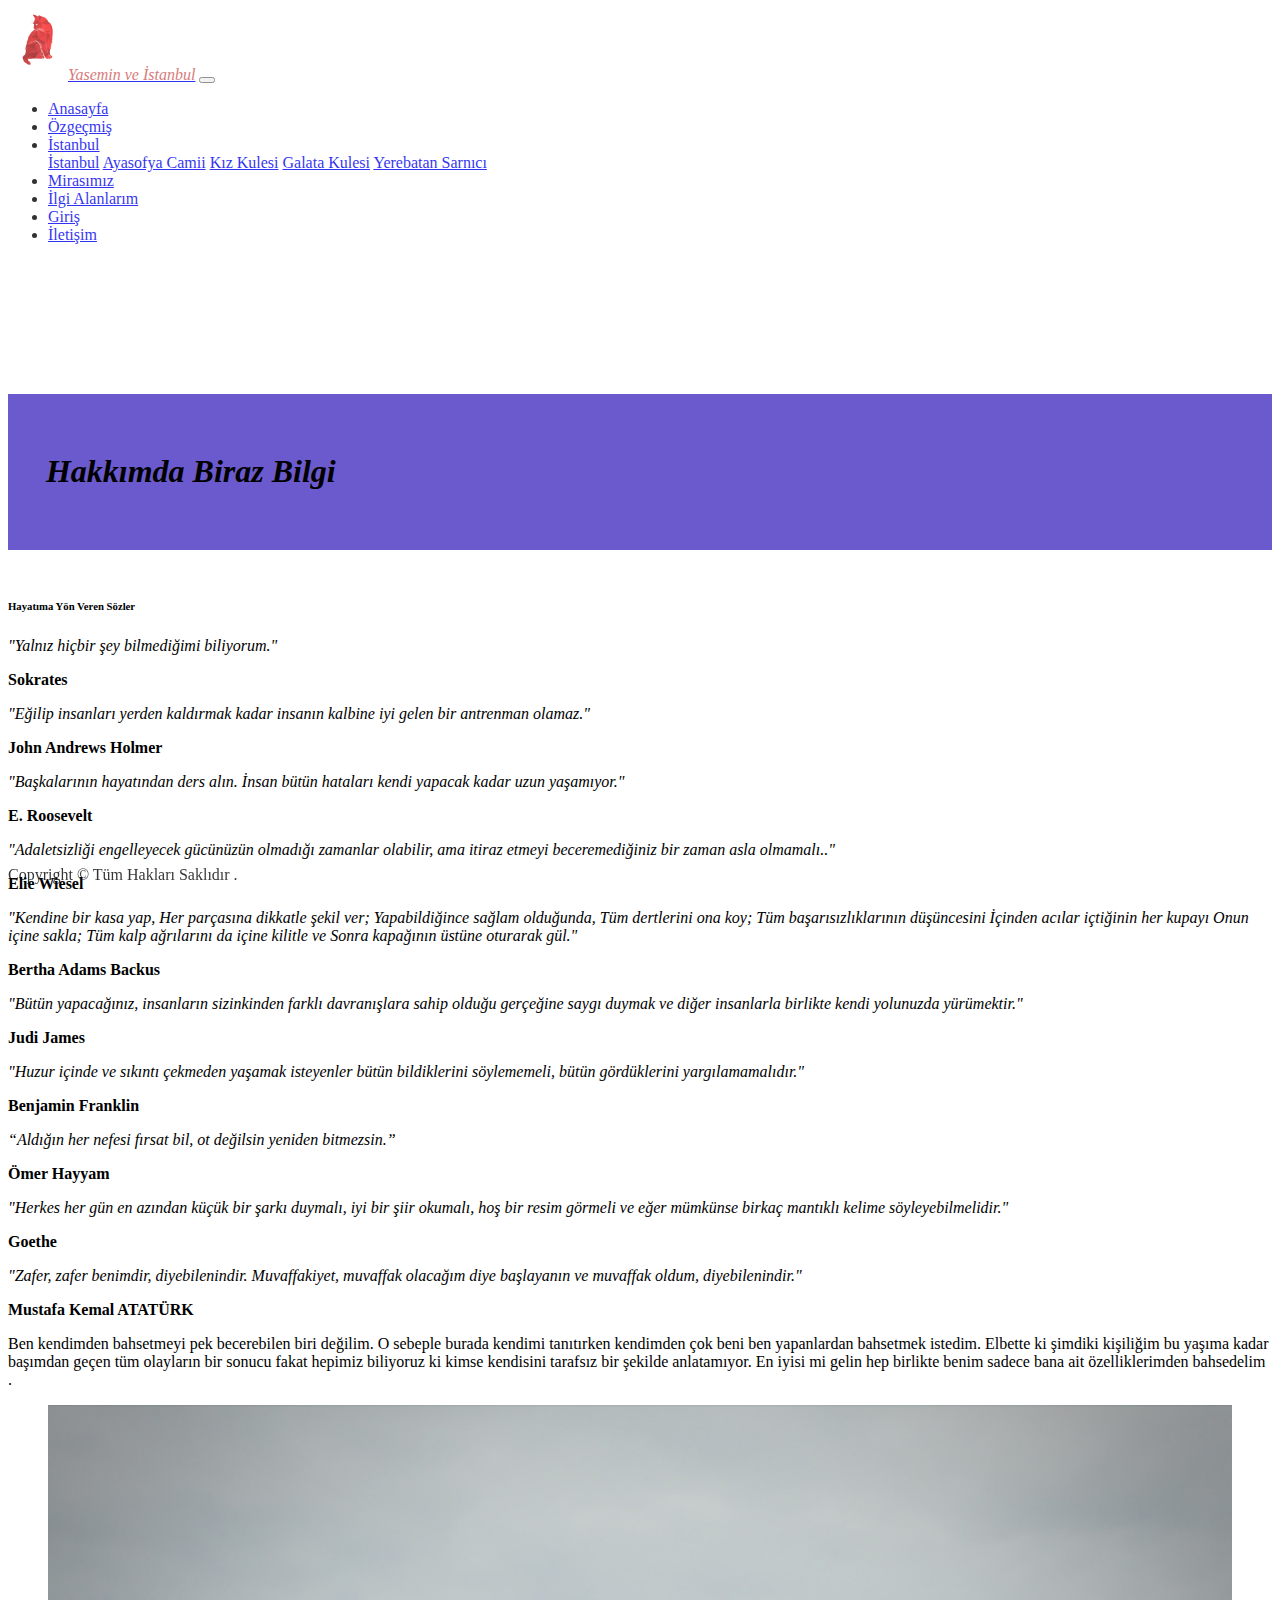
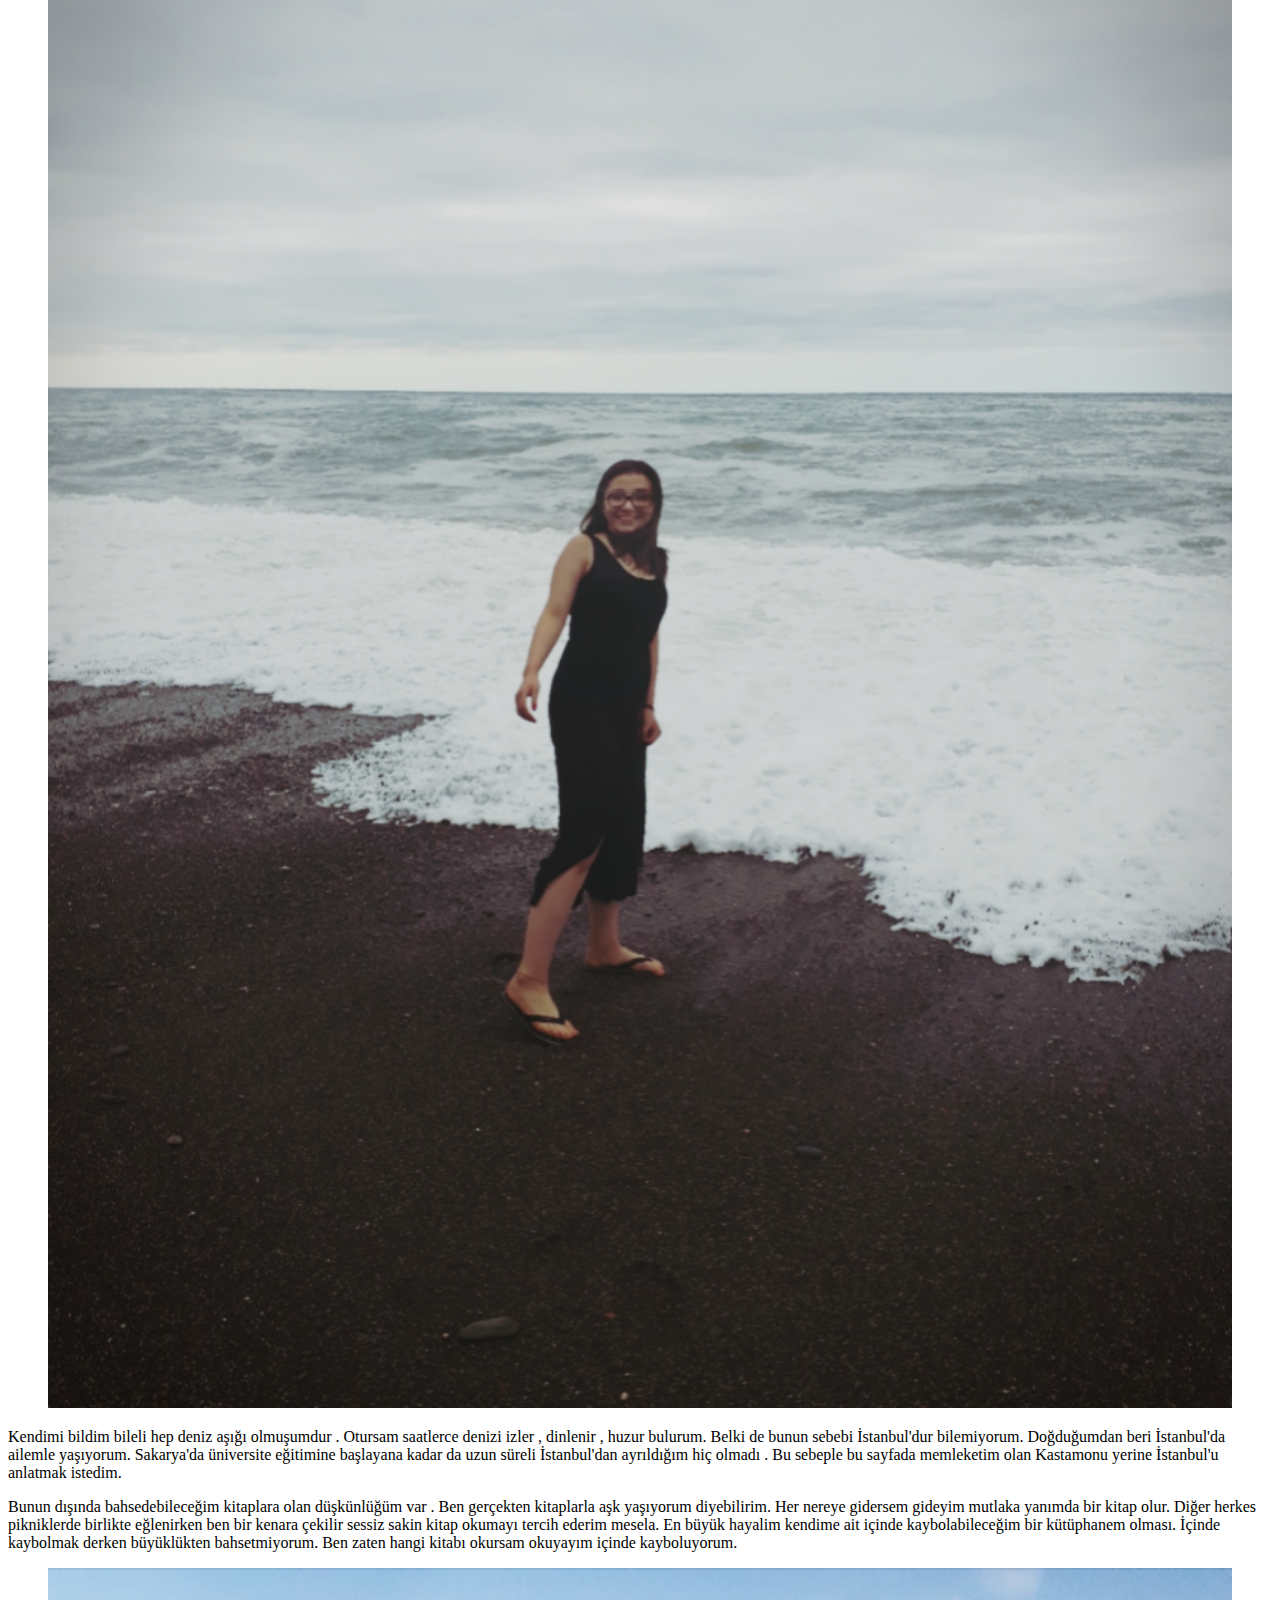
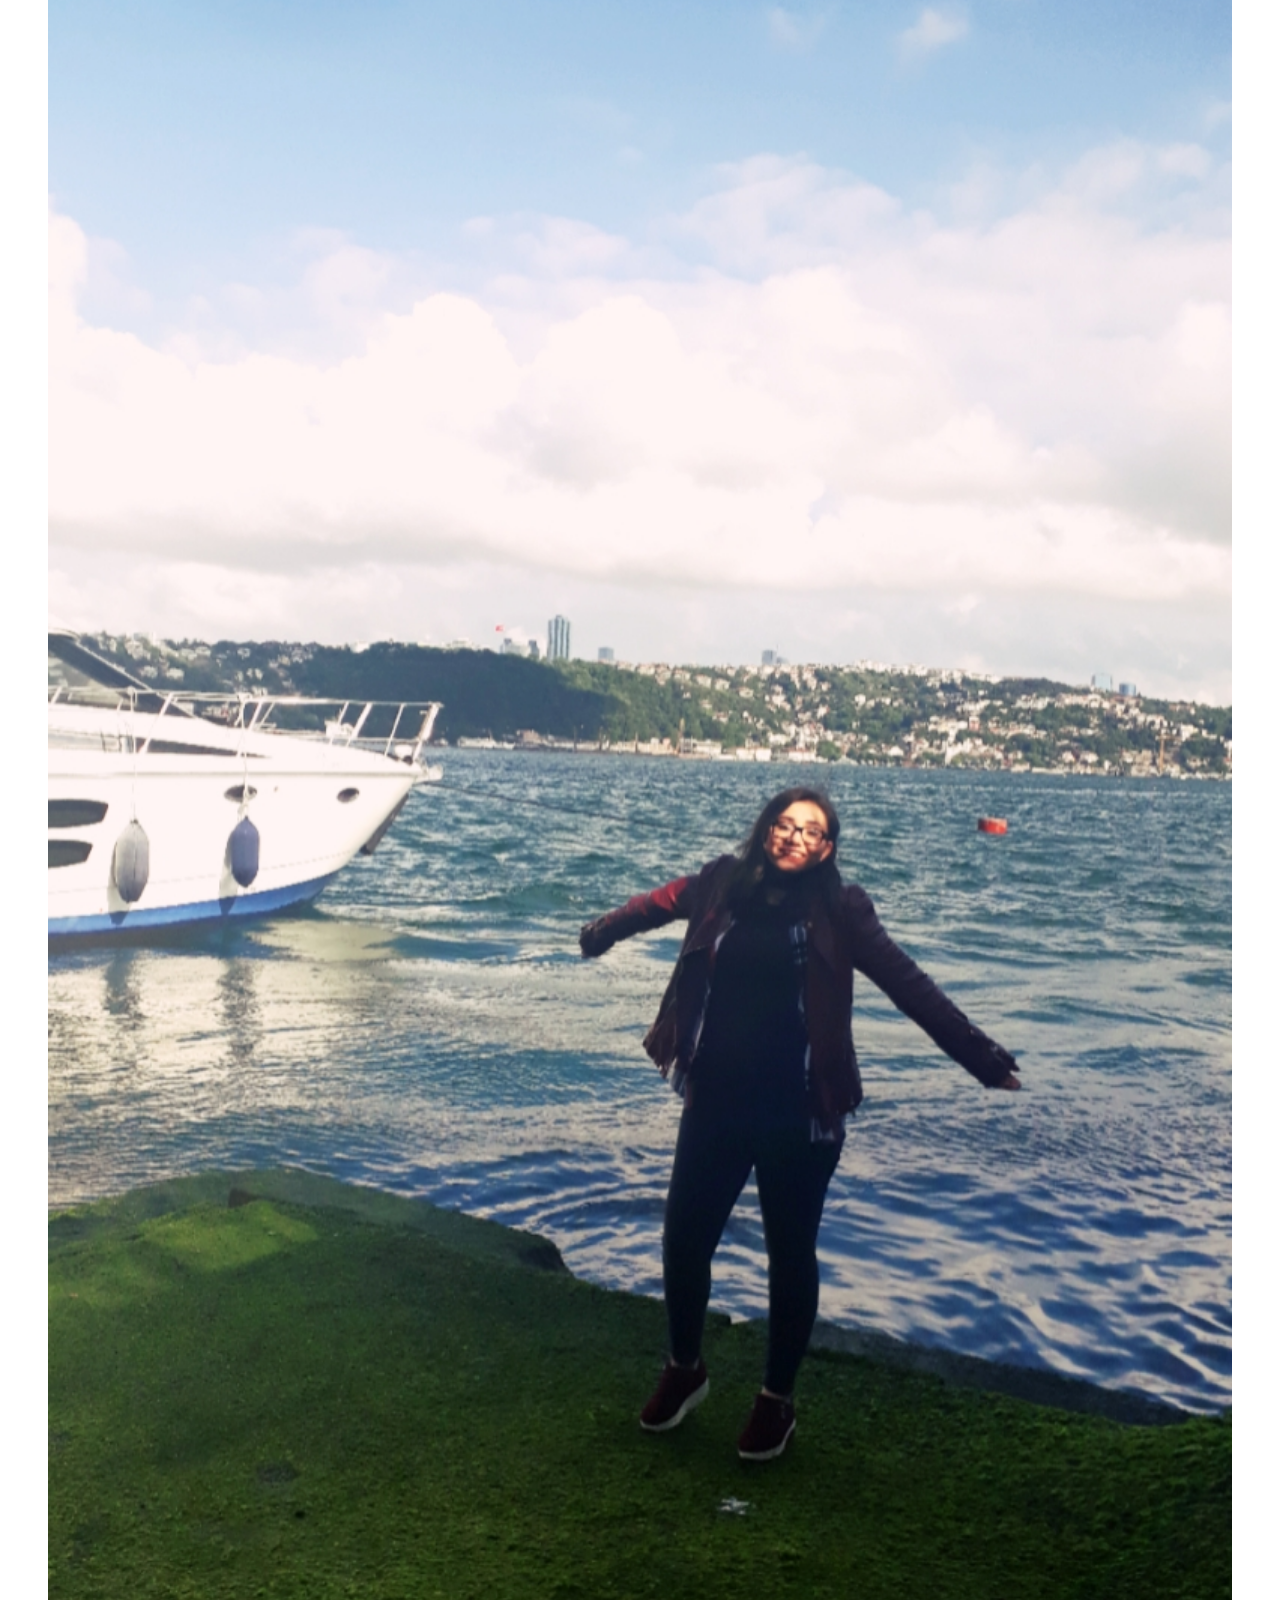
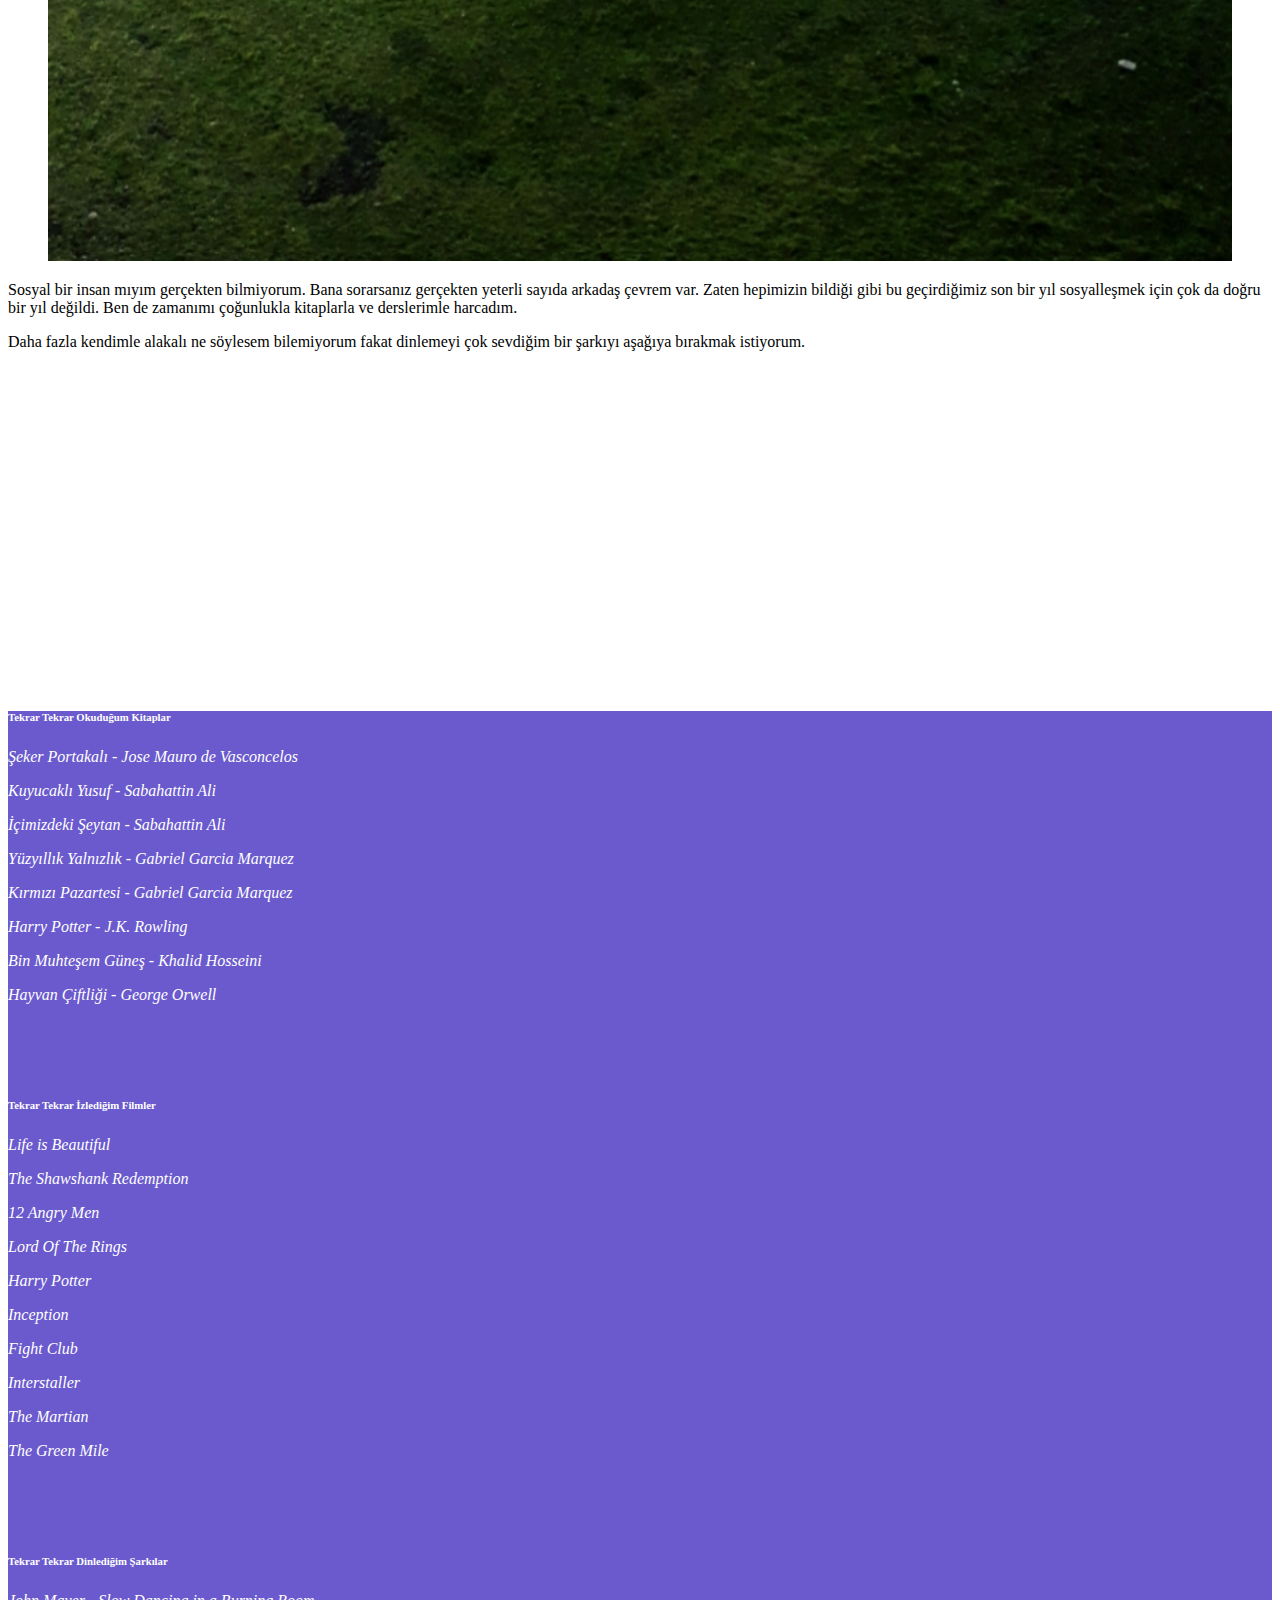
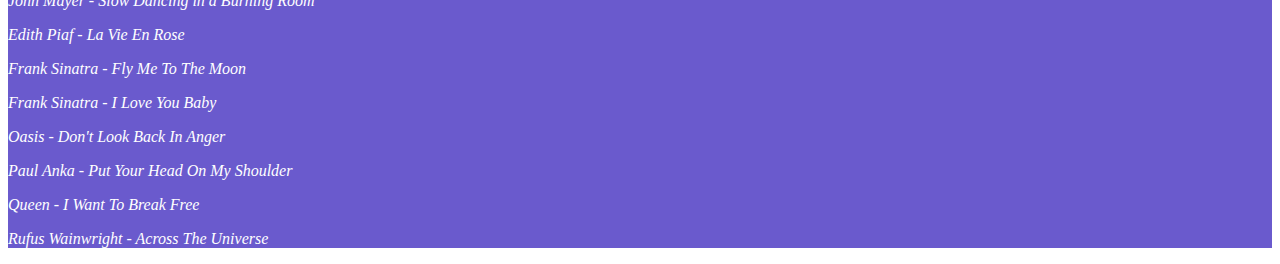
<file: index.html>
<!doctype html>
<html lang="en">
  <head>
    <!-- Required meta tags -->
    <meta charset="utf-8">
    <meta name="viewport" content="width=device-width, initial-scale=1">

    <!-- Bootstrap CSS -->
    <link href="https://cdn.jsdelivr.net/npm/bootstrap@5.0.0/dist/css/bootstrap.min.css" rel="stylesheet" integrity="sha384-wEmeIV1mKuiNpC+IOBjI7aAzPcEZeedi5yW5f2yOq55WWLwNGmvvx4Um1vskeMj0" crossorigin="anonymous">
    <link rel="stylesheet" type="text/css" href="stil.css">
    <title> Yasemin ve İstanbul</title>
    <link rel="icon" href="logo.jpg" type="image/x-icon" />
  </head>
  <body>

        <!-- Optional JavaScript; choose one of the two! -->

    <!-- Option 1: Bootstrap Bundle with Popper -->
    <script src="https://cdn.jsdelivr.net/npm/bootstrap@5.0.0/dist/js/bootstrap.bundle.min.js" integrity="sha384-p34f1UUtsS3wqzfto5wAAmdvj+osOnFyQFpp4Ua3gs/ZVWx6oOypYoCJhGGScy+8" crossorigin="anonymous"></script>

    <!-- Option 2: Separate Popper and Bootstrap JS -->
    <!--
    <script src="https://cdn.jsdelivr.net/npm/@popperjs/core@2.9.2/dist/umd/popper.min.js" integrity="sha384-IQsoLXl5PILFhosVNubq5LC7Qb9DXgDA9i+tQ8Zj3iwWAwPtgFTxbJ8NT4GN1R8p" crossorigin="anonymous"></script>
    <script src="https://cdn.jsdelivr.net/npm/bootstrap@5.0.0/dist/js/bootstrap.min.js" integrity="sha384-lpyLfhYuitXl2zRZ5Bn2fqnhNAKOAaM/0Kr9laMspuaMiZfGmfwRNFh8HlMy49eQ" crossorigin="anonymous"></script>
    -->

    <nav class="navbar navbar-expand-lg bg-dark navbar-dark fixed-top">

      <a href="index.html" class="navbar-brand"><img class="mr-3" src="img/logo.jpg" style="width: 60px;;"><i style="color: indianred;">Yasemin ve İstanbul</i></a>
      <button class="navbar-toggler" type="button" data-bs-toggle="collapse" data-bs-target="#menu" aria-controls="navbarSupportedContent" aria-expanded="false" aria-label="Toggle navigation">
        <span class="navbar-toggler-icon"></span>
      </button>
      <div id="menu" class="collapse navbar-collapse justify-content-center">
        <ul class="navbar-nav">
  
          <li class="nav-item"> <a href="index.html"class="nav-link text-white">Anasayfa</a> </li>
          <li class="nav-item"> <a href="özgeçmiş.html"class="nav-link text-white">Özgeçmiş</a></li>
          <li class="nav-item dropdown">
             <a href="istanbul.html"class="nav-link dropdown-toggle  text-white" data-bs-toggle="dropdown">İstanbul</a>
             <div class="dropdown-menu">
               <a href="istanbul.html"class="dropdown-item">İstanbul</a>
               <a href="ayasofya.html" class="dropdown-item">Ayasofya Camii</a>
               <a href="kızKulesi.html" class="dropdown-item">Kız Kulesi</a>
               <a href="galataKulesi.html" class="dropdown-item">Galata Kulesi</a>
               <a href="yerebatan.html" class="dropdown-item">Yerebatan Sarnıcı </a>  
             </div>
          </li>
          <li class="nav-item"> <a href="mirasımız.html"class="nav-link  text-white">Mirasımız</a> </li>
          <li class="nav-item"> <a href="ilgiAlanlarım.html"class="nav-link text-white">İlgi Alanlarım</a> </li>
          <li class="nav-item"> <a href="login.html"class="nav-link  text-white">Giriş</a> </li>
          <li class="nav-item"> <a href="iletisim.html"class="nav-link  text-white">İletişim</a> </li>
          
         
        </ul>
      </div>
    </nav>
 
    <header>

      <div class=" text-white jumbotron hakkımdaJumbotron">
  
        <div class="container">
  
          <div class="col-md-6 px-0">
            <h1 class="display-4 font-italic">
              <i>Hakkımda Biraz Bilgi</i>
            </h1>
          </div>
  
        </div>
  
      </div>
  
    </header>

    <div id="container ">
          
      <div class="row" style="margin: 0px;">

          <div class="col-sm-3" >
            <h6><b>Hayatıma Yön Veren Sözler</b></h6>
            <p><i>"Yalnız hiçbir şey bilmediğimi biliyorum."</i></p>
            <p><b>Sokrates</b></p>
            <p><i>"Eğilip insanları yerden kaldırmak kadar 
                  insanın kalbine iyi gelen bir antrenman olamaz."</i></p>
            <p><b>John Andrews Holmer</b></p>
            <p><i>"Başkalarının hayatından ders alın.
                  İnsan bütün hataları kendi yapacak kadar uzun yaşamıyor."</i></p>
            <p><b>E. Roosevelt</b></p>
            <p><i>"Adaletsizliği engelleyecek gücünüzün olmadığı zamanlar olabilir,
                  ama itiraz etmeyi beceremediğiniz bir zaman asla olmamalı.."</i></p>
            <p><b>Elie Wiesel</b></p>
            <p><i>"Kendine bir kasa yap,
              Her parçasına dikkatle şekil ver;
              Yapabildiğince sağlam olduğunda,
              Tüm dertlerini ona koy;
              Tüm başarısızlıklarının düşüncesini
              İçinden acılar içtiğinin her kupayı
              Onun içine sakla;
              Tüm kalp ağrılarını da içine kilitle ve
              Sonra kapağının üstüne oturarak gül."</i></p>
            <p><b>Bertha Adams Backus</b></p>
            <p><i>"Bütün yapacağınız, insanların sizinkinden farklı davranışlara sahip olduğu
                  gerçeğine saygı duymak ve diğer insanlarla birlikte kendi yolunuzda yürümektir."</i></p>
            <p><b>Judi James</b></p>
            <p><i>"Huzur içinde ve sıkıntı çekmeden yaşamak isteyenler bütün bildiklerini söylememeli,
                   bütün gördüklerini yargılamamalıdır."</i></p>
            <p><b>Benjamin Franklin</b></p>
            <p><i>“Aldığın her nefesi fırsat bil, ot değilsin yeniden bitmezsin.”</i></p>
            <p><b>Ömer Hayyam</b></p>
            <p><i>"Herkes her gün en azından küçük bir şarkı duymalı,
                  iyi bir şiir okumalı, hoş bir resim görmeli ve eğer 
                 mümkünse birkaç mantıklı kelime söyleyebilmelidir."</i></p>
            <p><b>Goethe</b></p>
            <p><i>"Zafer, zafer benimdir, diyebilenindir. Muvaffakiyet,
                  muvaffak olacağım diye başlayanın ve muvaffak oldum, diyebilenindir."</i></p>
            <p><b>Mustafa Kemal ATATÜRK</b></p>
            
            

          </div>
          <div class="col-sm-6" >
            <p>Ben kendimden bahsetmeyi pek becerebilen biri değilim. 
              O sebeple burada kendimi tanıtırken kendimden çok beni ben yapanlardan bahsetmek istedim.
              Elbette ki şimdiki kişiliğim bu yaşıma kadar başımdan geçen tüm olayların bir sonucu 
              fakat hepimiz biliyoruz ki kimse kendisini tarafsız bir şekilde anlatamıyor. En iyisi mi 
              gelin hep birlikte benim sadece bana ait özelliklerimden bahsedelim .
            </p>
            <figure>
              <img src="img/1.jpeg" alt="me" style="width: 100%;" > 
            </figure>
            <p>Kendimi bildim bileli hep deniz aşığı olmuşumdur .
               Otursam saatlerce denizi izler , dinlenir , huzur bulurum. 
               Belki de bunun sebebi İstanbul'dur bilemiyorum.
               Doğduğumdan beri İstanbul'da ailemle yaşıyorum. Sakarya'da üniversite eğitimine başlayana 
               kadar da uzun süreli İstanbul'dan ayrıldığım hiç olmadı . Bu sebeple bu sayfada memleketim 
               olan Kastamonu yerine İstanbul'u anlatmak istedim.
            </p>

            <p>Bunun dışında bahsedebileceğim kitaplara olan düşkünlüğüm var . Ben gerçekten 
              kitaplarla aşk yaşıyorum diyebilirim. Her nereye gidersem gideyim mutlaka yanımda bir kitap olur. 
              Diğer herkes pikniklerde birlikte eğlenirken ben bir kenara çekilir sessiz sakin 
              kitap okumayı tercih ederim mesela. En büyük hayalim kendime ait içinde kaybolabileceğim 
              bir kütüphanem olması. İçinde kaybolmak derken büyüklükten bahsetmiyorum. Ben zaten hangi kitabı 
              okursam okuyayım içinde kayboluyorum.
            </p>

            <figure>
              <img src="img/3.jpeg" alt="me" style="width: 100%;">
            </figure>

            <p>Sosyal bir insan mıyım gerçekten bilmiyorum. Bana sorarsanız gerçekten yeterli 
              sayıda arkadaş çevrem var. Zaten hepimizin bildiği gibi bu geçirdiğimiz son bir yıl 
              sosyalleşmek için çok da doğru bir yıl değildi. Ben de zamanımı çoğunlukla kitaplarla 
              ve derslerimle harcadım.
            </p>

            <p>Daha fazla kendimle alakalı ne söylesem bilemiyorum fakat dinlemeyi çok 
             sevdiğim bir şarkıyı aşağıya bırakmak istiyorum.
            </p>

            <iframe width="560" height="315" src="https://www.youtube.com/embed/5MkfBNl_3pw" title="YouTube video player" frameborder="0" allow="accelerometer; autoplay; clipboard-write; encrypted-media; gyroscope; picture-in-picture" allowfullscreen></iframe>


          </div>
          <div class="col-sm-3" style="background-color:slateblue; color: white;" >
            <h6><b>Tekrar Tekrar Okuduğum Kitaplar</b></h6>
            <p><i>Şeker Portakalı - Jose Mauro de Vasconcelos</i></p>
            <p><i>Kuyucaklı Yusuf - Sabahattin Ali</i></p>
            <p><i>İçimizdeki Şeytan - Sabahattin Ali</i></p>
            <p><i>Yüzyıllık Yalnızlık - Gabriel Garcia Marquez</i></p>
            <p><i>Kırmızı Pazartesi - Gabriel Garcia Marquez</i></p>
            <p><i>Harry Potter - J.K. Rowling</i></p>
            <p><i>Bin Muhteşem Güneş - Khalid Hosseini</i></p>
            <p><i>Hayvan Çiftliği - George Orwell</i></p>

            <br><br><br>

            <h6><b>Tekrar Tekrar İzlediğim Filmler</b></h6>
            <p><i>Life is Beautiful</i></p>
            <p><i>The Shawshank Redemption</i></p>
            <p><i>12 Angry Men</i></p>
            <p><i>Lord Of The Rings</i></p>
            <p><i>Harry Potter</i></p>
            <p><i>Inception</i></p>
            <p><i>Fight Club</i></p>
            <p><i>Interstaller</i></p>
            <p><i>The Martian</i></p>
            <p><i>The Green Mile</i></p>

            <br><br><br>

            <h6>Tekrar Tekrar Dinlediğim Şarkılar</h6>
            <p><i>John Mayer - Slow Dancing in a Burning Room</i></p>
            <p><i>Edith Piaf - La Vie En Rose</i></p>
            <p><i>Frank Sinatra - Fly Me To The Moon</i></p>
            <p><i>Frank Sinatra - I Love You Baby</i></p>
            <p><i>Oasis - Don't Look Back In Anger</i></p>
            <p><i>Paul Anka - Put Your Head On My Shoulder</i></p>
            <p><i>Queen - I Want To Break Free</i></p>
            <p><i>Rufus Wainwright - Across The Universe</i></p>

            

          

 
              
          </div>
      </div>
  </div>
         


  

    <footer class="footer bg-dark ">
      <div class="container">
        <div class="row">

            <div class="text-white mt-4">
              <p> Copyright © Tüm Hakları Saklıdır .</p>
            </div>
          
        </div>
      </div>
    </footer>
  </body>
</html>
</file>
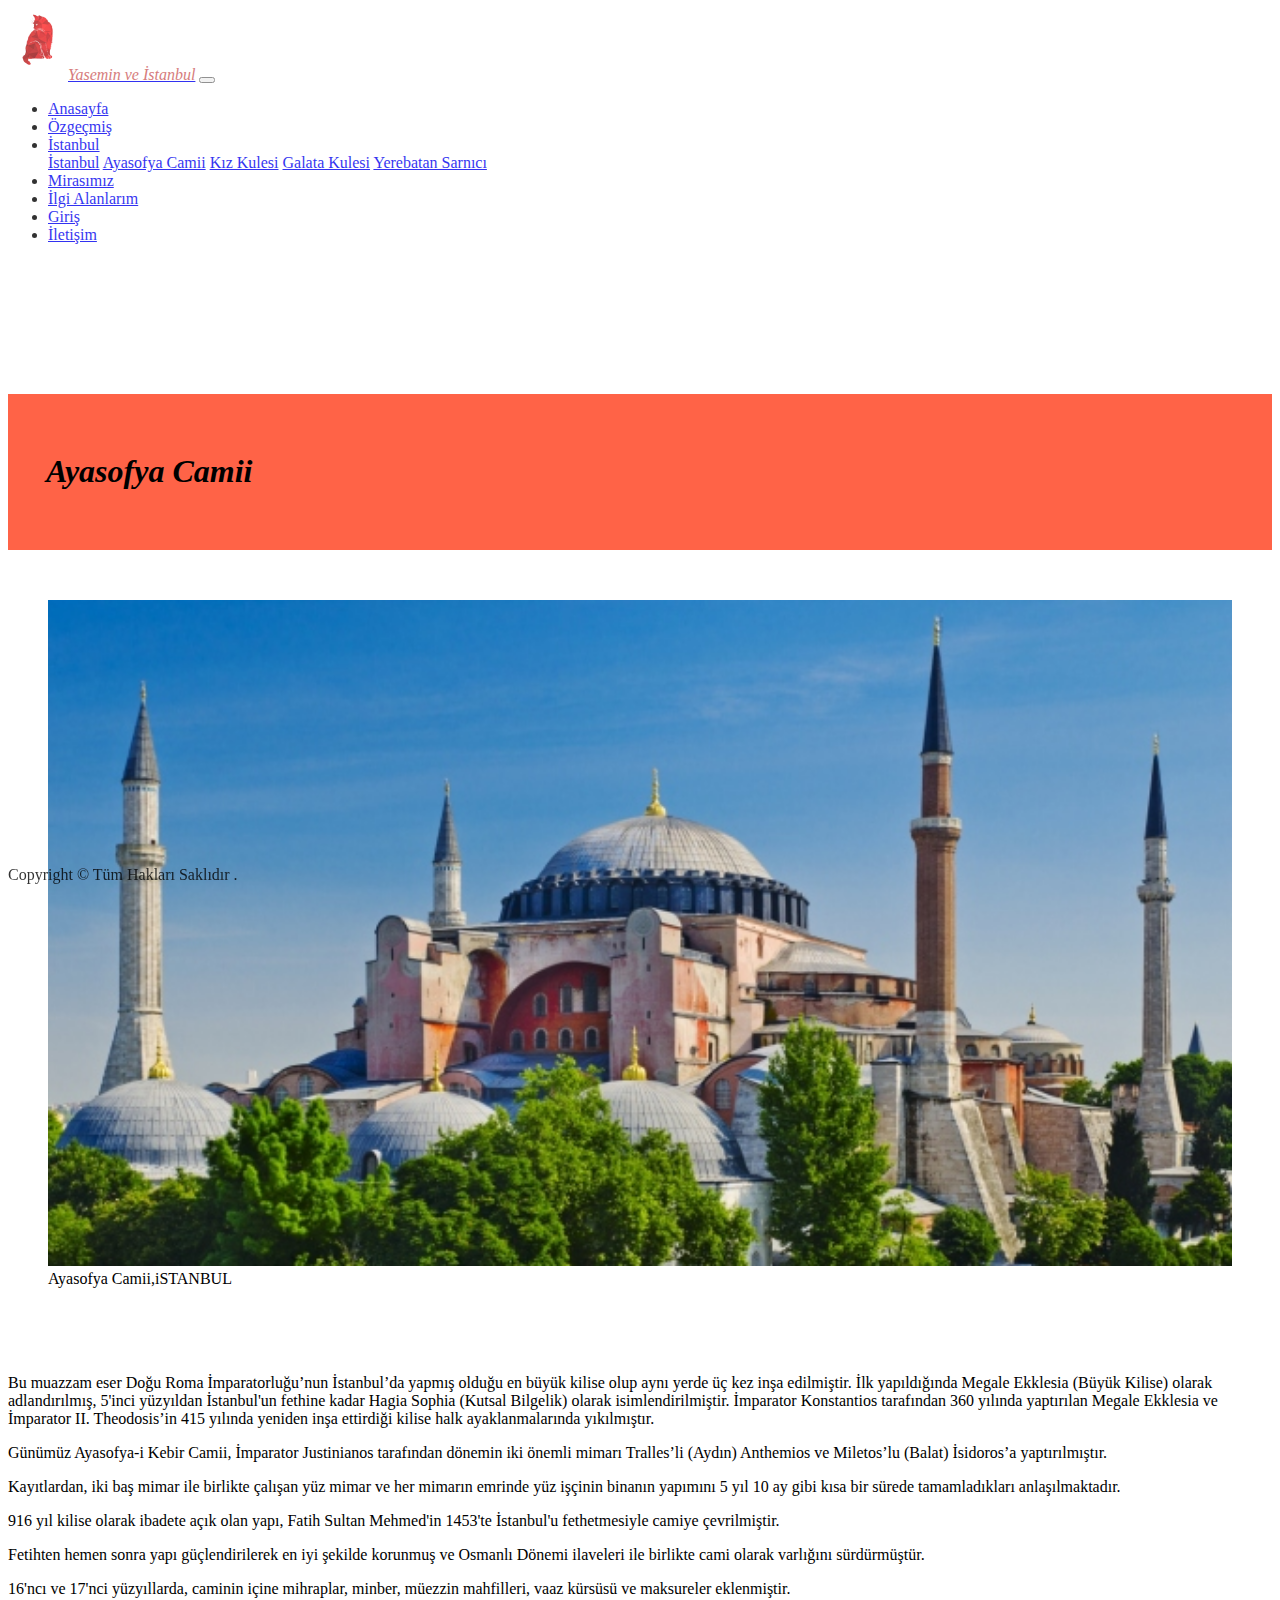
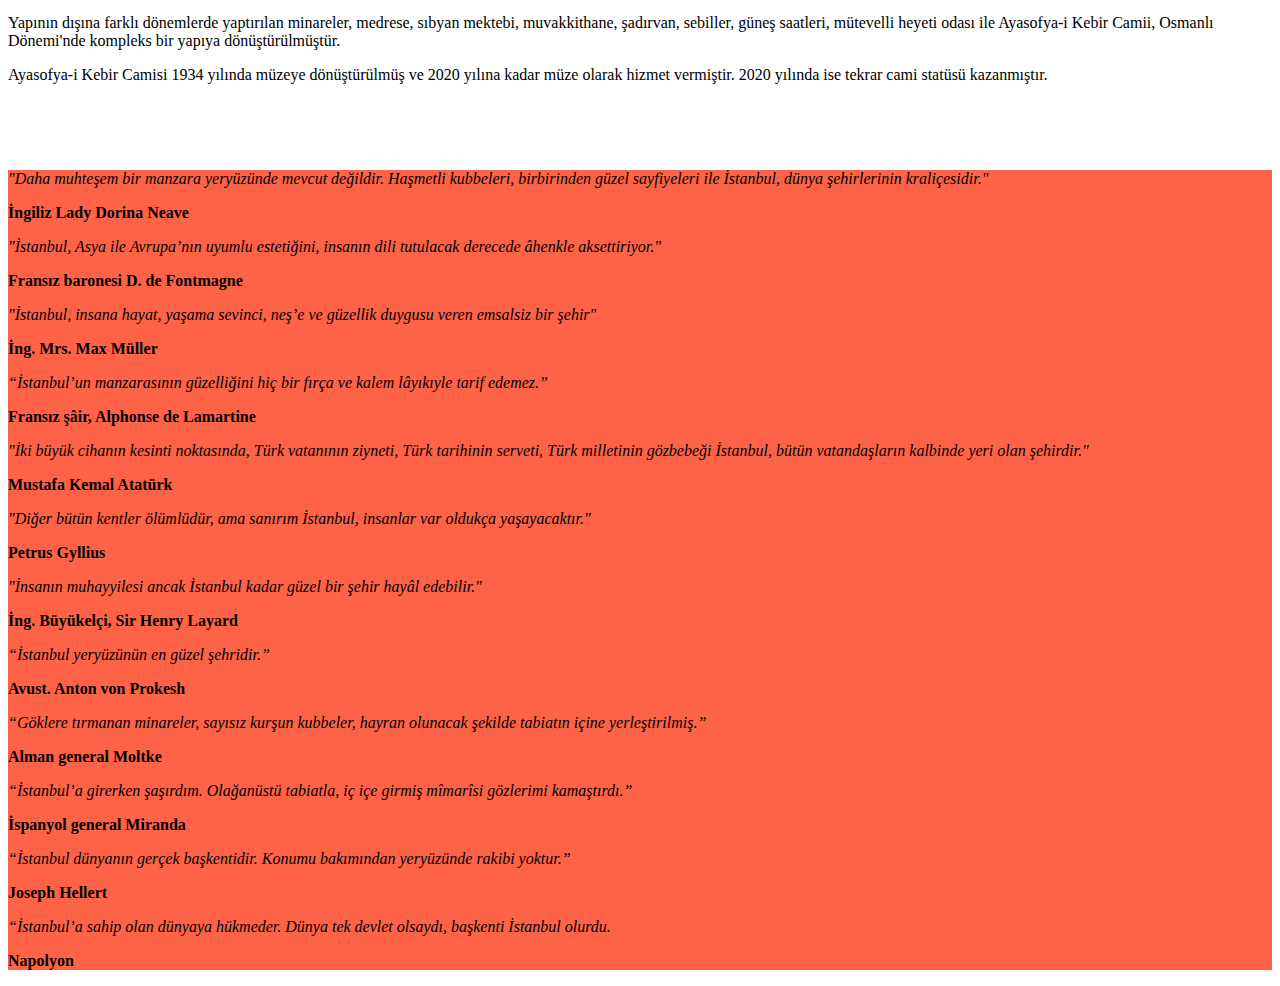
<file: ayasofya.html>
<!doctype html>
<html lang="en">
  <head>
    <!-- Required meta tags -->
    <meta charset="utf-8">
    <meta name="viewport" content="width=device-width, initial-scale=1">

    <!-- Bootstrap CSS -->
    <link href="https://cdn.jsdelivr.net/npm/bootstrap@5.0.0/dist/css/bootstrap.min.css" rel="stylesheet" integrity="sha384-wEmeIV1mKuiNpC+IOBjI7aAzPcEZeedi5yW5f2yOq55WWLwNGmvvx4Um1vskeMj0" crossorigin="anonymous">
    <link rel="stylesheet" type="text/css" href="stil.css">
    <title> Yasemin ve İstanbul</title>
    <link rel="icon" href="logo.jpg" type="image/x-icon" />
  </head>
  <body>

        <!-- Optional JavaScript; choose one of the two! -->

    <!-- Option 1: Bootstrap Bundle with Popper -->
    <script src="https://cdn.jsdelivr.net/npm/bootstrap@5.0.0/dist/js/bootstrap.bundle.min.js" integrity="sha384-p34f1UUtsS3wqzfto5wAAmdvj+osOnFyQFpp4Ua3gs/ZVWx6oOypYoCJhGGScy+8" crossorigin="anonymous"></script>

    <!-- Option 2: Separate Popper and Bootstrap JS -->
    <!--
    <script src="https://cdn.jsdelivr.net/npm/@popperjs/core@2.9.2/dist/umd/popper.min.js" integrity="sha384-IQsoLXl5PILFhosVNubq5LC7Qb9DXgDA9i+tQ8Zj3iwWAwPtgFTxbJ8NT4GN1R8p" crossorigin="anonymous"></script>
    <script src="https://cdn.jsdelivr.net/npm/bootstrap@5.0.0/dist/js/bootstrap.min.js" integrity="sha384-lpyLfhYuitXl2zRZ5Bn2fqnhNAKOAaM/0Kr9laMspuaMiZfGmfwRNFh8HlMy49eQ" crossorigin="anonymous"></script>
    -->


    <nav class="navbar navbar-expand-lg bg-dark navbar-dark fixed-top">

      <a href="index.html" class="navbar-brand"><img class="mr-3" src="img/logo.jpg" style="width: 60px;;"><i style="color: indianred;">Yasemin ve İstanbul</i></a>
      <button class="navbar-toggler" type="button" data-bs-toggle="collapse" data-bs-target="#menu" aria-controls="navbarSupportedContent" aria-expanded="false" aria-label="Toggle navigation">
        <span class="navbar-toggler-icon"></span>
      </button>
      <div id="menu" class="collapse navbar-collapse justify-content-center">
        <ul class="navbar-nav">
  
          <li class="nav-item"> <a href="index.html"class="nav-link text-white">Anasayfa</a> </li>
          <li class="nav-item"> <a href="özgeçmiş.html"class="nav-link text-white">Özgeçmiş</a></li>
          <li class="nav-item dropdown">
             <a href="istanbul.html"class="nav-link dropdown-toggle  text-white" data-bs-toggle="dropdown">İstanbul</a>
             <div class="dropdown-menu">
              <a href="istanbul.html"class="dropdown-item">İstanbul</a>
               <a href="ayasofya.html" class="dropdown-item">Ayasofya Camii</a>
               <a href="kızKulesi.html" class="dropdown-item">Kız Kulesi</a>
               <a href="galataKulesi.html" class="dropdown-item">Galata Kulesi</a>
               <a href="yerebatan.html" class="dropdown-item">Yerebatan Sarnıcı </a>  
             </div>
          </li>
          <li class="nav-item"> <a href="mirasımız.html"class="nav-link  text-white">Mirasımız</a> </li>
          <li class="nav-item"> <a href="ilgiAlanlarım.html"class="nav-link text-white">İlgi Alanlarım</a> </li>
          <li class="nav-item"> <a href="login.html"class="nav-link  text-white">Giriş</a> </li>
          <li class="nav-item"> <a href="iletisim.html"class="nav-link  text-white">İletişim</a> </li>
         
        </ul>
      </div>
    </nav>
  
    
    <header>

		<div class=" text-white jumbotron sliderJumbotron">

			<div class="container">

				<div class="col-md-6 px-0">
					<h1 class="display-4 font-italic">
						<i>Ayasofya Camii</i>
					</h1>
				</div>

			</div>

		</div>

	</header>

    <div id="container ">
          
        <div class="row" style="margin: 0px;">

            <div class="col-sm-9" >
                <figure>
                    <img src="img/ayasofya1.jpg" alt="ayasofya" style="width: 100%;">
                    <figcaption>Ayasofya Camii,iSTANBUL</figcaption>
                </figure>
                <br><br><br>
                <p>Bu muazzam eser Doğu Roma İmparatorluğu’nun İstanbul’da yapmış olduğu en büyük kilise
                     olup aynı yerde üç kez inşa edilmiştir. İlk yapıldığında Megale Ekklesia
                      (Büyük Kilise) olarak adlandırılmış, 5'inci yüzyıldan İstanbul'un fethine 
                      kadar Hagia Sophia (Kutsal Bilgelik) olarak isimlendirilmiştir. İmparator 
                      Konstantios tarafından 360 yılında yaptırılan Megale Ekklesia ve İmparator
                       II. Theodosis’in 415 yılında yeniden inşa ettirdiği kilise
                       halk ayaklanmalarında yıkılmıştır.</p>
                <p>Günümüz Ayasofya-i Kebir Camii, İmparator Justinianos tarafından 
                    dönemin iki önemli mimarı Tralles’li (Aydın) Anthemios ve Miletos’lu 
                    (Balat) İsidoros’a yaptırılmıştır.</p>
                <p>Kayıtlardan, iki baş mimar ile birlikte çalışan yüz mimar 
                    ve her mimarın emrinde yüz işçinin binanın yapımını 
                    5 yıl 10 ay gibi kısa bir sürede tamamladıkları anlaşılmaktadır.</p>
                <p>916 yıl kilise olarak ibadete açık olan yapı, 
                    Fatih Sultan Mehmed'in 1453'te İstanbul'u fethetmesiyle camiye çevrilmiştir. </p>
                <p>Fetihten hemen sonra yapı güçlendirilerek en iyi şekilde korunmuş ve
                     Osmanlı Dönemi ilaveleri ile birlikte cami olarak varlığını sürdürmüştür.</p>

                <p>16'ncı ve 17'nci yüzyıllarda, caminin içine mihraplar,
                     minber, müezzin mahfilleri, vaaz kürsüsü ve maksureler eklenmiştir. </p>
                <p>Yapının dışına farklı dönemlerde yaptırılan minareler, medrese, sıbyan mektebi,
                     muvakkithane, şadırvan, sebiller, güneş saatleri, mütevelli heyeti odası 
                     ile Ayasofya-i Kebir Camii, Osmanlı Dönemi'nde kompleks bir yapıya dönüştürülmüştür. </p>
                <p>Ayasofya-i Kebir Camisi 1934 yılında müzeye dönüştürülmüş 
                    ve 2020 yılına kadar müze olarak hizmet vermiştir. 
                    2020 yılında ise tekrar cami statüsü kazanmıştır.</p>
                <p></p>
                <br><br><br>
            </div>
            <div class="col-sm-3" style=" background-color: tomato;">
              <p><i>"Daha muhteşem bir manzara yeryüzünde mevcut değildir.
                Haşmetli kubbeleri, birbirinden güzel sayfiyeleri ile İstanbul,
                dünya şehirlerinin kraliçesidir."</i></p>
            <p><b>İngiliz Lady Dorina Neave</b></p>
            <p><i>"İstanbul, Asya ile Avrupa’nın uyumlu estetiğini,
                insanın dili tutulacak derecede âhenkle aksettiriyor."</i></p>
            <p><b>Fransız baronesi D. de Fontmagne</b></p>
            <p><i>"İstanbul, insana hayat, yaşama sevinci, 
                neş’e ve güzellik duygusu veren emsalsiz bir şehir"</i></p>
            <p><b>İng. Mrs. Max Müller</b></p>
            <p><i>“İstanbul’un manzarasının güzelliğini 
                hiç bir fırça ve kalem lâyıkıyle tarif edemez.”</i></p>
           <p><b>Fransız şâir, Alphonse de Lamartine</b></p>
           <p><i>"İki büyük cihanın kesinti noktasında, 
                Türk vatanının ziyneti, Türk tarihinin serveti,
                Türk milletinin gözbebeği İstanbul,
                bütün vatandaşların kalbinde yeri olan şehirdir."</i></p>
           <p><b>Mustafa Kemal Atatürk</b></p>
           <p><i>"Diğer bütün kentler ölümlüdür, 
                ama sanırım İstanbul, insanlar var oldukça yaşayacaktır."</i></p>
           <p><b>Petrus Gyllius</b></p>
           <p><i>"İnsanın muhayyilesi ancak İstanbul kadar güzel bir şehir hayâl edebilir."</i></p>
           <p><b>İng. Büyükelçi, Sir Henry Layard</b></p>
           <p><i>“İstanbul yeryüzünün en güzel şehridir.”</i></p>
           <p><b>Avust. Anton von Prokesh</b></p>
           <p><i>“Göklere tırmanan minareler,
                sayısız kurşun kubbeler,
                hayran olunacak şekilde tabiatın içine yerleştirilmiş.”</i></p>
           <p><b>Alman general Moltke</b></p>
           <p><i>“İstanbul’a girerken şaşırdım.
                Olağanüstü tabiatla, iç içe girmiş mîmarîsi gözlerimi kamaştırdı.” </i></p>
           <p><b>İspanyol general Miranda</b></p>
           <p><i>“İstanbul dünyanın gerçek başkentidir. 
                Konumu bakımından yeryüzünde rakibi yoktur.” </i></p>
           <p><b>Joseph Hellert</b></p>
           <p><i>“İstanbul’a sahip olan dünyaya hükmeder.
                Dünya tek devlet olsaydı, başkenti İstanbul olurdu.</i></p>
           <p><b>Napolyon</b></p>

            </div>
    <footer class="footer bg-dark ">
        <div class="container">
          <div class="row">
      
              <div class="text-white mt-4">
                <p> Copyright © Tüm Hakları Saklıdır .</p>
              </div>
            
          </div>
        </div>
      </footer>
      </body>
      </html>
</file>
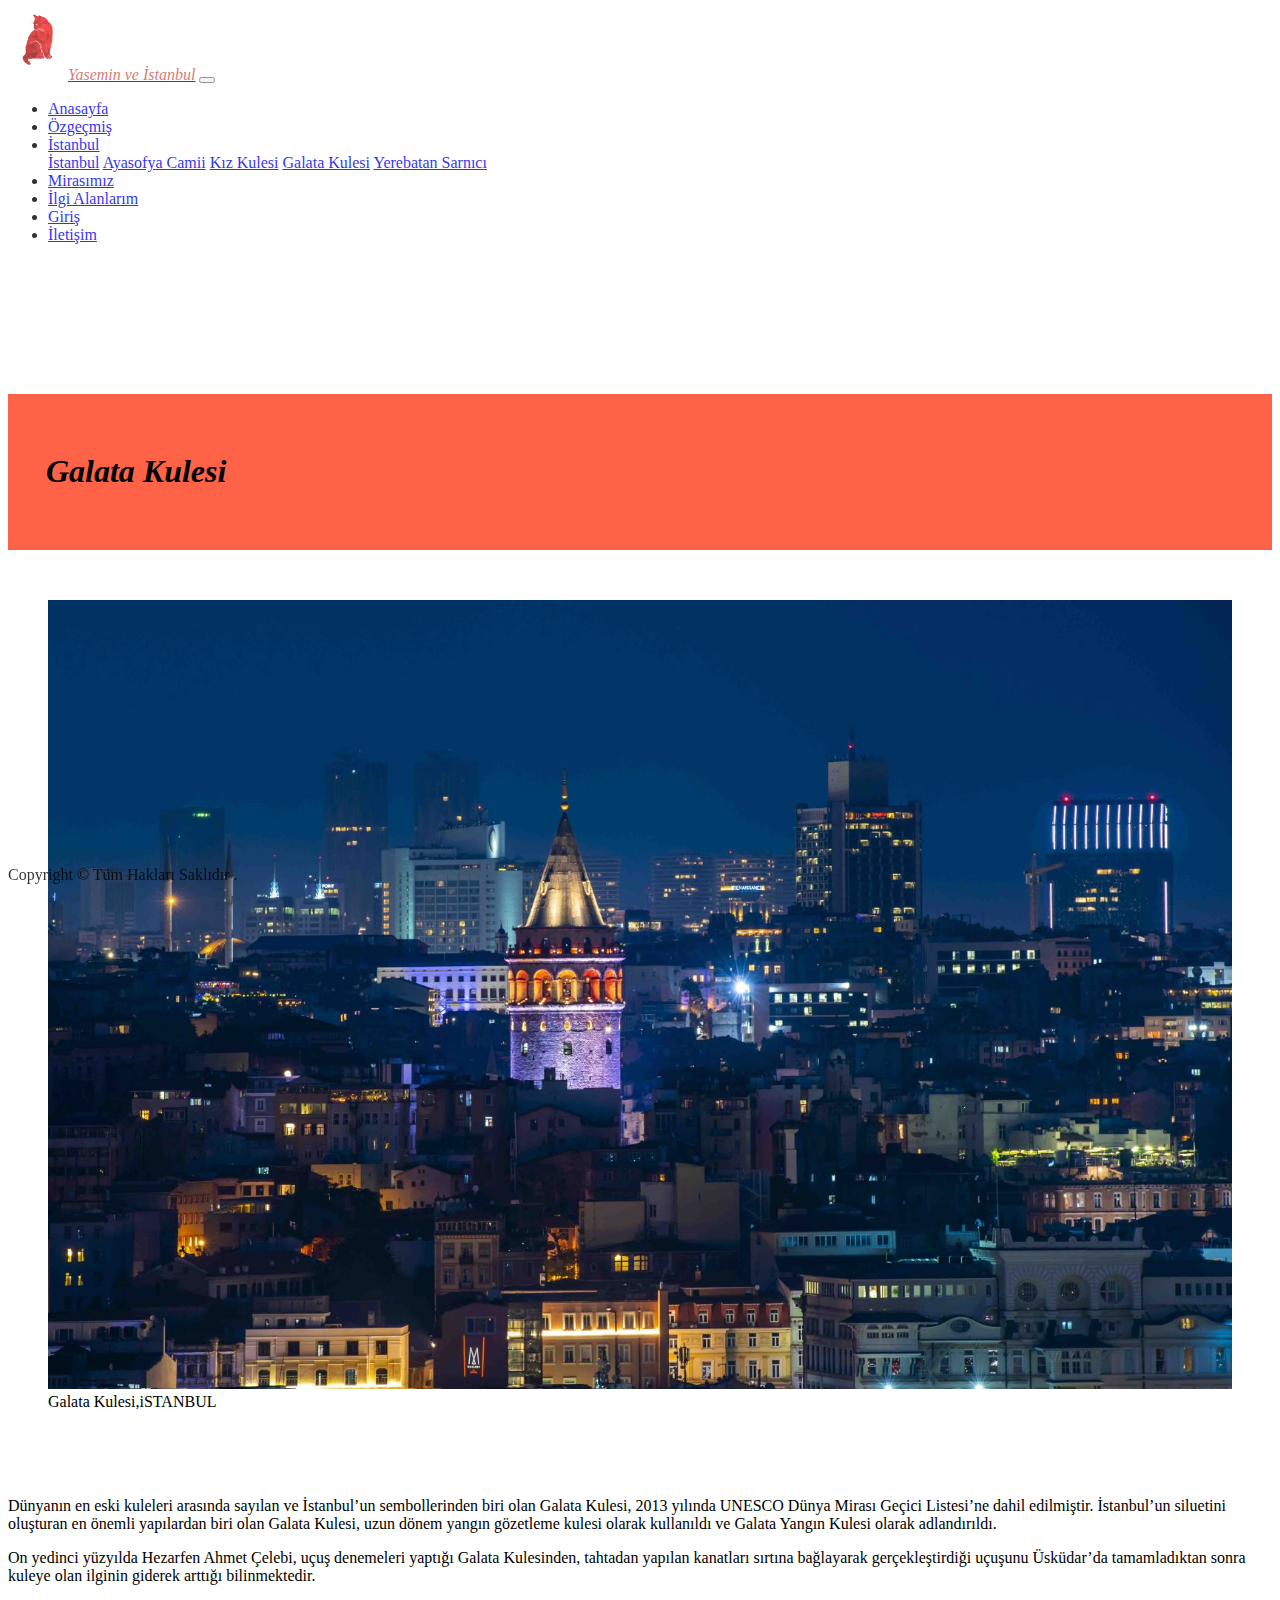
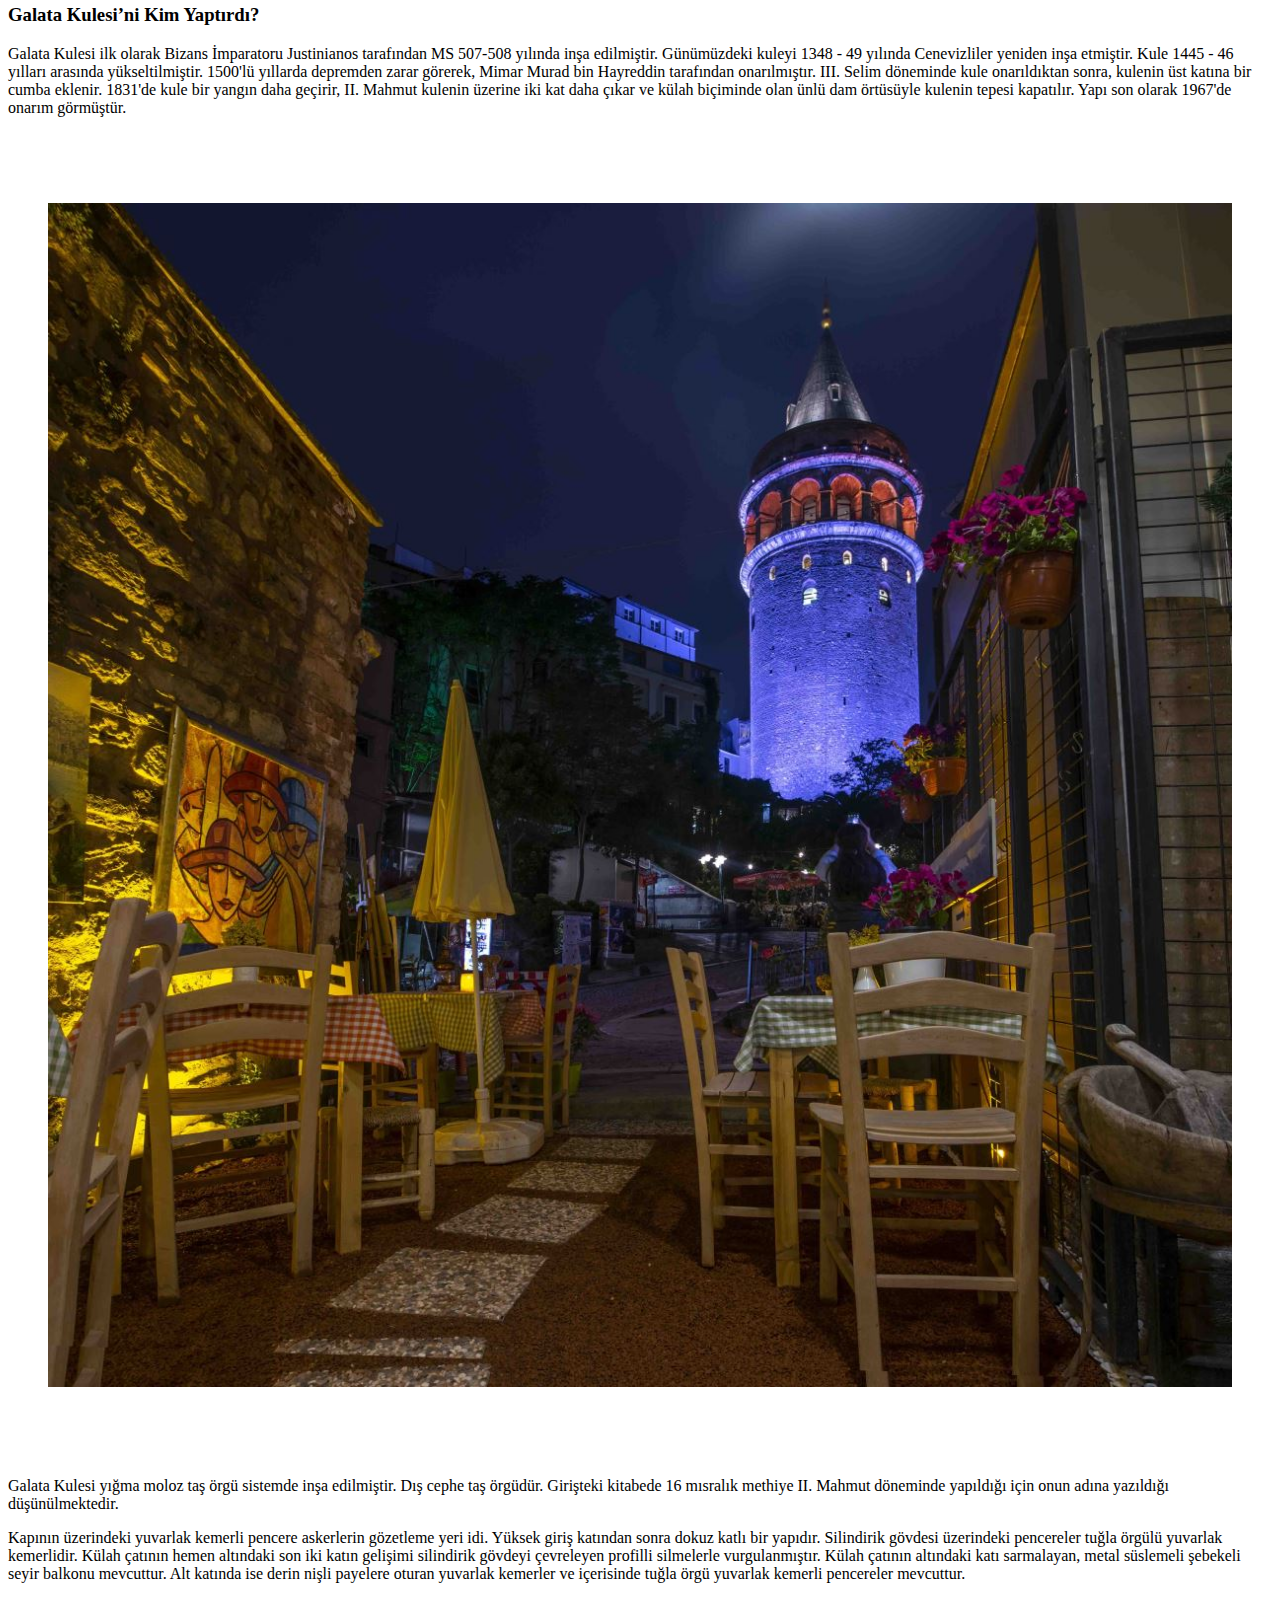
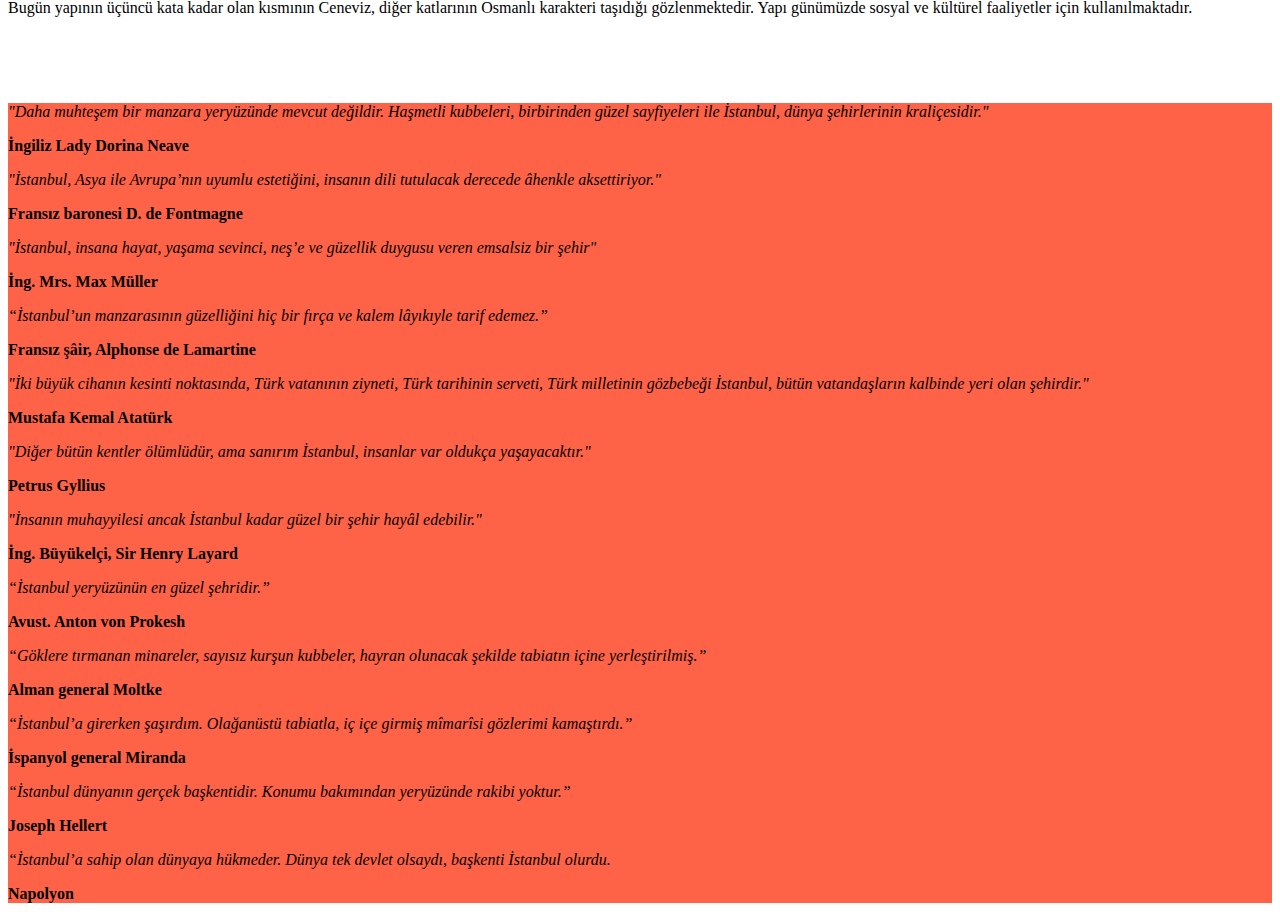
<file: galataKulesi.html>
<!doctype html>
<html lang="en">
  <head>
    <!-- Required meta tags -->
    <meta charset="utf-8">
    <meta name="viewport" content="width=device-width, initial-scale=1">

    <!-- Bootstrap CSS -->
    <link href="https://cdn.jsdelivr.net/npm/bootstrap@5.0.0/dist/css/bootstrap.min.css" rel="stylesheet" integrity="sha384-wEmeIV1mKuiNpC+IOBjI7aAzPcEZeedi5yW5f2yOq55WWLwNGmvvx4Um1vskeMj0" crossorigin="anonymous">
    <link rel="stylesheet" type="text/css" href="stil.css">
    <title> Yasemin ve İstanbul</title>
    <link rel="icon" href="logo.jpg" type="image/x-icon" />
  </head>
  <body>

        <!-- Optional JavaScript; choose one of the two! -->

    <!-- Option 1: Bootstrap Bundle with Popper -->
    <script src="https://cdn.jsdelivr.net/npm/bootstrap@5.0.0/dist/js/bootstrap.bundle.min.js" integrity="sha384-p34f1UUtsS3wqzfto5wAAmdvj+osOnFyQFpp4Ua3gs/ZVWx6oOypYoCJhGGScy+8" crossorigin="anonymous"></script>

    <!-- Option 2: Separate Popper and Bootstrap JS -->
    <!--
    <script src="https://cdn.jsdelivr.net/npm/@popperjs/core@2.9.2/dist/umd/popper.min.js" integrity="sha384-IQsoLXl5PILFhosVNubq5LC7Qb9DXgDA9i+tQ8Zj3iwWAwPtgFTxbJ8NT4GN1R8p" crossorigin="anonymous"></script>
    <script src="https://cdn.jsdelivr.net/npm/bootstrap@5.0.0/dist/js/bootstrap.min.js" integrity="sha384-lpyLfhYuitXl2zRZ5Bn2fqnhNAKOAaM/0Kr9laMspuaMiZfGmfwRNFh8HlMy49eQ" crossorigin="anonymous"></script>
    -->


    <nav class="navbar navbar-expand-lg bg-dark navbar-dark fixed-top">

      <a href="index.html" class="navbar-brand"><img class="mr-3" src="img/logo.jpg" style="width: 60px;;"><i style="color: indianred;">Yasemin ve İstanbul</i></a>
      <button class="navbar-toggler" type="button" data-bs-toggle="collapse" data-bs-target="#menu" aria-controls="navbarSupportedContent" aria-expanded="false" aria-label="Toggle navigation">
        <span class="navbar-toggler-icon"></span>
      </button>
      <div id="menu" class="collapse navbar-collapse justify-content-center">
        <ul class="navbar-nav">
  
          <li class="nav-item"> <a href="index.html"class="nav-link text-white">Anasayfa</a> </li>
          <li class="nav-item"> <a href="özgeçmiş.html"class="nav-link text-white">Özgeçmiş</a></li>
          <li class="nav-item dropdown">
             <a href="istanbul.html"class="nav-link dropdown-toggle  text-white" data-bs-toggle="dropdown">İstanbul</a>
             <div class="dropdown-menu">
               <a href="istanbul.html"class="dropdown-item">İstanbul</a>
               <a href="ayasofya.html" class="dropdown-item">Ayasofya Camii</a>
               <a href="kızKulesi.html" class="dropdown-item">Kız Kulesi</a>
               <a href="galataKulesi.html" class="dropdown-item">Galata Kulesi</a>
               <a href="yerebatan.html" class="dropdown-item">Yerebatan Sarnıcı </a>  
             </div>
          </li>
          <li class="nav-item"> <a href="mirasımız.html"class="nav-link  text-white">Mirasımız</a> </li>
          <li class="nav-item"> <a href="ilgiAlanlarım.html"class="nav-link text-white">İlgi Alanlarım</a> </li>
          <li class="nav-item"> <a href="login.html"class="nav-link  text-white">Giriş</a> </li>
          <li class="nav-item"> <a href="iletisim.html"class="nav-link  text-white">İletişim</a> </li>
         
        </ul>
      </div>
    </nav>
  
    
    <header>

		<div class=" text-white jumbotron sliderJumbotron">

			<div class="container">

				<div class="col-md-6 px-0">
					<h1 class="display-4 font-italic">
						<i>Galata Kulesi</i>
					</h1>
				</div>

			</div>

		</div>

	</header>

    <div id="container ">
          
        <div class="row" style="margin: 0px;">

            <div class="col-sm-9" >
                <figure>
                    <img src="img/galata1.jpg" alt="galataKulesi" style="width: 100%;">
                    <figcaption>Galata Kulesi,iSTANBUL</figcaption>
                </figure>
                <br><br><br>
                <p>Dünyanın en eski kuleleri arasında sayılan ve İstanbul’un sembollerinden
                   biri olan Galata Kulesi, 2013 yılında UNESCO Dünya Mirası
                   Geçici Listesi’ne dahil edilmiştir. İstanbul’un siluetini oluşturan
                    en önemli yapılardan biri olan Galata Kulesi, uzun dönem yangın 
                    gözetleme kulesi olarak kullanıldı ve Galata Yangın Kulesi olarak adlandırıldı.</p>
                <p> 
                  On yedinci yüzyılda Hezarfen Ahmet Çelebi, uçuş denemeleri yaptığı Galata Kulesinden,
                   tahtadan yapılan kanatları sırtına bağlayarak gerçekleştirdiği uçuşunu 
                   Üsküdar’da tamamladıktan sonra kuleye olan ilginin giderek arttığı bilinmektedir.</p>
                <h3>Galata Kulesi’ni Kim Yaptırdı?</h3>
                <p>Galata Kulesi ilk olarak Bizans İmparatoru Justinianos tarafından MS 507-508 
                  yılında inşa edilmiştir. Günümüzdeki kuleyi 1348 - 49 yılında Cenevizliler
                  yeniden inşa etmiştir. Kule 1445 - 46 yılları arasında yükseltilmiştir.
                  1500'lü yıllarda depremden zarar görerek, Mimar Murad bin Hayreddin tarafından onarılmıştır.
                  III. Selim döneminde kule onarıldıktan sonra, kulenin üst katına bir cumba eklenir.
                  1831'de kule bir yangın daha geçirir, II. Mahmut kulenin üzerine iki kat daha çıkar
                  ve külah biçiminde olan ünlü dam örtüsüyle kulenin tepesi kapatılır. Yapı son olarak
                  1967'de onarım görmüştür.</p>
                <br><br><br>
                <figure>
                    <img src="img/galata2.jpg" alt="galataKulesi" style="width: 100%;">
                </figure>
                <br><br><br>
                <p>Galata Kulesi yığma moloz taş örgü sistemde inşa edilmiştir.
                   Dış cephe taş örgüdür. Girişteki kitabede 16 mısralık methiye
                  II. Mahmut döneminde yapıldığı için onun adına yazıldığı düşünülmektedir.</p>
                <p>Kapının üzerindeki yuvarlak kemerli pencere askerlerin gözetleme yeri idi.
                   Yüksek giriş katından sonra dokuz katlı bir yapıdır. Silindirik gövdesi
                   üzerindeki pencereler tuğla örgülü yuvarlak kemerlidir.
                  Külah çatının hemen altındaki son iki katın gelişimi silindirik
                  gövdeyi çevreleyen profilli silmelerle vurgulanmıştır.
                   Külah çatının altındaki katı sarmalayan, metal süslemeli şebekeli
                   seyir balkonu mevcuttur. Alt katında ise derin nişli payelere
                   oturan yuvarlak kemerler ve içerisinde tuğla örgü yuvarlak kemerli pencereler mevcuttur.</p>
                <p>Bugün yapının üçüncü kata kadar olan kısmının Ceneviz, diğer katlarının 
                  Osmanlı karakteri taşıdığı gözlenmektedir. Yapı günümüzde sosyal ve kültürel
                   faaliyetler için kullanılmaktadır.</p>

                <br><br><br>
            </div>
            <div class="col-sm-3" style=" background-color: tomato;">
              <p><i>"Daha muhteşem bir manzara yeryüzünde mevcut değildir.
                Haşmetli kubbeleri, birbirinden güzel sayfiyeleri ile İstanbul,
                dünya şehirlerinin kraliçesidir."</i></p>
            <p><b>İngiliz Lady Dorina Neave</b></p>
            <p><i>"İstanbul, Asya ile Avrupa’nın uyumlu estetiğini,
                insanın dili tutulacak derecede âhenkle aksettiriyor."</i></p>
            <p><b>Fransız baronesi D. de Fontmagne</b></p>
            <p><i>"İstanbul, insana hayat, yaşama sevinci, 
                neş’e ve güzellik duygusu veren emsalsiz bir şehir"</i></p>
            <p><b>İng. Mrs. Max Müller</b></p>
            <p><i>“İstanbul’un manzarasının güzelliğini 
                hiç bir fırça ve kalem lâyıkıyle tarif edemez.”</i></p>
           <p><b>Fransız şâir, Alphonse de Lamartine</b></p>
           <p><i>"İki büyük cihanın kesinti noktasında, 
                Türk vatanının ziyneti, Türk tarihinin serveti,
                Türk milletinin gözbebeği İstanbul,
                bütün vatandaşların kalbinde yeri olan şehirdir."</i></p>
           <p><b>Mustafa Kemal Atatürk</b></p>
           <p><i>"Diğer bütün kentler ölümlüdür, 
                ama sanırım İstanbul, insanlar var oldukça yaşayacaktır."</i></p>
           <p><b>Petrus Gyllius</b></p>
           <p><i>"İnsanın muhayyilesi ancak İstanbul kadar güzel bir şehir hayâl edebilir."</i></p>
           <p><b>İng. Büyükelçi, Sir Henry Layard</b></p>
           <p><i>“İstanbul yeryüzünün en güzel şehridir.”</i></p>
           <p><b>Avust. Anton von Prokesh</b></p>
           <p><i>“Göklere tırmanan minareler,
                sayısız kurşun kubbeler,
                hayran olunacak şekilde tabiatın içine yerleştirilmiş.”</i></p>
           <p><b>Alman general Moltke</b></p>
           <p><i>“İstanbul’a girerken şaşırdım.
                Olağanüstü tabiatla, iç içe girmiş mîmarîsi gözlerimi kamaştırdı.” </i></p>
           <p><b>İspanyol general Miranda</b></p>
           <p><i>“İstanbul dünyanın gerçek başkentidir. 
                Konumu bakımından yeryüzünde rakibi yoktur.” </i></p>
           <p><b>Joseph Hellert</b></p>
           <p><i>“İstanbul’a sahip olan dünyaya hükmeder.
                Dünya tek devlet olsaydı, başkenti İstanbul olurdu.</i></p>
           <p><b>Napolyon</b></p>

            </div>
    <footer class="footer bg-dark ">
        <div class="container">
          <div class="row">
      
              <div class="text-white mt-4">
                <p> Copyright © Tüm Hakları Saklıdır .</p>
              </div>
            
          </div>
        </div>
      </footer>
      </body>
      </html>
</file>
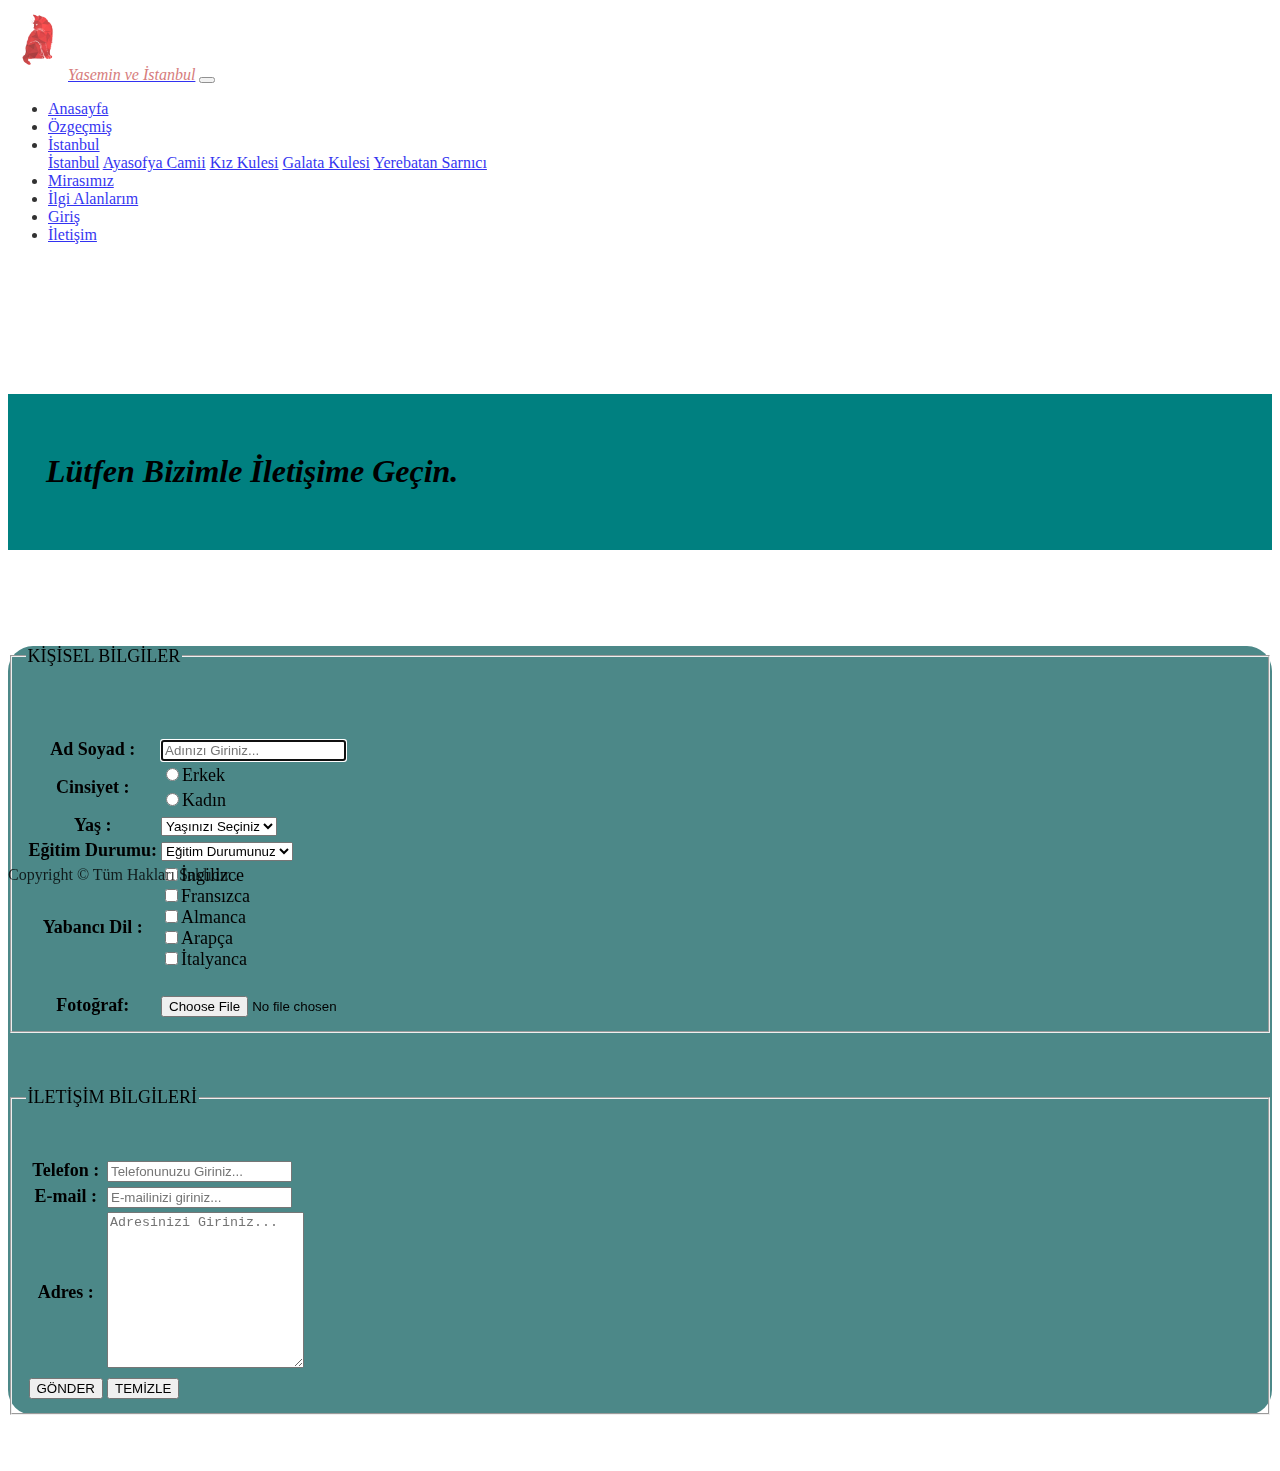
<file: iletisim.html>
<!doctype html>
<html lang="en">
    <head>
    <!-- Required meta tags -->
    <meta charset="utf-8">
    <meta name="viewport" content="width=device-width, initial-scale=1">

    <!-- Bootstrap CSS -->
    <link href="https://cdn.jsdelivr.net/npm/bootstrap@5.0.0/dist/css/bootstrap.min.css" rel="stylesheet" integrity="sha384-wEmeIV1mKuiNpC+IOBjI7aAzPcEZeedi5yW5f2yOq55WWLwNGmvvx4Um1vskeMj0" crossorigin="anonymous">
    <link rel="stylesheet" type="text/css" href="stil.css">
    <title> Yasemin ve İstanbul</title>
    <link rel="icon" href="logo.jpg" type="image/x-icon" />
    </head>
  
  
    <body>

    

        <nav class="navbar navbar-expand-lg bg-dark navbar-dark fixed-top">

            <a href="index.html" class="navbar-brand"><img class="mr-3" src="img/logo.jpg" style="width: 60px;;"><i style="color: indianred;">Yasemin ve İstanbul</i></a>
            <button class="navbar-toggler" type="button" data-bs-toggle="collapse" data-bs-target="#menu" aria-controls="navbarSupportedContent" aria-expanded="false" aria-label="Toggle navigation">
              <span class="navbar-toggler-icon"></span>
            </button>
            <div id="menu" class="collapse navbar-collapse justify-content-center">
              <ul class="navbar-nav">
        
                <li class="nav-item"> <a href="index.html"class="nav-link text-white">Anasayfa</a> </li>
                <li class="nav-item"> <a href="özgeçmiş.html"class="nav-link text-white">Özgeçmiş</a></li>
                <li class="nav-item dropdown">
                   <a href="istanbul.html"class="nav-link dropdown-toggle  text-white" data-bs-toggle="dropdown">İstanbul</a>
                   <div class="dropdown-menu">
                     <a href="istanbul.html"class="dropdown-item">İstanbul</a>
                     <a href="ayasofya.html" class="dropdown-item">Ayasofya Camii</a>
                     <a href="kızKulesi.html" class="dropdown-item">Kız Kulesi</a>
                     <a href="galataKulesi.html" class="dropdown-item">Galata Kulesi</a>
                     <a href="yerebatan.html" class="dropdown-item">Yerebatan Sarnıcı </a>  
                   </div>
                </li>
                <li class="nav-item"> <a href="mirasımız.html"class="nav-link  text-white">Mirasımız</a> </li>
                <li class="nav-item"> <a href="ilgiAlanlarım.html"class="nav-link text-white">İlgi Alanlarım</a> </li>
                <li class="nav-item"> <a href="login.html"class="nav-link  text-white">Giriş</a> </li>
                <li class="nav-item"> <a href="iletisim.html"class="nav-link  text-white">İletişim</a> </li>
               
              </ul>
            </div>
          </nav>
    
    
<header>

    <div class=" text-white jumbotron iletisimJumbotron">
  
      <div class="container">
  
        <div class="col-md-6 px-0">
          <h1 class="display-4 font-italic">
          <i>Lütfen Bizimle İletişime Geçin.</i>
          </h1>
       </div>
  
      </div>
  
    </div>
  
  </header>
  

        <div id="container">

            <div class="row" style="margin: 0px;">
                <div class="col-sm-2" ></div>
                <div class="col-sm-8" style="background-color:rgb(76, 136, 136);  ">
                    <form name="iletisimformu" action="iletisim.php" onsubmit="return formKontrol()" method="POST">
                    <fieldset style="font-size: large; color: black; ;">
                        <legend>KİŞİSEL BİLGİLER</legend>
                            <table> 
                                <tr>
                                    <th>Ad Soyad :</th>
                                    <td><input type="text" name="adi" autofocus placeholder="Adınızı Giriniz..."></td>
                                    <br>
                                </tr>
                                <tr>
                                    <th rowspan="2">Cinsiyet :</th>
                                    <td><input type="radio" name="cinsiyet" id="erkek" value="erkek">Erkek</td>
                                </tr>
                                <tr>
                                    <td><input type="radio" name="cinsiyet" id="kadın" value="kadın">Kadın</td>
                                    <br>
                                </tr>
                                <tr>
                                    <th>Yaş :</th>
                                    <td><select name="yas">
                                        <option value="">Yaşınızı Seçiniz</option>
                                        <option value="10-18">10-18</option>
                                        <option value="19-25">19-25</option>
                                        <option value="26-35">26-35</option>
                                        <option value="36-45">36-45</option>
                                    </select><br></td>
                                </tr>
                                <tr>
                                    <th>Eğitim Durumu:</th>
                                    <td><select name="egitim">
                                        <option value="">Eğitim Durumunuz</option>
                                        <option name="ilk">İlkokul</option>    
                                        <option name="orta">Ortaokul</option>
                                        <option name="lise">Lise</option>
                                        <option name="lisans">Lisans</option>
                                        <option name="ylisans">Yüksek Lisans</option>    
                                    </select><br>
                                    </td>
                                </tr>
                                <tr>
                                    <th>Yabancı Dil :</th>
                                    <td colspan="5">
                                    <input type="checkbox" name="dil[]" value="İngilizce">İngilizce <br>
                                    <input type="checkbox" name="dil[]" value="Fransızca">Fransızca <br>
                                    <input type="checkbox" name="dil[]" value="Almanca">Almanca <br>
                                    <input type="checkbox" name="dil[]" value="Arapça">Arapça <br>                
                                    <input type="checkbox" name="dil[]" value="İtalyanca">İtalyanca <br>
                                    <br>
                                    </td>
                                </tr>
                                <tr>
                                    <th>Fotoğraf:</th>
                                    <td><input type="file" accept="image" id="dosya" name="dosya" ></td><br>
                                </tr>
                            </table>                        
                    </fieldset>
                    <br><br><br>
                
                    <fieldset style="font-size: large; color:black">
                        <legend>İLETİŞİM BİLGİLERİ</legend>                       
                            <table>
                                <tr>
                                    <th>Telefon :</th>
                                    <td><input type="text" name="tel" pattern="[0-9]{11}" placeholder="Telefonunuzu Giriniz..."></td>
                                </tr>
                                <tr>
                                    <th>E-mail :</th>
                                    <td><input type="email" name="email" placeholder="E-mailinizi giriniz..."></td>
                                </tr>
                                <tr>
                                    <th>Adres :</th>
                                    <td><textarea name="adres"rows="10"cols="22" placeholder="Adresinizi Giriniz..."></textarea></td>
                                </tr>
                                <br><br>
                                <tr>
                                    <td><input type="submit" value="GÖNDER"></td>
                                    <td><input type="reset" value="TEMİZLE"></td>
                                </tr>
                            </table>
                    </fieldset>
                    </form>
                </div>
                <div class="col-sm-2"></div>  
            </div>
        </div>
    </div>
    
    <script type="text/JavaScript">

    function formKontrol()
    {
        var uyariMesaji="";
        if (document.iletisimformu.adi.value=="") {
            uyariMesaji+=("Lütfen adınızı giriniz !\n");
        }

        if (!(document.getElementById("erkek").checked) && !(document.getElementById("kadın").checked)){
            uyariMesaji+=("Lütfen cinsiyetinizi seçiniz !\n");

            
        }

        if(document.iletisimformu.yas.value==""){
            uyariMesaji+=("Lütfen yaşınızı seçiniz !\n");

        }

        if(document.iletisimformu.egitim.value==""){
            uyariMesaji+=("Lütfen eğitim durumunuzu seçiniz !\n");

        }

        if(document.getElementById("dosya").files.length !=1){
            uyariMesaji+=("Lütfen fotoğraf dosyasını ekleyiniz !\n");

        }

        if (document.iletisimformu.tel.value=="") {
            uyariMesaji+=("Lütfen iletişim numaranızı  giriniz !\n");

            
        }

        if(document.iletisimformu.email.value==""){
            uyariMesaji+=("Lütfen e-mailinizi giriniz !\n")

        }
        
        if(document.iletisimformu.adres.value==""){
            uyariMesaji+=("Lütfen adresinizi giriniz !\n");
        }
        if(uyariMesaji.length != 0){
            window.alert(uyariMesaji);
            return false;
        }
        else{
            return true;
        }
    }
   
        
    </script>

 

  

    <!-- Optional JavaScript; choose one of the two! -->

    <!-- Option 1: Bootstrap Bundle with Popper -->
    <script src="https://cdn.jsdelivr.net/npm/bootstrap@5.0.0/dist/js/bootstrap.bundle.min.js" integrity="sha384-p34f1UUtsS3wqzfto5wAAmdvj+osOnFyQFpp4Ua3gs/ZVWx6oOypYoCJhGGScy+8" crossorigin="anonymous"></script>

    <!-- Option 2: Separate Popper and Bootstrap JS -->
    <!--
    <script src="https://cdn.jsdelivr.net/npm/@popperjs/core@2.9.2/dist/umd/popper.min.js" integrity="sha384-IQsoLXl5PILFhosVNubq5LC7Qb9DXgDA9i+tQ8Zj3iwWAwPtgFTxbJ8NT4GN1R8p" crossorigin="anonymous"></script>
    <script src="https://cdn.jsdelivr.net/npm/bootstrap@5.0.0/dist/js/bootstrap.min.js" integrity="sha384-lpyLfhYuitXl2zRZ5Bn2fqnhNAKOAaM/0Kr9laMspuaMiZfGmfwRNFh8HlMy49eQ" crossorigin="anonymous"></script>
    -->

    <footer class="footer bg-dark ">
        <div class="container">
          <div class="row">
  
              <div class="text-white mt-4">
                <p> Copyright © Tüm Hakları Saklıdır .</p>
              </div>
            
          </div>
        </div>
      </footer>
    </body>
  </html>
</file>
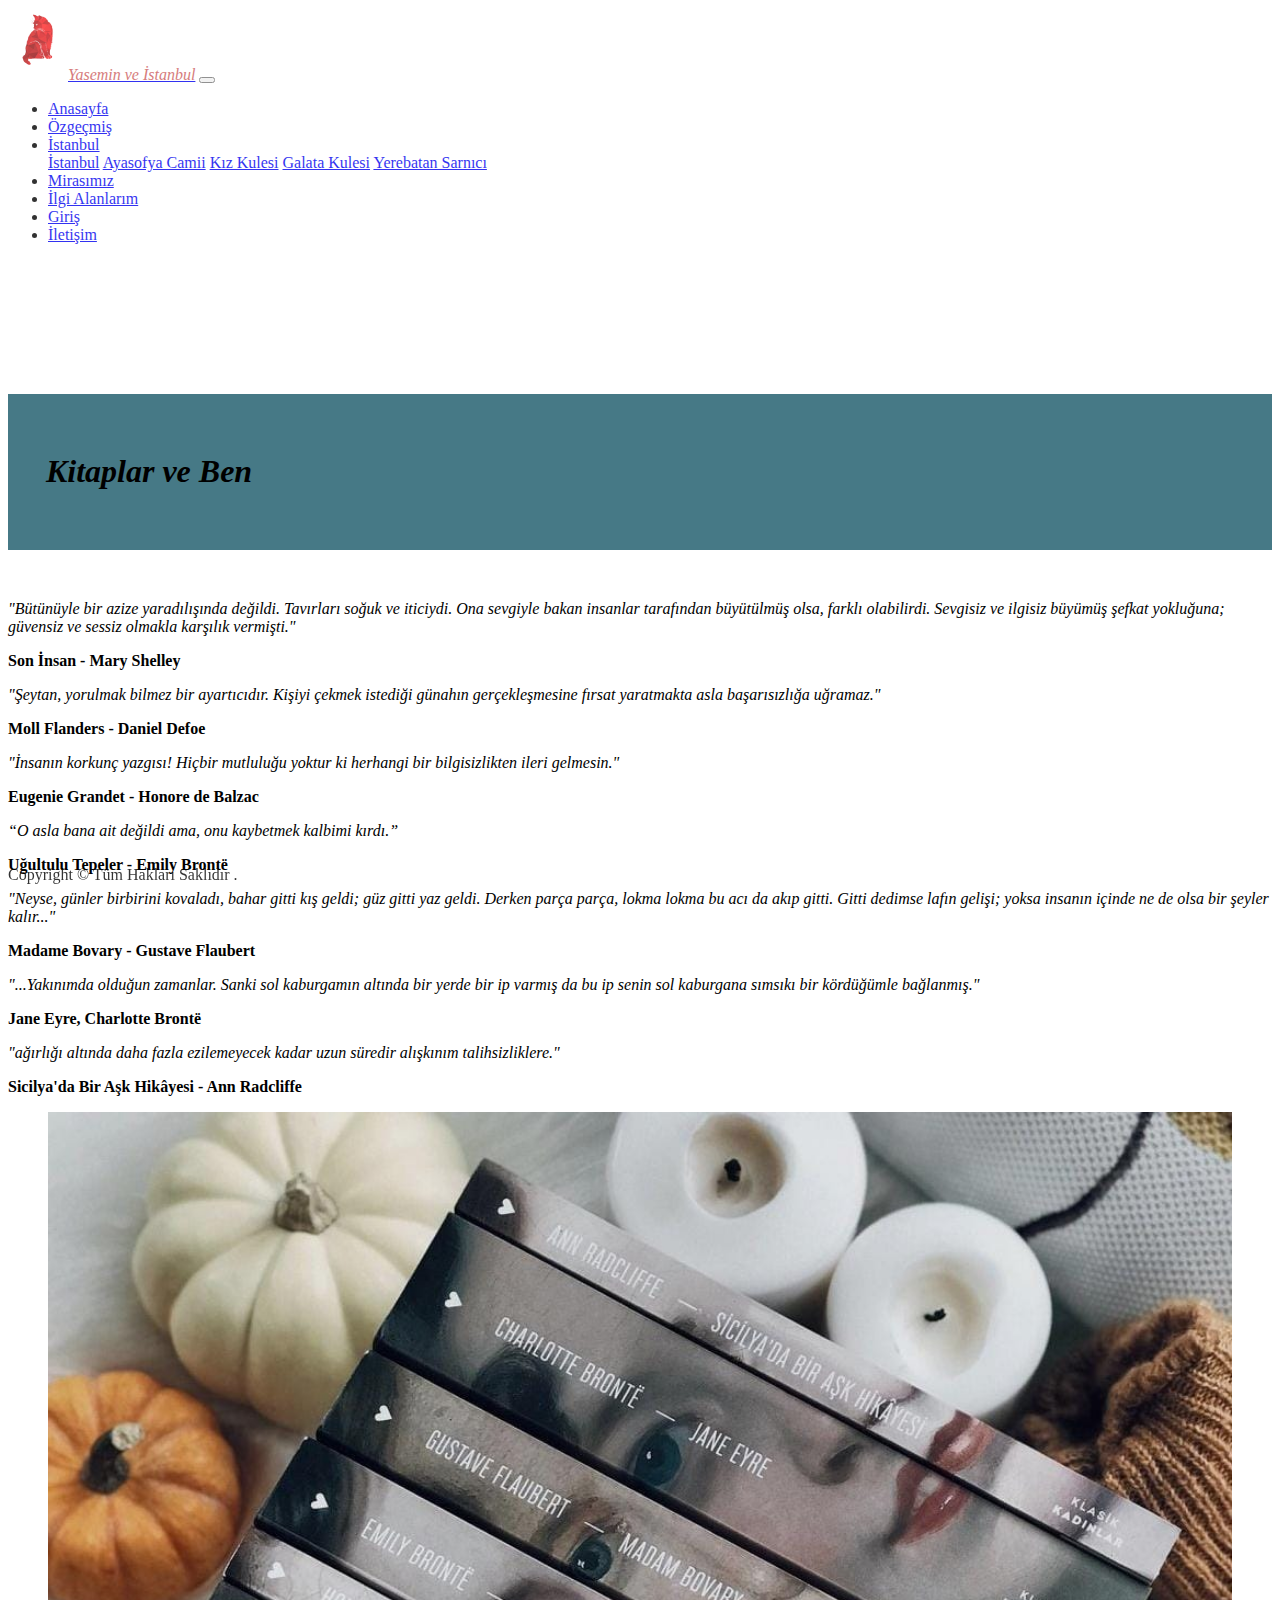
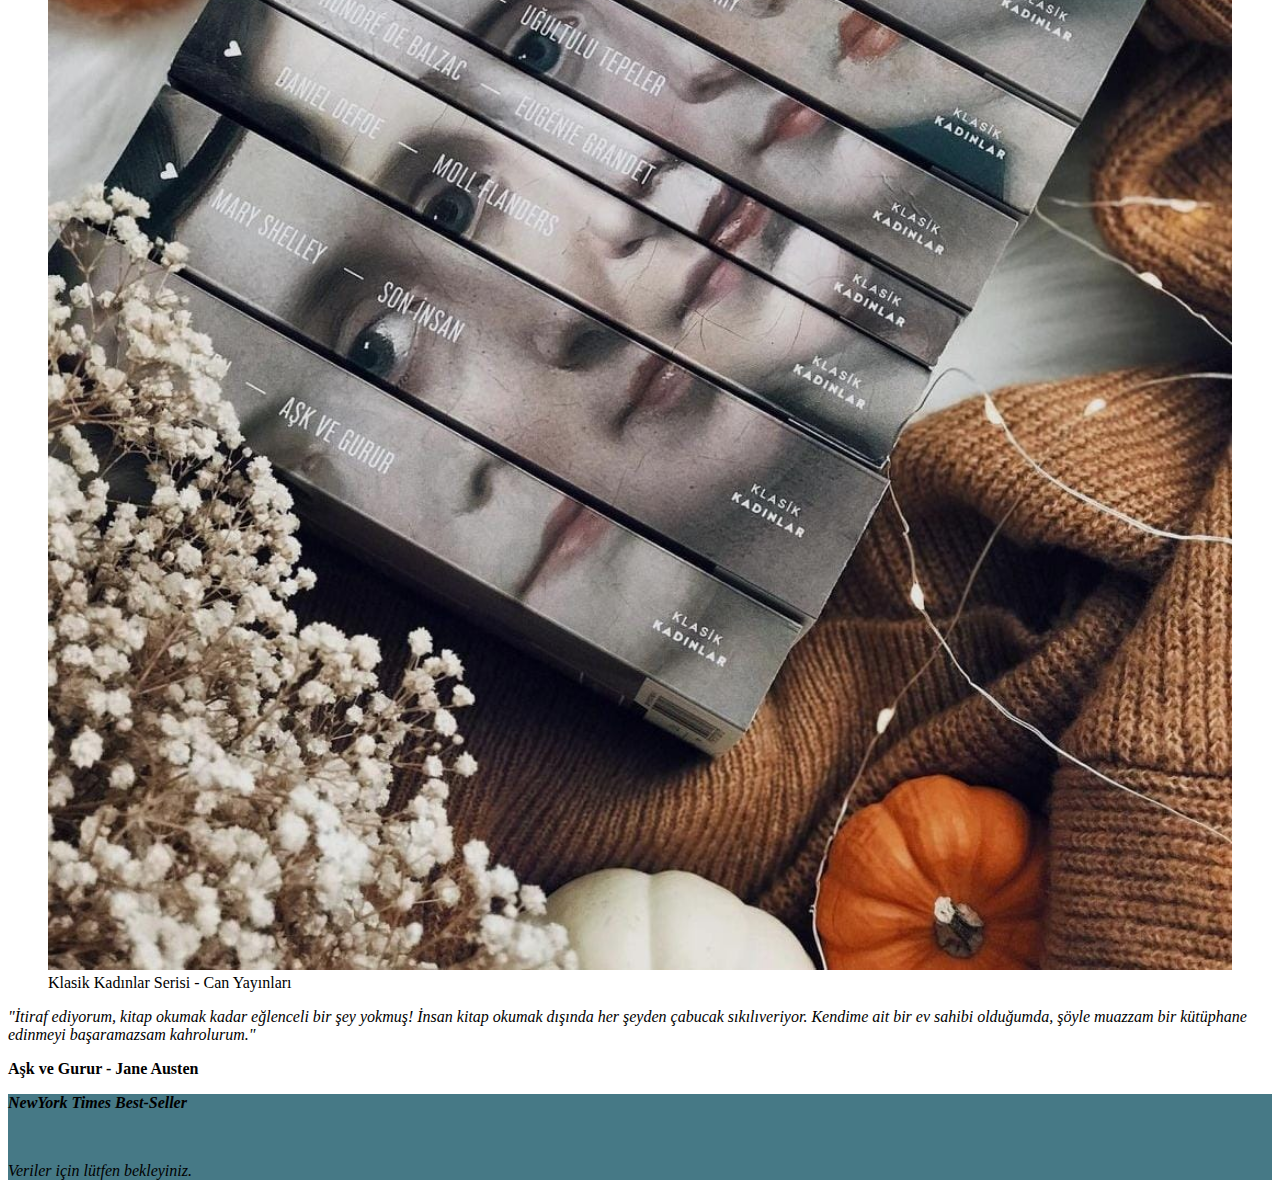
<file: ilgiAlanlarım.html>
<!doctype html>
<html lang="en">
  <head>
    <!-- Required meta tags -->
    <meta charset="utf-8">
    <meta name="viewport" content="width=device-width, initial-scale=1">

    <!-- Bootstrap CSS -->
    <link href="https://cdn.jsdelivr.net/npm/bootstrap@5.0.0/dist/css/bootstrap.min.css" rel="stylesheet" integrity="sha384-wEmeIV1mKuiNpC+IOBjI7aAzPcEZeedi5yW5f2yOq55WWLwNGmvvx4Um1vskeMj0" crossorigin="anonymous">
    <link rel="stylesheet" type="text/css" href="stil.css">
    <title> Yasemin ve İstanbul</title>
    <link rel="icon" href="logo.jpg" type="image/x-icon" />
  </head>
  <body>

        <!-- Optional JavaScript; choose one of the two! -->

    <!-- Option 1: Bootstrap Bundle with Popper -->
    <script src="https://cdn.jsdelivr.net/npm/bootstrap@5.0.0/dist/js/bootstrap.bundle.min.js" integrity="sha384-p34f1UUtsS3wqzfto5wAAmdvj+osOnFyQFpp4Ua3gs/ZVWx6oOypYoCJhGGScy+8" crossorigin="anonymous"></script>

    <!-- Option 2: Separate Popper and Bootstrap JS -->
    <!--
    <script src="https://cdn.jsdelivr.net/npm/@popperjs/core@2.9.2/dist/umd/popper.min.js" integrity="sha384-IQsoLXl5PILFhosVNubq5LC7Qb9DXgDA9i+tQ8Zj3iwWAwPtgFTxbJ8NT4GN1R8p" crossorigin="anonymous"></script>
    <script src="https://cdn.jsdelivr.net/npm/bootstrap@5.0.0/dist/js/bootstrap.min.js" integrity="sha384-lpyLfhYuitXl2zRZ5Bn2fqnhNAKOAaM/0Kr9laMspuaMiZfGmfwRNFh8HlMy49eQ" crossorigin="anonymous"></script>
    -->


    <nav class="navbar navbar-expand-lg bg-dark navbar-dark fixed-top">

      <a href="index.html" class="navbar-brand"><img class="mr-3" src="img/logo.jpg" style="width: 60px;;"><i style="color: indianred;">Yasemin ve İstanbul</i></a>
      <button class="navbar-toggler" type="button" data-bs-toggle="collapse" data-bs-target="#menu" aria-controls="navbarSupportedContent" aria-expanded="false" aria-label="Toggle navigation">
        <span class="navbar-toggler-icon"></span>
      </button>
      <div id="menu" class="collapse navbar-collapse justify-content-center">
        <ul class="navbar-nav">
  
          <li class="nav-item"> <a href="index.html"class="nav-link text-white">Anasayfa</a> </li>
          <li class="nav-item"> <a href="özgeçmiş.html"class="nav-link text-white">Özgeçmiş</a></li>
          <li class="nav-item dropdown">
             <a href="istanbul.html"class="nav-link dropdown-toggle  text-white" data-bs-toggle="dropdown">İstanbul</a>
             <div class="dropdown-menu">
               <a href="istanbul.html"class="dropdown-item">İstanbul</a>
               <a href="ayasofya.html" class="dropdown-item">Ayasofya Camii</a>
               <a href="kızKulesi.html" class="dropdown-item">Kız Kulesi</a>
               <a href="galataKulesi.html" class="dropdown-item">Galata Kulesi</a>
               <a href="yerebatan.html" class="dropdown-item">Yerebatan Sarnıcı </a>  
             </div>
          </li>
          <li class="nav-item"> <a href="mirasımız.html"class="nav-link  text-white">Mirasımız</a> </li>
          <li class="nav-item"> <a href="ilgiAlanlarım.html"class="nav-link text-white">İlgi Alanlarım</a> </li>
          <li class="nav-item"> <a href="login.html"class="nav-link  text-white">Giriş</a> </li>
          <li class="nav-item"> <a href="iletisim.html"class="nav-link  text-white">İletişim</a> </li>
         
        </ul>
      </div>
    </nav>
  
    
  <header>

		<div class=" text-white jumbotron ilgiAlanlarimJumbotron">

			<div class="container">

				<div class="col-md-6 px-0">
					<h1 class="display-4 font-italic">
						<i>Kitaplar ve Ben</i>
					</h1>
				</div>

			</div>

		</div>

	</header>

    <div id="container ">
          
        <div class="row" style="margin: 0px;">

            <div class="col-sm-3" >
              <p><i>"Bütünüyle bir azize yaradılışında değildi.
                     Tavırları soğuk ve iticiydi.
                     Ona sevgiyle bakan insanlar tarafından büyütülmüş olsa, farklı olabilirdi. 
                     Sevgisiz ve ilgisiz büyümüş şefkat yokluğuna; 
                     güvensiz ve sessiz olmakla karşılık vermişti."</i></p>
              <p><b>Son İnsan - Mary Shelley</b></p>
              <p><i>"Şeytan, yorulmak bilmez bir ayartıcıdır.
                     Kişiyi çekmek istediği günahın gerçekleşmesine
                    fırsat yaratmakta asla başarısızlığa uğramaz."</i></p>
              <p><b>Moll Flanders - Daniel Defoe</b></p>
              <p><i>"İnsanın korkunç yazgısı!
                    Hiçbir mutluluğu yoktur ki herhangi bir bilgisizlikten ileri gelmesin."</i></p>
              <p><b>Eugenie Grandet - Honore de Balzac</b></p>
              <p><i>“O asla bana ait değildi ama, onu kaybetmek kalbimi kırdı.”</i></p>
              <p><b>Uğultulu Tepeler - Emily Brontë</b></p>
              <p><i>"Neyse, günler birbirini kovaladı,
                    bahar gitti kış geldi; güz gitti yaz geldi. 
                    Derken parça parça, lokma lokma bu acı da akıp gitti.
                    Gitti dedimse lafın gelişi;
                    yoksa insanın içinde ne de olsa bir şeyler kalır..."</i></p>
              <p><b>Madame Bovary - Gustave Flaubert</b></p>
              <p><i>"...Yakınımda olduğun zamanlar.
                    Sanki sol kaburgamın altında bir yerde bir ip varmış da 
                    bu ip senin sol kaburgana sımsıkı bir kördüğümle bağlanmış."</i></p>
              <p><b>Jane Eyre, Charlotte Brontë</b></p>
              <p><i>"ağırlığı altında daha fazla ezilemeyecek kadar
                    uzun süredir alışkınım talihsizliklere."</i></p>
              <p><b>Sicilya'da Bir Aşk Hikâyesi - Ann Radcliffe</b></p>

            </div>
            <div class="col-sm-6" >
              <figure>
                <img src="img/klasikkadınlar.jpeg" alt="Klasik Kadınlar Serisi" style="width: 100%; height: 30%;">
                <figcaption>Klasik Kadınlar Serisi - Can Yayınları</figcaption>
              </figure>
              <p><i>"İtiraf ediyorum, kitap okumak kadar eğlenceli bir şey yokmuş! 
                İnsan kitap okumak dışında her şeyden çabucak sıkılıveriyor. 
                Kendime ait bir ev sahibi olduğumda, 
                şöyle muazzam bir kütüphane edinmeyi başaramazsam kahrolurum."</i></p>
                <p><b>Aşk ve Gurur - Jane Austen</b></p>

            </div>
            <div class="col-sm-3" style="background-color:rgb(70, 121, 134) ;" >
                <p><b><i> NewYork Times Best-Seller</i></b></p>
                <br>
                <p id="api"><i>Veriler için lütfen bekleyiniz.</i></p>
                
            </div>
        </div>
    </div>

    <script>
      fetch('https://api.nytimes.com/svc/books/v3/lists/current/hardcover-fiction.json?api-key=ldyvT5HAxREWgJq8IlF66JzvymdBI8NK').then(function (response) {
        return response.json();
      }).then(function (obj) {
        console.log(obj);
        var str="";
        obj["results"]["books"].forEach(element => {
          str+=element["author"]+" - "+element["title"]+"<br> <br>";
        });
        document.getElementById("api").innerHTML=str;
      }).catch(function (error){
        console.error(error);        
      }) 
      </script>

<footer class="footer bg-dark ">
  <div class="container">
    <div class="row">

        <div class="text-white mt-4">
          <p> Copyright © Tüm Hakları Saklıdır .</p>
        </div>
      
    </div>
  </div>
</footer>
</body>
</html>
</file>
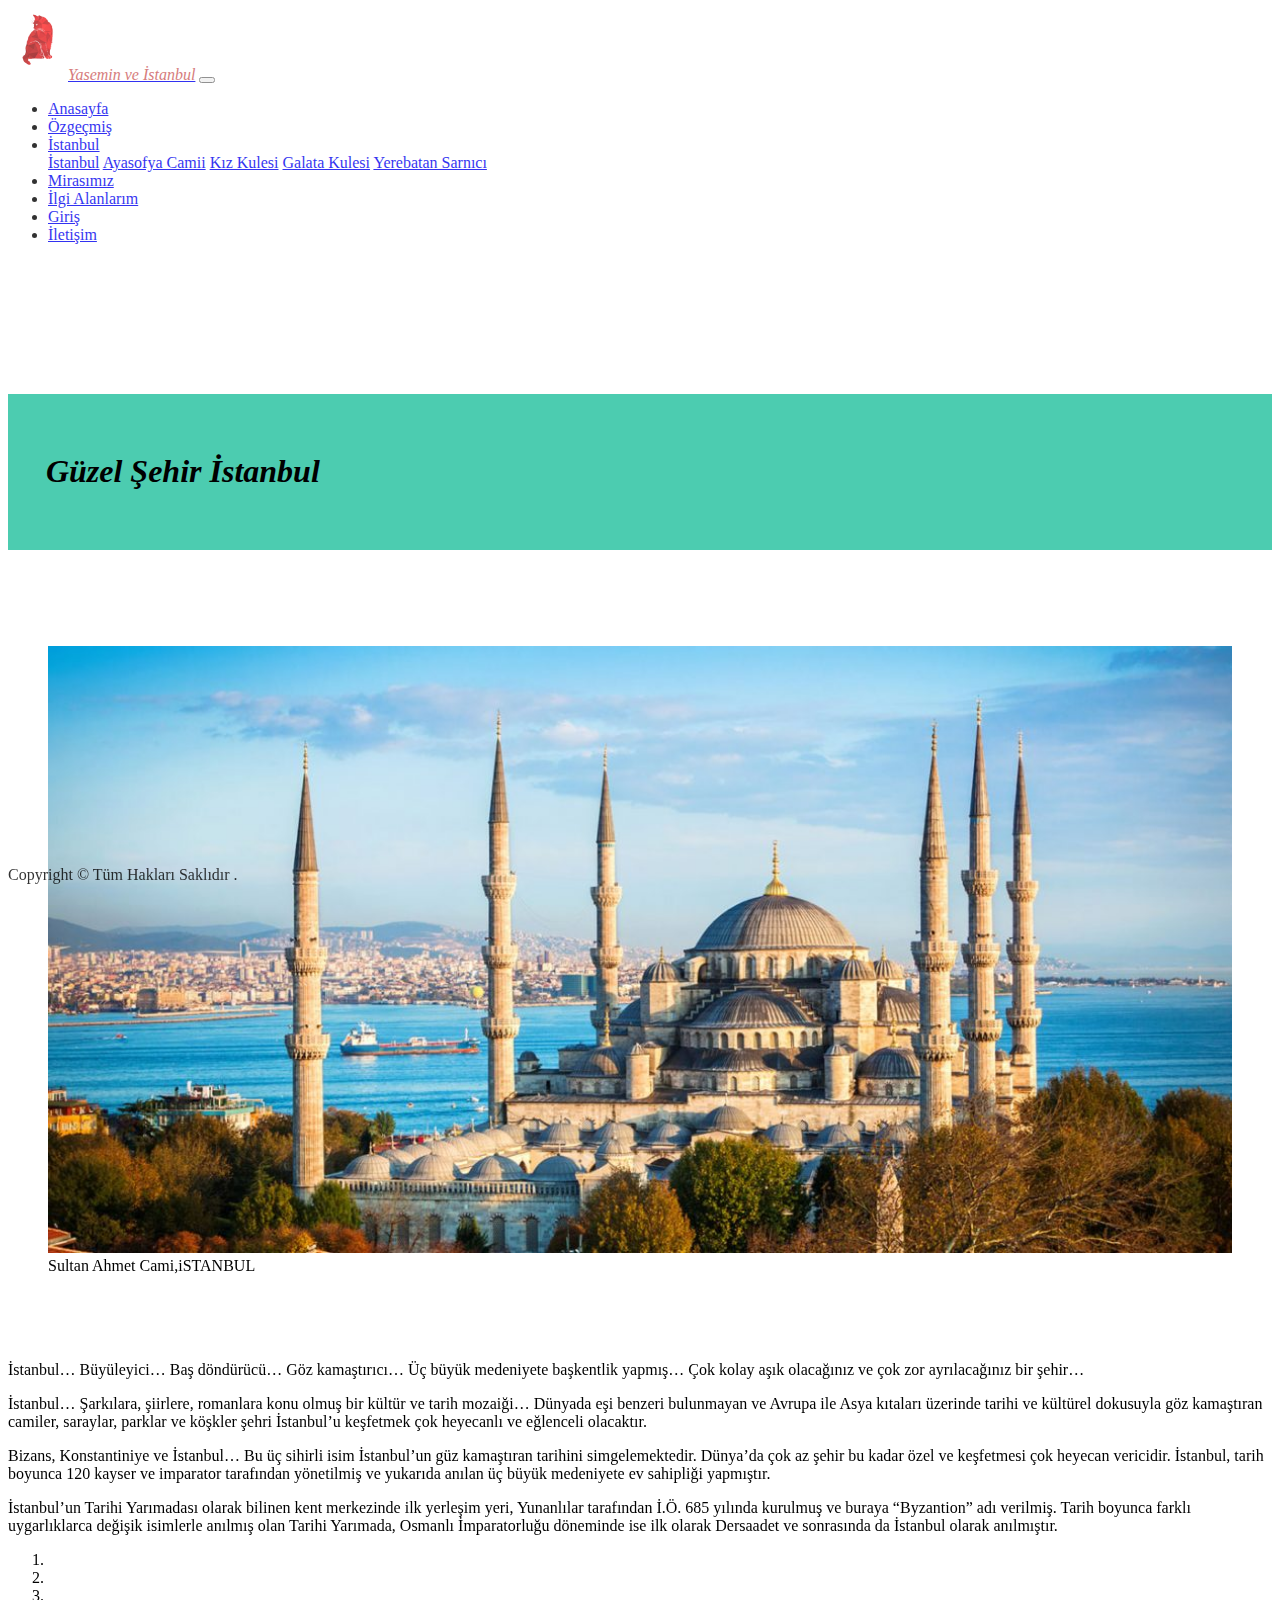
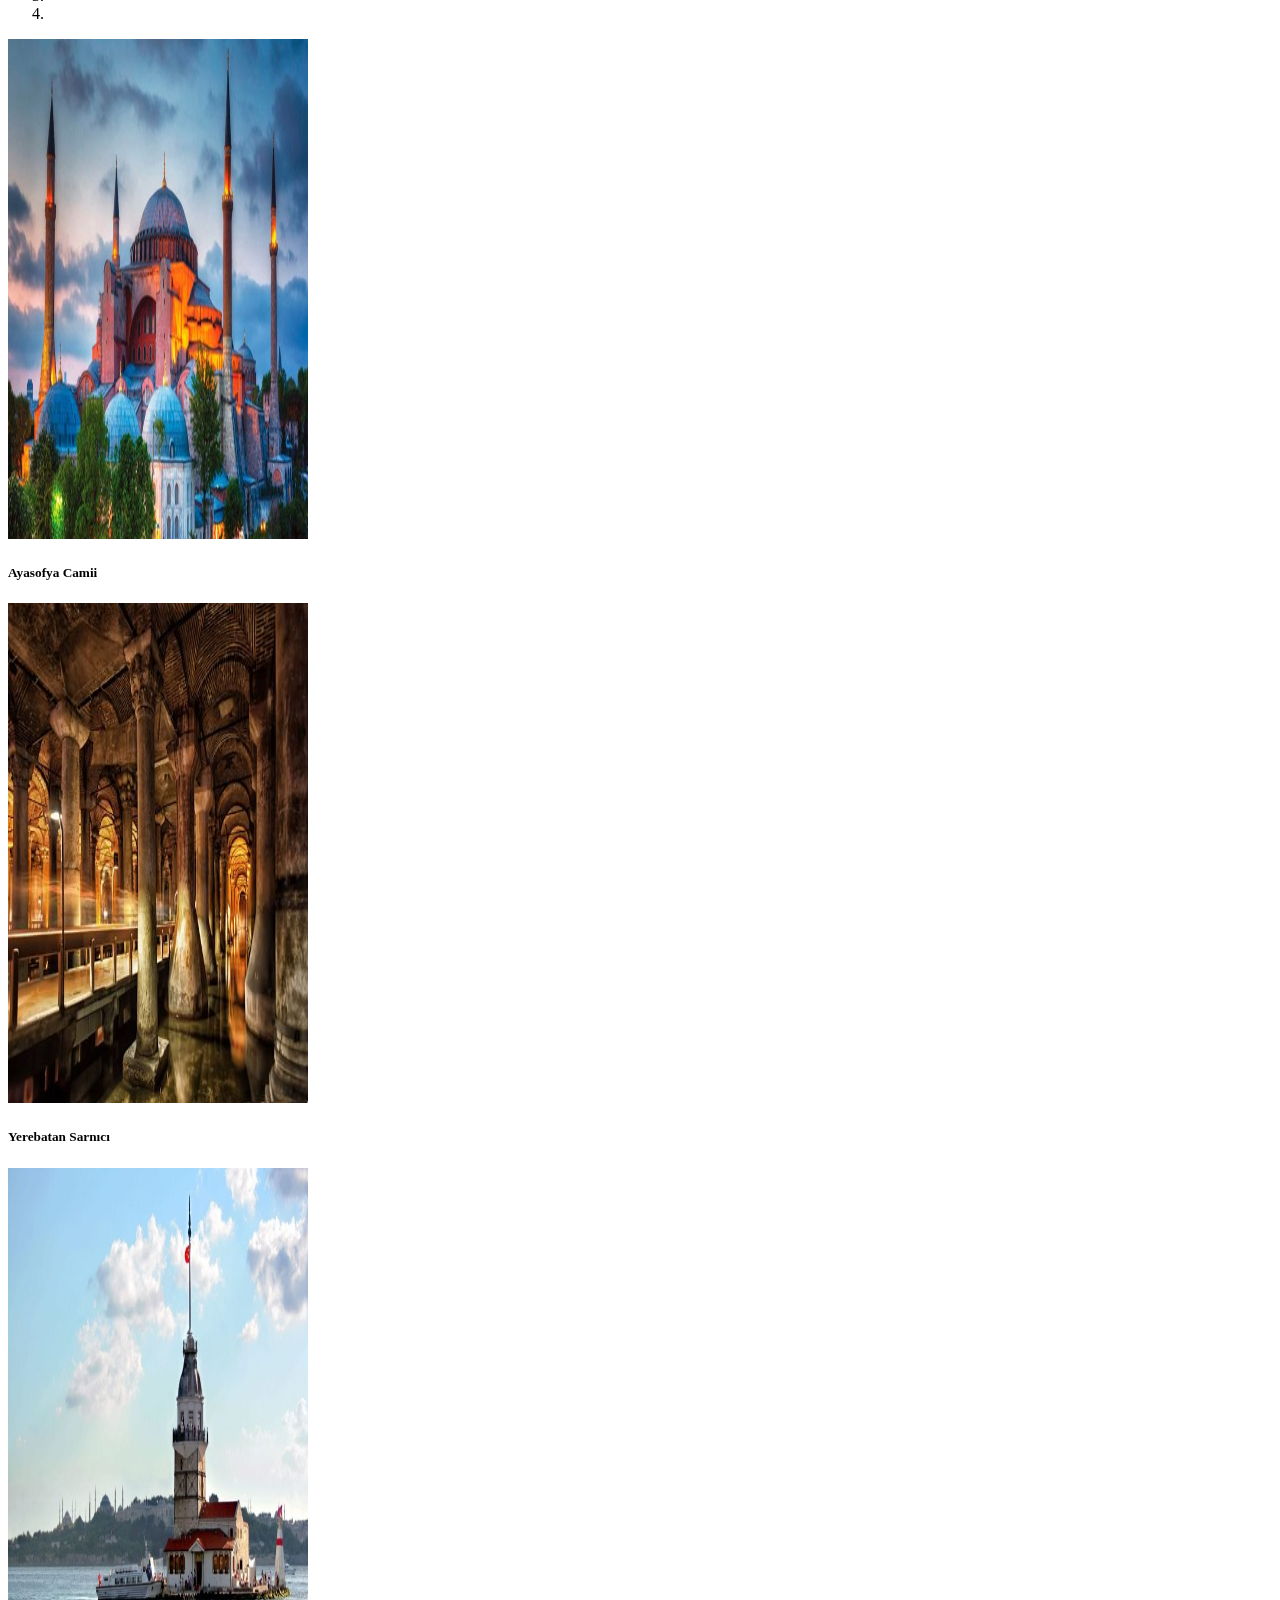
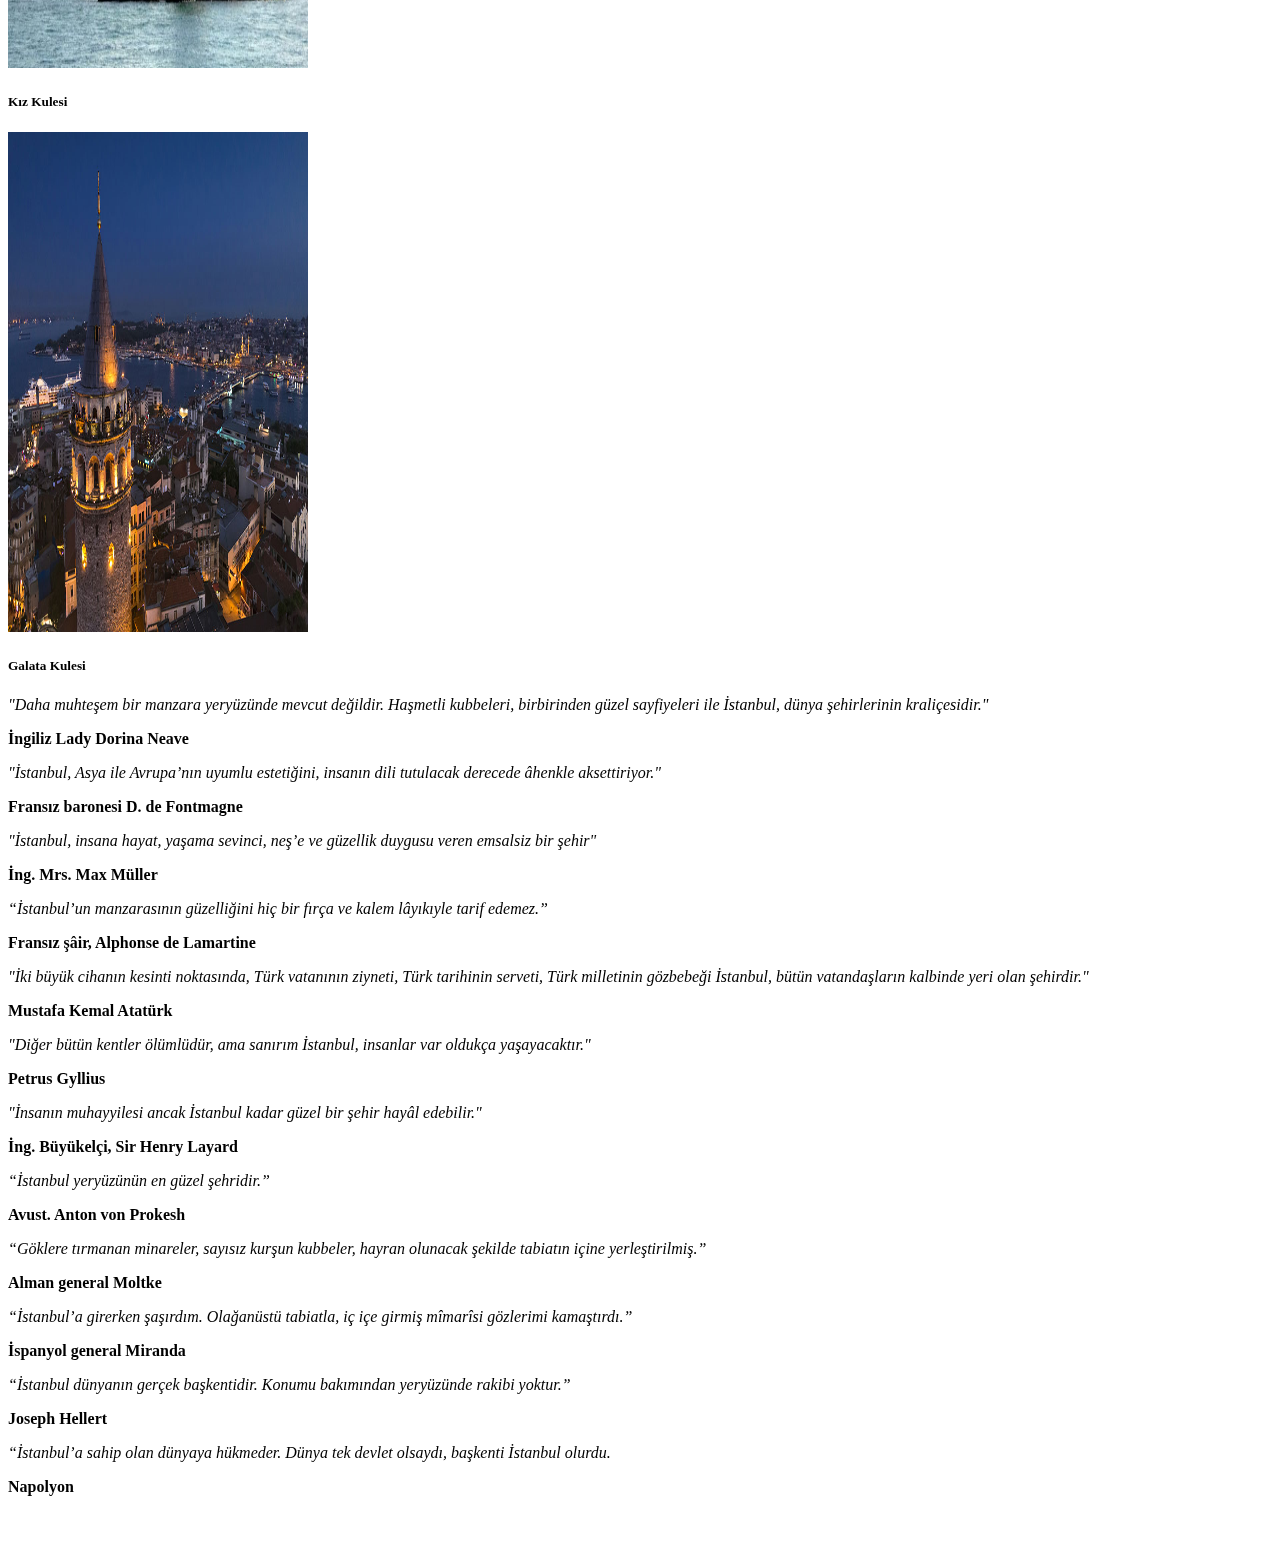
<file: istanbul.html>
<!doctype html>
<html lang="en">
  <head>
    <!-- Required meta tags -->
    <meta charset="utf-8">
    <meta name="viewport" content="width=device-width, initial-scale=1">

    <!-- Bootstrap CSS -->
    <link href="https://cdn.jsdelivr.net/npm/bootstrap@5.0.0/dist/css/bootstrap.min.css" rel="stylesheet" integrity="sha384-wEmeIV1mKuiNpC+IOBjI7aAzPcEZeedi5yW5f2yOq55WWLwNGmvvx4Um1vskeMj0" crossorigin="anonymous">
    <link rel="stylesheet" type="text/css" href="stil.css">
    <title> Yasemin ve İstanbul</title>
    <link rel="icon" href="logo.jpg" type="image/x-icon" />
  </head>
  <body>

        <!-- Optional JavaScript; choose one of the two! -->

    <!-- Option 1: Bootstrap Bundle with Popper -->
    <script src="https://cdn.jsdelivr.net/npm/bootstrap@5.0.0/dist/js/bootstrap.bundle.min.js" integrity="sha384-p34f1UUtsS3wqzfto5wAAmdvj+osOnFyQFpp4Ua3gs/ZVWx6oOypYoCJhGGScy+8" crossorigin="anonymous"></script>

    <!-- Option 2: Separate Popper and Bootstrap JS -->
    <!--
    <script src="https://cdn.jsdelivr.net/npm/@popperjs/core@2.9.2/dist/umd/popper.min.js" integrity="sha384-IQsoLXl5PILFhosVNubq5LC7Qb9DXgDA9i+tQ8Zj3iwWAwPtgFTxbJ8NT4GN1R8p" crossorigin="anonymous"></script>
    <script src="https://cdn.jsdelivr.net/npm/bootstrap@5.0.0/dist/js/bootstrap.min.js" integrity="sha384-lpyLfhYuitXl2zRZ5Bn2fqnhNAKOAaM/0Kr9laMspuaMiZfGmfwRNFh8HlMy49eQ" crossorigin="anonymous"></script>
    -->


    <nav class="navbar navbar-expand-lg bg-dark navbar-dark fixed-top">

      <a href="index.html" class="navbar-brand"><img class="mr-3" src="img/logo.jpg" style="width: 60px;;"><i style="color: indianred;">Yasemin ve İstanbul</i></a>
      <button class="navbar-toggler" type="button" data-bs-toggle="collapse" data-bs-target="#menu" aria-controls="navbarSupportedContent" aria-expanded="false" aria-label="Toggle navigation">
        <span class="navbar-toggler-icon"></span>
      </button>
      <div id="menu" class="collapse navbar-collapse justify-content-center">
        <ul class="navbar-nav">
  
          <li class="nav-item"> <a href="index.html"class="nav-link text-white">Anasayfa</a> </li>
          <li class="nav-item"> <a href="özgeçmiş.html"class="nav-link text-white">Özgeçmiş</a></li>
          <li class="nav-item dropdown">
             <a href="istanbul.html"class="nav-link dropdown-toggle  text-white" data-bs-toggle="dropdown">İstanbul</a>
             <div class="dropdown-menu">
               <a href="istanbul.html"class="dropdown-item">İstanbul</a>
               <a href="ayasofya.html" class="dropdown-item">Ayasofya Camii</a>
               <a href="kızKulesi.html" class="dropdown-item">Kız Kulesi</a>
               <a href="galataKulesi.html" class="dropdown-item">Galata Kulesi</a>
               <a href="yerebatan.html" class="dropdown-item">Yerebatan Sarnıcı </a>  
             </div>
          </li>
          <li class="nav-item"> <a href="mirasımız.html"class="nav-link  text-white">Mirasımız</a> </li>
          <li class="nav-item"> <a href="ilgiAlanlarım.html"class="nav-link text-white">İlgi Alanlarım</a> </li>
          <li class="nav-item"> <a href="login.html"class="nav-link  text-white">Giriş</a> </li>
          <li class="nav-item"> <a href="iletisim.html"class="nav-link  text-white">İletişim</a> </li>
         
        </ul>
      </div>
    </nav>

    <header>

		<div class=" text-white jumbotron istanbulJumbotron ">

			<div class="container">

				<div class="col-md-6 px-0">
					<h1 class="display-4 font-italic">
						<i>Güzel Şehir İstanbul</i>
					</h1>
				</div>

			</div>

		</div>

	</header>

    <div id="container" >
          
        <div class="row" style="margin: 0px;">
          <div class="col-sm-2"></div>
          <div class="col-md-8" >
            <figure>
                <img src="img/sultanahmet.jpg" alt="sultanahmet" style="width: 100%;">
                <figcaption>Sultan Ahmet Cami,iSTANBUL</figcaption>
            </figure>
            <br><br><br>
            <p>
                İstanbul… Büyüleyici… Baş döndürücü… Göz kamaştırıcı… 
                Üç büyük medeniyete başkentlik yapmış… 
                Çok kolay aşık olacağınız ve çok zor ayrılacağınız bir şehir…
            </p>
            <p>
                İstanbul… Şarkılara, şiirlere, romanlara konu olmuş bir kültür ve tarih mozaiği…
                Dünyada eşi benzeri bulunmayan ve Avrupa ile Asya kıtaları üzerinde tarihi
                ve kültürel dokusuyla göz kamaştıran camiler, saraylar, parklar ve köşkler şehri
                İstanbul’u keşfetmek çok heyecanlı ve eğlenceli olacaktır.
            </p>
            <p>
                Bizans, Konstantiniye ve İstanbul… 
                Bu üç sihirli isim İstanbul’un güz kamaştıran tarihini simgelemektedir.
                Dünya’da çok az şehir bu kadar özel ve keşfetmesi çok heyecan vericidir.
                İstanbul, tarih boyunca 120 kayser ve imparator tarafından yönetilmiş
                ve yukarıda anılan üç büyük medeniyete ev sahipliği yapmıştır.
            </p>
            <p>
                İstanbul’un Tarihi Yarımadası olarak bilinen kent merkezinde ilk yerleşim yeri,
                Yunanlılar tarafından İ.Ö. 685 yılında kurulmuş ve buraya “Byzantion” adı verilmiş.
                Tarih boyunca farklı uygarlıklarca değişik isimlerle anılmış olan Tarihi Yarımada,
                Osmanlı İmparatorluğu döneminde ise ilk olarak Dersaadet 
                ve sonrasında da İstanbul olarak anılmıştır.
            </p>

            <div id="slider1" class="carousel slide carousel-fade my-5">
                <ol class="carousel-indicators">
                    <li data-bs-target="#slider1" data-bs-slide-to="0" class="active"></li>
                    <li data-bs-target="#slider1" data-bs-slide-to="1"></li>
                    <li data-bs-target="#slider1" data-bs-slide-to="2"></li>
                    <li data-bs-target="#slider1" data-bs-slide-to="3"></li>
                </ol>
                <div class="carousel-inner">
                    <div class="carousel-item active">
                        <a href="ayasofya.html">
                        <img class="d-block w-100" src="img/ayasofya.jpg" alt="Ayasofya" width="300" height="500">
                        </a>
                        <div class="carousel-caption d-none d-md-block">
                            <h5>Ayasofya Camii</h5>
                            <p></p>
                        </div>
                    </div>

                    <div class="carousel-item">
                        <a href="yerebatan.html">
                        <img class="d-block w-100" src="img/yerebatansarnıcı.jpg" alt="YereBatan"width="300" height="500" >
                        </a>
                        <div class="carousel-caption d-none d-md-block">
                            <h5>Yerebatan Sarnıcı</h5>
                        </div>
                    </div>

                    <div class="carousel-item">
                        <a href="kızKulesi.html">
                        <img class="d-block w-100" src="img/kızkulesi.jpg" alt="kızKulesi"width="300" height="500">
                        </a>
                        <div class="carousel-caption d-none d-md-block">
                            <h5>Kız Kulesi</h5>
                        </div>
                    </div>

                    <div class="carousel-item">
                        <a href="galataKulesi.html">
                        <img class="d-block w-100" src="img/galata.jpg" alt="galataKulesi"width="300" height="500">
                        </a>
                        <div class="carousel-caption d-none d-md-block">
                            <h5>Galata Kulesi</h5>
                        </div>
                    </div>

                </div>
                <a href="#slider1" class="carousel-control-prev" data-bs-slide="prev">
                    <span class="carousel-control-prev-icon"></span>
                </a>
                <a href="#slider1" class="carousel-control-next" data-bs-slide="next">
                    <span class="carousel-control-next-icon"></span>
                </a>
            </div>

        
        

            <p><i>"Daha muhteşem bir manzara yeryüzünde mevcut değildir.
                   Haşmetli kubbeleri, birbirinden güzel sayfiyeleri ile İstanbul,
                   dünya şehirlerinin kraliçesidir."</i></p>
            <p><b>İngiliz Lady Dorina Neave</b></p>
            <p><i>"İstanbul, Asya ile Avrupa’nın uyumlu estetiğini,
                   insanın dili tutulacak derecede âhenkle aksettiriyor."</i></p>
            <p><b>Fransız baronesi D. de Fontmagne</b></p>
            <p><i>"İstanbul, insana hayat, yaşama sevinci, 
                   neş’e ve güzellik duygusu veren emsalsiz bir şehir"</i></p>
            <p><b>İng. Mrs. Max Müller</b></p>
            <p><i>“İstanbul’un manzarasının güzelliğini 
                   hiç bir fırça ve kalem lâyıkıyle tarif edemez.”</i></p>
            <p><b>Fransız şâir, Alphonse de Lamartine</b></p>
            <p><i>"İki büyük cihanın kesinti noktasında, 
                   Türk vatanının ziyneti, Türk tarihinin serveti,
                   Türk milletinin gözbebeği İstanbul,
                   bütün vatandaşların kalbinde yeri olan şehirdir."</i></p>
            <p><b>Mustafa Kemal Atatürk</b></p>
            <p><i>"Diğer bütün kentler ölümlüdür, 
                   ama sanırım İstanbul, insanlar var oldukça yaşayacaktır."</i></p>
            <p><b>Petrus Gyllius</b></p>
            <p><i>"İnsanın muhayyilesi ancak İstanbul kadar güzel bir şehir hayâl edebilir."</i></p>
            <p><b>İng. Büyükelçi, Sir Henry Layard</b></p>
            <p><i>“İstanbul yeryüzünün en güzel şehridir.”</i></p>
            <p><b>Avust. Anton von Prokesh</b></p>
            <p><i>“Göklere tırmanan minareler,
                   sayısız kurşun kubbeler,
                   hayran olunacak şekilde tabiatın içine yerleştirilmiş.”</i></p>
            <p><b>Alman general Moltke</b></p>
            <p><i>“İstanbul’a girerken şaşırdım.
                   Olağanüstü tabiatla, iç içe girmiş mîmarîsi gözlerimi kamaştırdı.” </i></p>
            <p><b>İspanyol general Miranda</b></p>
            <p><i>“İstanbul dünyanın gerçek başkentidir. 
                   Konumu bakımından yeryüzünde rakibi yoktur.” </i></p>
            <p><b>Joseph Hellert</b></p>
            <p><i>“İstanbul’a sahip olan dünyaya hükmeder.
                   Dünya tek devlet olsaydı, başkenti İstanbul olurdu.</i></p>
            <p><b>Napolyon</b></p>
          </div>
  

    <footer class="footer bg-dark ">
        <div class="container">
          <div class="row">
  
              <div class="text-white mt-4">
                <p> Copyright © Tüm Hakları Saklıdır .</p>
              </div>
            
          </div>
        </div>
      </footer>
    </body>
  </html>
</file>
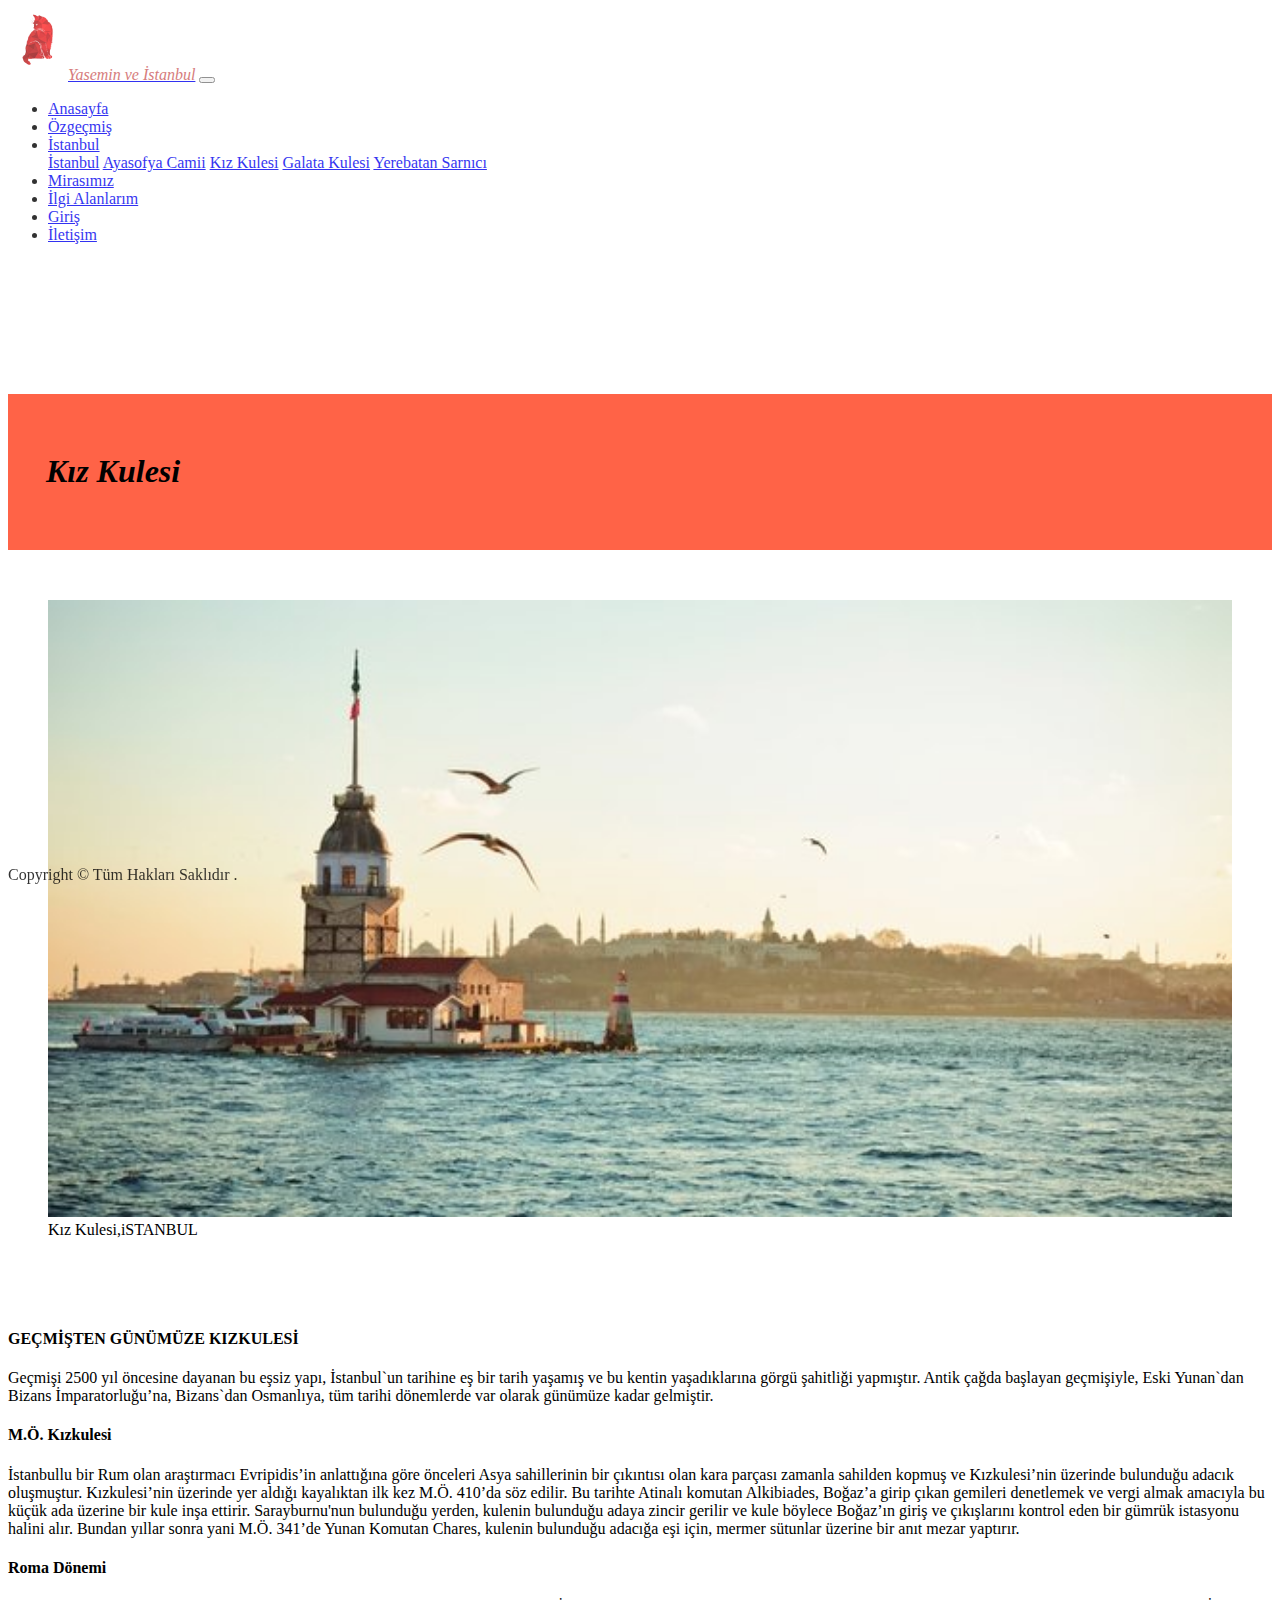
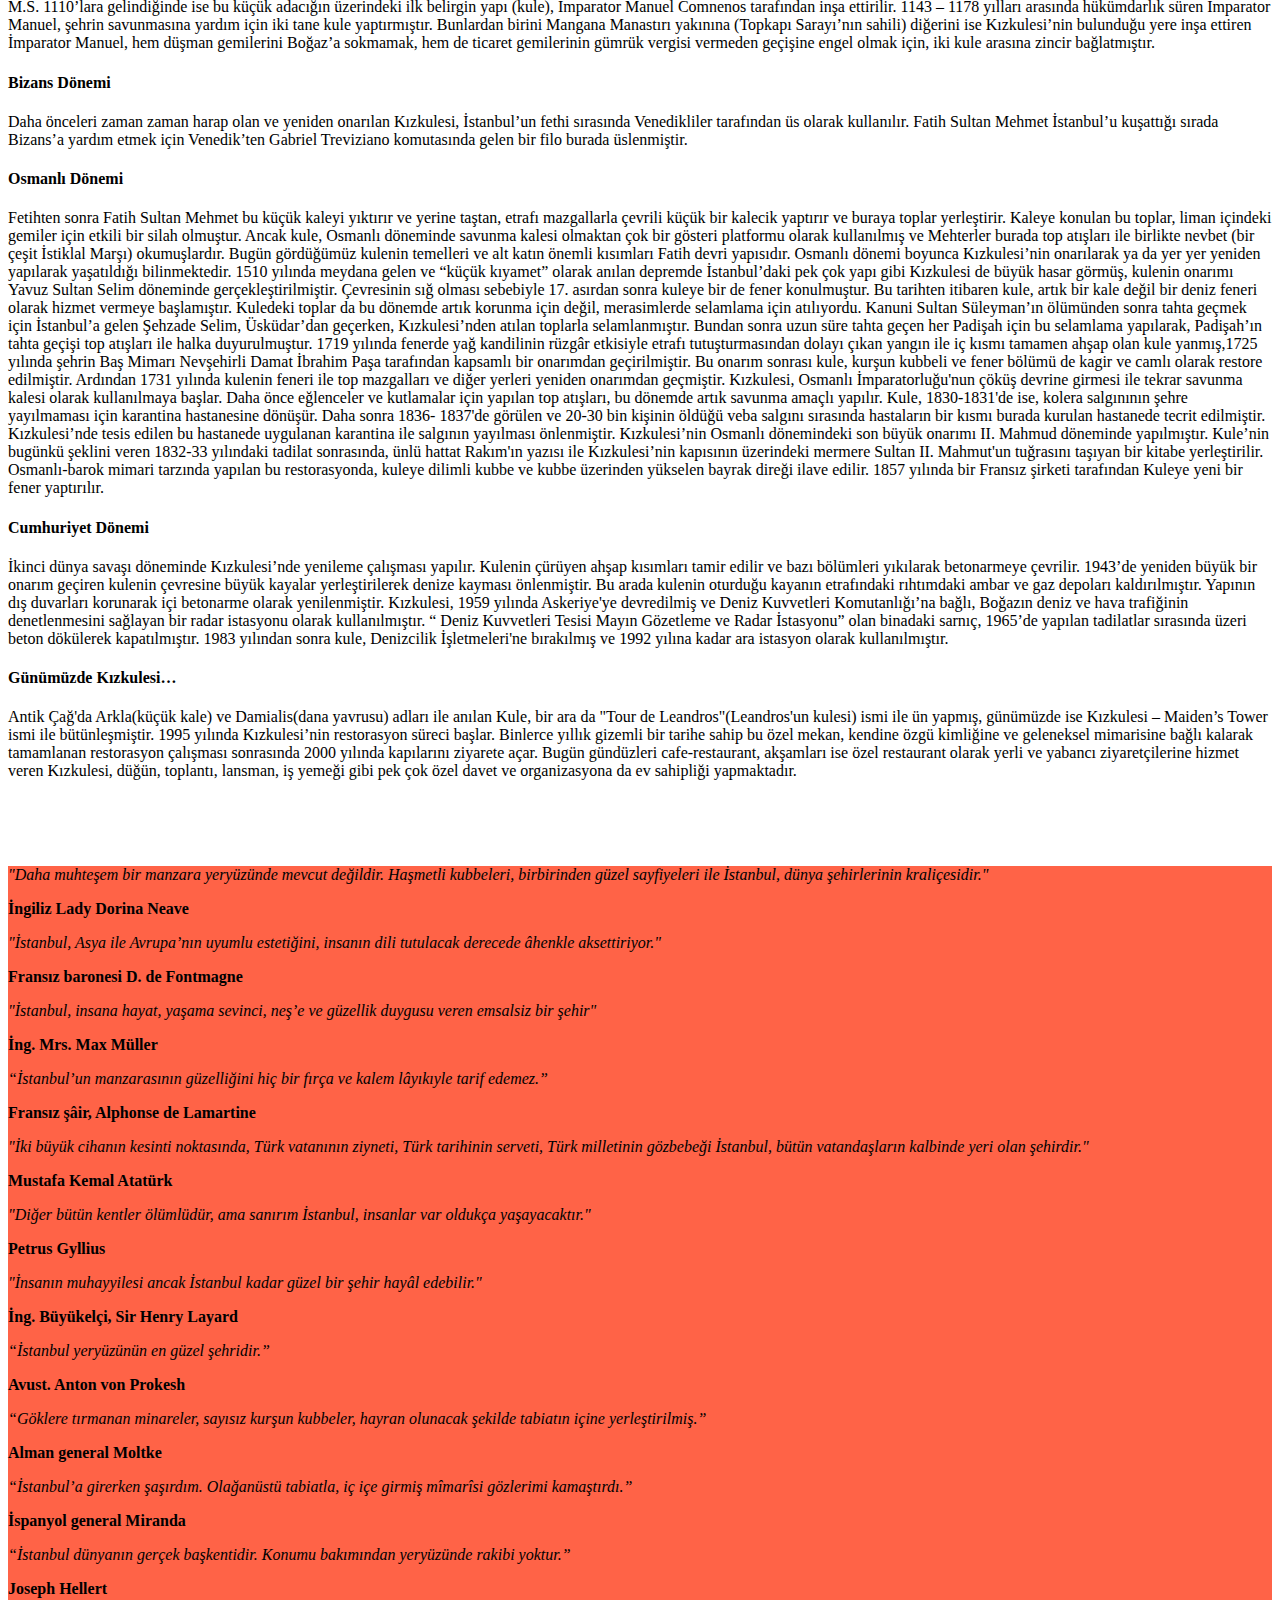
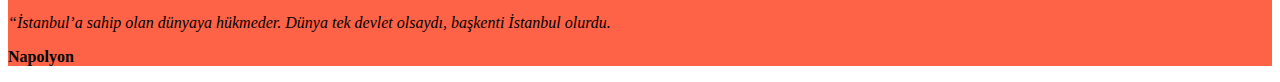
<file: kızKulesi.html>
<!doctype html>
<html lang="en">
  <head>
    <!-- Required meta tags -->
    <meta charset="utf-8">
    <meta name="viewport" content="width=device-width, initial-scale=1">

    <!-- Bootstrap CSS -->
    <link href="https://cdn.jsdelivr.net/npm/bootstrap@5.0.0/dist/css/bootstrap.min.css" rel="stylesheet" integrity="sha384-wEmeIV1mKuiNpC+IOBjI7aAzPcEZeedi5yW5f2yOq55WWLwNGmvvx4Um1vskeMj0" crossorigin="anonymous">
    <link rel="stylesheet" type="text/css" href="stil.css">
    <title> Yasemin ve İstanbul</title>
    <link rel="icon" href="logo.jpg" type="image/x-icon" />
  </head>
  <body>

        <!-- Optional JavaScript; choose one of the two! -->

    <!-- Option 1: Bootstrap Bundle with Popper -->
    <script src="https://cdn.jsdelivr.net/npm/bootstrap@5.0.0/dist/js/bootstrap.bundle.min.js" integrity="sha384-p34f1UUtsS3wqzfto5wAAmdvj+osOnFyQFpp4Ua3gs/ZVWx6oOypYoCJhGGScy+8" crossorigin="anonymous"></script>

    <!-- Option 2: Separate Popper and Bootstrap JS -->
    <!--
    <script src="https://cdn.jsdelivr.net/npm/@popperjs/core@2.9.2/dist/umd/popper.min.js" integrity="sha384-IQsoLXl5PILFhosVNubq5LC7Qb9DXgDA9i+tQ8Zj3iwWAwPtgFTxbJ8NT4GN1R8p" crossorigin="anonymous"></script>
    <script src="https://cdn.jsdelivr.net/npm/bootstrap@5.0.0/dist/js/bootstrap.min.js" integrity="sha384-lpyLfhYuitXl2zRZ5Bn2fqnhNAKOAaM/0Kr9laMspuaMiZfGmfwRNFh8HlMy49eQ" crossorigin="anonymous"></script>
    -->

 
    <nav class="navbar navbar-expand-lg bg-dark navbar-dark fixed-top">

        <a href="index.html" class="navbar-brand"><img class="mr-3" src="img/logo.jpg" style="width: 60px;;"><i style="color: indianred;">Yasemin ve İstanbul</i></a>
        <button class="navbar-toggler" type="button" data-bs-toggle="collapse" data-bs-target="#menu" aria-controls="navbarSupportedContent" aria-expanded="false" aria-label="Toggle navigation">
          <span class="navbar-toggler-icon"></span>
        </button>
        <div id="menu" class="collapse navbar-collapse justify-content-center">
          <ul class="navbar-nav">
    
            <li class="nav-item"> <a href="index.html"class="nav-link text-white">Anasayfa</a> </li>
            <li class="nav-item"> <a href="özgeçmiş.html"class="nav-link text-white">Özgeçmiş</a></li>
            <li class="nav-item dropdown">
               <a href="istanbul.html"class="nav-link dropdown-toggle  text-white" data-bs-toggle="dropdown">İstanbul</a>
               <div class="dropdown-menu">
                 <a href="istanbul.html"class="dropdown-item">İstanbul</a>
                 <a href="ayasofya.html" class="dropdown-item">Ayasofya Camii</a>
                 <a href="kızKulesi.html" class="dropdown-item">Kız Kulesi</a>
                 <a href="galataKulesi.html" class="dropdown-item">Galata Kulesi</a>
                 <a href="yerebatan.html" class="dropdown-item">Yerebatan Sarnıcı </a>  
               </div>
            </li>
            <li class="nav-item"> <a href="mirasımız.html"class="nav-link  text-white">Mirasımız</a> </li>
            <li class="nav-item"> <a href="ilgiAlanlarım.html"class="nav-link text-white">İlgi Alanlarım</a> </li>
            <li class="nav-item"> <a href="login.html"class="nav-link  text-white">Giriş</a> </li>
            <li class="nav-item"> <a href="iletisim.html"class="nav-link  text-white">İletişim</a> </li>
           
          </ul>
        </div>
      </nav>
  
    
    <header>

		<div class=" text-white jumbotron sliderJumbotron">

			<div class="container">

				<div class="col-md-6 px-0">
					<h1 class="display-4 font-italic">
						<i>Kız Kulesi</i>
					</h1>
				</div>

			</div>

		</div>

	</header>

    <div id="container ">
          
        <div class="row" style="margin: 0px;">

            <div class="col-sm-9" >
                <figure>
                    <img src="img/kızkulesi2.jpg" alt="kızKulesi" style="width: 100%;">
                    <figcaption>Kız Kulesi,iSTANBUL</figcaption>
                </figure>
                <br><br><br>
                <h4>GEÇMİŞTEN GÜNÜMÜZE KIZKULESİ</h4>
                <p>Geçmişi 2500 yıl öncesine dayanan bu eşsiz yapı, İstanbul`un tarihine
                     eş bir tarih yaşamış ve bu kentin yaşadıklarına görgü şahitliği yapmıştır.
                      Antik çağda başlayan geçmişiyle, Eski Yunan`dan Bizans İmparatorluğu’na, 
                       Bizans`dan Osmanlıya, tüm tarihi dönemlerde var olarak günümüze kadar gelmiştir.</p>
                <h4>M.Ö. Kızkulesi</h4>
                <p>İstanbullu bir Rum olan araştırmacı Evripidis’in anlattığına göre önceleri 
                    Asya sahillerinin bir çıkıntısı olan kara parçası zamanla sahilden kopmuş
                    ve Kızkulesi’nin üzerinde bulunduğu adacık oluşmuştur. Kızkulesi’nin üzerinde yer
                    aldığı kayalıktan ilk kez M.Ö. 410’da söz edilir. Bu tarihte Atinalı komutan Alkibiades,
                    Boğaz’a girip çıkan gemileri denetlemek ve vergi almak amacıyla bu küçük ada üzerine
                    bir kule inşa ettirir. Sarayburnu'nun bulunduğu yerden, kulenin bulunduğu adaya 
                    zincir gerilir ve kule böylece Boğaz’ın giriş ve çıkışlarını kontrol eden bir
                    gümrük istasyonu halini alır. Bundan yıllar sonra yani M.Ö. 341’de Yunan Komutan Chares,
                     kulenin bulunduğu adacığa eşi için, mermer sütunlar üzerine bir anıt mezar yaptırır.</p>
                <h4>Roma Dönemi</h4>
                <p>M.S. 1110’lara gelindiğinde ise bu küçük adacığın üzerindeki ilk belirgin yapı (kule),
                     İmparator Manuel Comnenos tarafından inşa ettirilir. 1143 – 1178 yılları arasında hükümdarlık
                    süren İmparator Manuel, şehrin savunmasına yardım için iki tane kule yaptırmıştır.
                    Bunlardan birini Mangana Manastırı yakınına (Topkapı Sarayı’nın sahili) diğerini ise
                    Kızkulesi’nin bulunduğu yere inşa ettiren İmparator Manuel, hem düşman gemilerini Boğaz’a
                    sokmamak, hem de ticaret gemilerinin gümrük vergisi vermeden geçişine engel olmak için,
                     iki kule arasına zincir bağlatmıştır.</p>
                <h4>Bizans Dönemi</h4>
                <p>Daha önceleri zaman zaman harap olan ve yeniden onarılan Kızkulesi, İstanbul’un fethi sırasında
                    Venedikliler tarafından üs olarak kullanılır. Fatih Sultan Mehmet İstanbul’u kuşattığı 
                    sırada Bizans’a yardım etmek için Venedik’ten Gabriel Treviziano komutasında gelen bir
                     filo burada üslenmiştir. </p>
                <h4>Osmanlı Dönemi</h4>
                <p>Fetihten sonra Fatih Sultan Mehmet bu küçük kaleyi yıktırır ve yerine taştan, etrafı mazgallarla
                    çevrili küçük bir kalecik yaptırır ve buraya toplar yerleştirir. Kaleye konulan bu toplar,
                    liman içindeki gemiler için etkili bir silah olmuştur. Ancak kule, Osmanlı döneminde savunma kalesi 
                    olmaktan çok bir gösteri platformu olarak kullanılmış ve Mehterler burada top atışları ile birlikte
                    nevbet (bir çeşit İstiklal Marşı) okumuşlardır.  Bugün gördüğümüz kulenin temelleri ve alt katın
                    önemli kısımları Fatih devri yapısıdır. Osmanlı dönemi boyunca Kızkulesi’nin onarılarak ya da yer 
                    yer yeniden yapılarak yaşatıldığı bilinmektedir. 1510 yılında meydana gelen ve “küçük kıyamet”
                    olarak anılan depremde İstanbul’daki pek çok yapı gibi Kızkulesi de büyük hasar görmüş, kulenin
                    onarımı Yavuz Sultan Selim döneminde gerçekleştirilmiştir. Çevresinin sığ olması sebebiyle
                    17. asırdan sonra kuleye bir de fener konulmuştur. Bu tarihten itibaren kule, artık bir kale 
                    değil bir deniz feneri olarak hizmet vermeye başlamıştır. Kuledeki toplar da bu dönemde artık
                    korunma için değil, merasimlerde selamlama için atılıyordu. Kanuni Sultan Süleyman’ın ölümünden
                    sonra tahta geçmek için İstanbul’a gelen Şehzade Selim, Üsküdar’dan geçerken, Kızkulesi’nden 
                     atılan toplarla selamlanmıştır. Bundan sonra uzun süre tahta geçen her Padişah için bu selamlama
                     yapılarak, Padişah’ın tahta geçişi top atışları ile halka duyurulmuştur. 1719 yılında fenerde 
                    yağ kandilinin rüzgâr etkisiyle etrafı tutuşturmasından dolayı çıkan yangın ile iç kısmı tamamen
                    ahşap olan kule yanmış,1725 yılında şehrin Baş Mimarı Nevşehirli Damat İbrahim Paşa tarafından
                    kapsamlı bir onarımdan geçirilmiştir. Bu onarım sonrası kule, kurşun kubbeli ve fener bölümü de
                    kagir ve camlı olarak restore edilmiştir. Ardından 1731 yılında kulenin feneri ile top 
                    mazgalları ve diğer yerleri yeniden onarımdan geçmiştir.   Kızkulesi, Osmanlı İmparatorluğu'nun
                    çöküş devrine girmesi ile tekrar savunma kalesi olarak kullanılmaya başlar. Daha önce eğlenceler
                    ve kutlamalar için yapılan top atışları, bu dönemde artık savunma amaçlı yapılır. 
                    Kule, 1830-1831'de ise, kolera salgınının şehre yayılmaması için karantina hastanesine dönüşür.
                    Daha sonra 1836- 1837'de görülen ve 20-30 bin kişinin öldüğü veba salgını sırasında
                    hastaların bir kısmı burada kurulan hastanede tecrit edilmiştir. Kızkulesi’nde tesis edilen bu
                    hastanede uygulanan karantina ile salgının yayılması önlenmiştir. Kızkulesi’nin 
                    Osmanlı dönemindeki son büyük onarımı II. Mahmud döneminde yapılmıştır. 
                    Kule’nin bugünkü şeklini veren 1832-33 yılındaki tadilat sonrasında, ünlü hattat Rakım'ın 
                    yazısı ile Kızkulesi’nin kapısının üzerindeki mermere Sultan II. Mahmut'un tuğrasını taşıyan 
                    bir kitabe yerleştirilir. Osmanlı-barok mimari tarzında yapılan bu restorasyonda,
                    kuleye dilimli kubbe ve kubbe üzerinden yükselen bayrak direği ilave edilir.
                     1857 yılında bir Fransız şirketi tarafından Kuleye yeni bir fener yaptırılır.</p>
                <h4>Cumhuriyet Dönemi</h4>
                <p>İkinci dünya savaşı döneminde Kızkulesi’nde yenileme çalışması yapılır.
                   Kulenin çürüyen ahşap kısımları tamir edilir ve bazı bölümleri yıkılarak
                   betonarmeye çevrilir. 1943’de yeniden büyük bir onarım geçiren kulenin çevresine 
                   büyük kayalar yerleştirilerek denize kayması önlenmiştir. Bu arada kulenin oturduğu 
                   kayanın etrafındaki rıhtımdaki ambar ve gaz depoları kaldırılmıştır.
                   Yapının dış duvarları korunarak içi betonarme olarak yenilenmiştir.
                   Kızkulesi, 1959 yılında Askeriye'ye devredilmiş ve Deniz Kuvvetleri Komutanlığı’na
                   bağlı, Boğazın deniz ve hava trafiğinin denetlenmesini sağlayan bir radar
                   istasyonu olarak kullanılmıştır. “ Deniz Kuvvetleri Tesisi Mayın Gözetleme ve
                   Radar İstasyonu” olan binadaki sarnıç, 1965’de yapılan tadilatlar sırasında
                   üzeri beton dökülerek kapatılmıştır. 1983 yılından sonra kule, Denizcilik
                   İşletmeleri'ne bırakılmış ve 1992 yılına kadar ara istasyon olarak kullanılmıştır. </p>
                <h4>Günümüzde Kızkulesi…</h4>
                <p>Antik Çağ'da Arkla(küçük kale) ve Damialis(dana yavrusu) adları ile anılan Kule,
                    bir ara da "Tour de Leandros"(Leandros'un kulesi) ismi ile ün yapmış, günümüzde ise
                    Kızkulesi – Maiden’s Tower ismi ile bütünleşmiştir. 1995 yılında Kızkulesi’nin restorasyon
                    süreci başlar. Binlerce yıllık gizemli bir tarihe sahip bu özel mekan,
                    kendine özgü kimliğine ve geleneksel mimarisine bağlı kalarak tamamlanan restorasyon
                    çalışması sonrasında 2000 yılında kapılarını ziyarete açar. Bugün gündüzleri
                    cafe-restaurant, akşamları ise özel restaurant olarak yerli ve yabancı ziyaretçilerine 
                    hizmet veren Kızkulesi, düğün, toplantı, lansman, iş yemeği gibi pek çok özel davet
                    ve organizasyona da ev sahipliği yapmaktadır.</p>
                <br><br><br>
            </div>
            <div class="col-sm-3" style=" background-color: tomato;">
                <p><i>"Daha muhteşem bir manzara yeryüzünde mevcut değildir.
                    Haşmetli kubbeleri, birbirinden güzel sayfiyeleri ile İstanbul,
                    dünya şehirlerinin kraliçesidir."</i></p>
                <p><b>İngiliz Lady Dorina Neave</b></p>
                <p><i>"İstanbul, Asya ile Avrupa’nın uyumlu estetiğini,
                    insanın dili tutulacak derecede âhenkle aksettiriyor."</i></p>
                <p><b>Fransız baronesi D. de Fontmagne</b></p>
                <p><i>"İstanbul, insana hayat, yaşama sevinci, 
                    neş’e ve güzellik duygusu veren emsalsiz bir şehir"</i></p>
                <p><b>İng. Mrs. Max Müller</b></p>
                <p><i>“İstanbul’un manzarasının güzelliğini 
                    hiç bir fırça ve kalem lâyıkıyle tarif edemez.”</i></p>
               <p><b>Fransız şâir, Alphonse de Lamartine</b></p>
               <p><i>"İki büyük cihanın kesinti noktasında, 
                    Türk vatanının ziyneti, Türk tarihinin serveti,
                    Türk milletinin gözbebeği İstanbul,
                    bütün vatandaşların kalbinde yeri olan şehirdir."</i></p>
               <p><b>Mustafa Kemal Atatürk</b></p>
               <p><i>"Diğer bütün kentler ölümlüdür, 
                    ama sanırım İstanbul, insanlar var oldukça yaşayacaktır."</i></p>
               <p><b>Petrus Gyllius</b></p>
               <p><i>"İnsanın muhayyilesi ancak İstanbul kadar güzel bir şehir hayâl edebilir."</i></p>
               <p><b>İng. Büyükelçi, Sir Henry Layard</b></p>
               <p><i>“İstanbul yeryüzünün en güzel şehridir.”</i></p>
               <p><b>Avust. Anton von Prokesh</b></p>
               <p><i>“Göklere tırmanan minareler,
                    sayısız kurşun kubbeler,
                    hayran olunacak şekilde tabiatın içine yerleştirilmiş.”</i></p>
               <p><b>Alman general Moltke</b></p>
               <p><i>“İstanbul’a girerken şaşırdım.
                    Olağanüstü tabiatla, iç içe girmiş mîmarîsi gözlerimi kamaştırdı.” </i></p>
               <p><b>İspanyol general Miranda</b></p>
               <p><i>“İstanbul dünyanın gerçek başkentidir. 
                    Konumu bakımından yeryüzünde rakibi yoktur.” </i></p>
               <p><b>Joseph Hellert</b></p>
               <p><i>“İstanbul’a sahip olan dünyaya hükmeder.
                    Dünya tek devlet olsaydı, başkenti İstanbul olurdu.</i></p>
               <p><b>Napolyon</b></p>

            </div>
    <footer class="footer bg-dark ">
        <div class="container">
          <div class="row">
      
              <div class="text-white mt-4">
                <p> Copyright © Tüm Hakları Saklıdır .</p>
              </div>
            
          </div>
        </div>
      </footer>
      </body>
      </html>
</file>
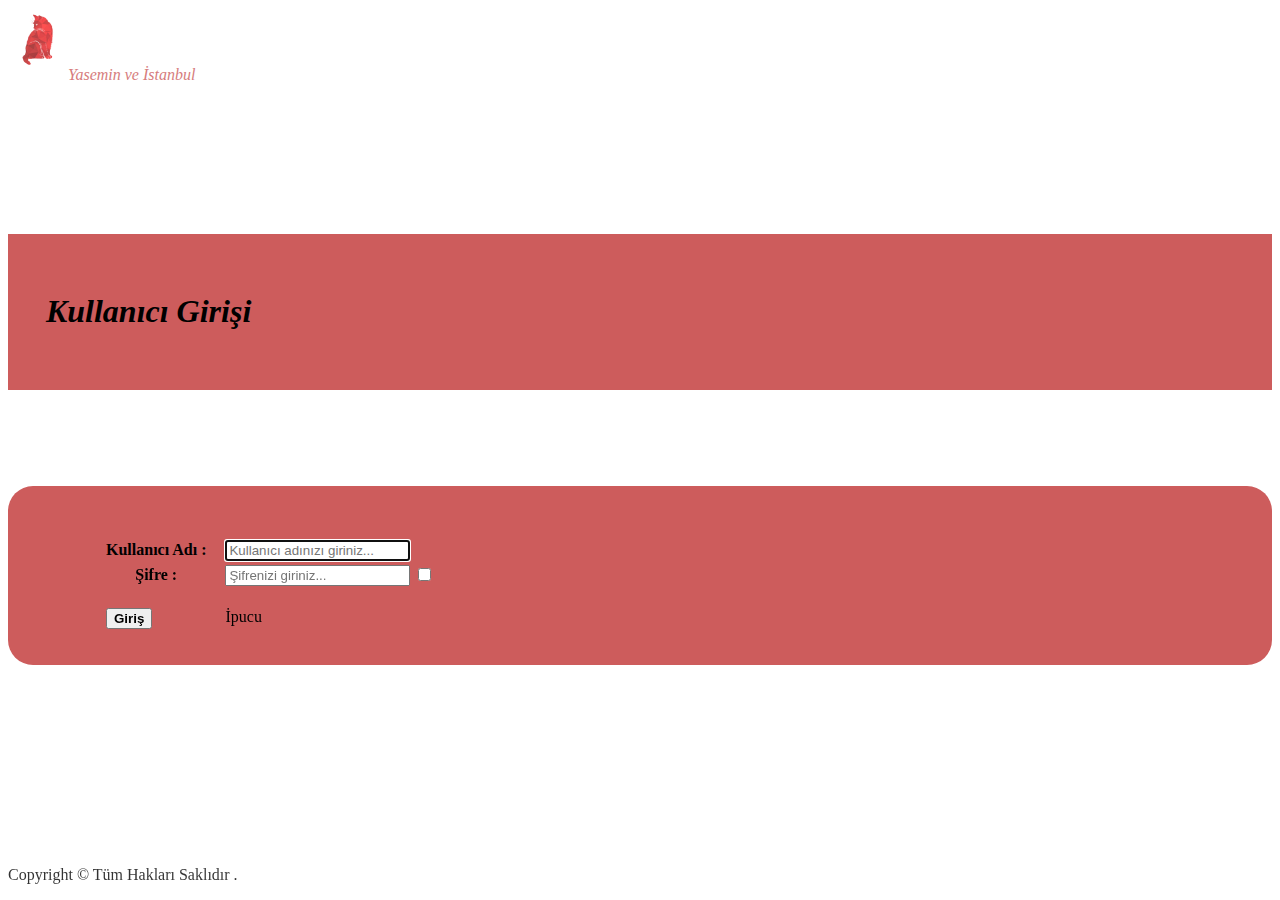
<file: login.html>
<!doctype html>
<html lang="en">
    <head>
    <!-- Required meta tags -->
    <meta charset="utf-8">
    <meta name="viewport" content="width=device-width, initial-scale=1">

    <!-- Bootstrap CSS -->
    <link href="https://cdn.jsdelivr.net/npm/bootstrap@5.0.0/dist/css/bootstrap.min.css" rel="stylesheet" integrity="sha384-wEmeIV1mKuiNpC+IOBjI7aAzPcEZeedi5yW5f2yOq55WWLwNGmvvx4Um1vskeMj0" crossorigin="anonymous">
    <link rel="stylesheet" type="text/css" href="stil.css">
    <title> Giriş</title>
    <link rel="icon" href="logo.jpg" type="image/x-icon" />
    </head>
  
  
    <body>

    
    <nav class="navbar navbar-expand-sm bg-dark navbar-dark fixed-top">

        <a class="navbar-brand"><img class="mr-3" src="img/logo.jpg" style="width: 60px;"><i style="color: indianred;">Yasemin ve İstanbul</i></a>

    </nav>


    <header>

        <div class=" text-white jumbotron girişJumbotron">
    
          <div class="container">
    
            <div class="col-md-6 px-0">
              <h1 class="display-4 font-italic">
                <i>Kullanıcı Girişi</i>
              </h1>
            </div>
    
          </div>
    
        </div>
    
      </header>
  

    

    <div id="container" >

        <div class="row" style="margin:0px;">
            <div class="col-sm-3" ></div>
            <div class="col-sm-6" id="giriş">                     
                <table> 
                    <tr>
                        <th>Kullanıcı Adı :</th>
                        <td><input style="margin-left: 15px;" type="text" id="kullanıcıAdı" autofocus placeholder="Kullanıcı adınızı giriniz..."></td>
                        <br>
                    </tr>
                    <tr>
                        <th>Şifre :</th>
                        <td><input style="margin-left: 15px;" type="password" id="şifre" autofocus placeholder="Şifrenizi giriniz..."></td>
                        <td><input id="sized-checkbox" data-toggle="tooltip" title="Şifreyi Görüntülemek İçin İşaretleyin" type="checkbox" onclick="password()"></td>
                        <br>
                    </tr>
                    <tr>
                        <td><br><button id="girişButonu" onclick="şifreKontrol()"><b>Giriş</b></button></td>
                        <td><p style="margin: 15px 0px 0px 15px" data-toggle="tooltip" title="Kullanıcı Adı : B191210054@gmail.com Şifre : B191210054">İpucu</p></td>
                    </tr>
                </table>
                <br>
            </div>
            <div class="col-sm-3" ></div>
        </div>
    </div>
</div>

    <script type="text/JavaScript">
    


    function password() {
        if(document.getElementById("sized-checkbox").checked)
        {
            document.getElementById("şifre").type="text";
        }
        else
        {
            document.getElementById("şifre").type="password";
        }
    }


    function şifreKontrol()
    {
        if(document.getElementById("kullanıcıAdı").value=="B191210054@gmail.com" && document.getElementById("şifre").value=="B191210054")
        {
            window.alert("Kullanıcı Girişi Başarılı!\nAna Sayfaya Yönlendirileceksiniz...");
            location.href="index.html";
        }
        else
        {
            window.alert("Kullanıcı Girişi Başarısız!\nLütfen Tekrar Deneyiniz...");
        }
    }

    </script>

 

  

    <!-- Optional JavaScript; choose one of the two! -->

    <!-- Option 1: Bootstrap Bundle with Popper -->
    <script src="https://cdn.jsdelivr.net/npm/bootstrap@5.0.0/dist/js/bootstrap.bundle.min.js" integrity="sha384-p34f1UUtsS3wqzfto5wAAmdvj+osOnFyQFpp4Ua3gs/ZVWx6oOypYoCJhGGScy+8" crossorigin="anonymous"></script>

    <!-- Option 2: Separate Popper and Bootstrap JS -->
    <!--
    <script src="https://cdn.jsdelivr.net/npm/@popperjs/core@2.9.2/dist/umd/popper.min.js" integrity="sha384-IQsoLXl5PILFhosVNubq5LC7Qb9DXgDA9i+tQ8Zj3iwWAwPtgFTxbJ8NT4GN1R8p" crossorigin="anonymous"></script>
    <script src="https://cdn.jsdelivr.net/npm/bootstrap@5.0.0/dist/js/bootstrap.min.js" integrity="sha384-lpyLfhYuitXl2zRZ5Bn2fqnhNAKOAaM/0Kr9laMspuaMiZfGmfwRNFh8HlMy49eQ" crossorigin="anonymous"></script>
    -->

    <footer class="footer bg-dark ">
        <div class="container">
          <div class="row">
  
              <div class="text-white mt-4">
                <p> Copyright © Tüm Hakları Saklıdır .</p>
              </div>
            
          </div>
        </div>
      </footer>
    </body>
  </html>
</file>
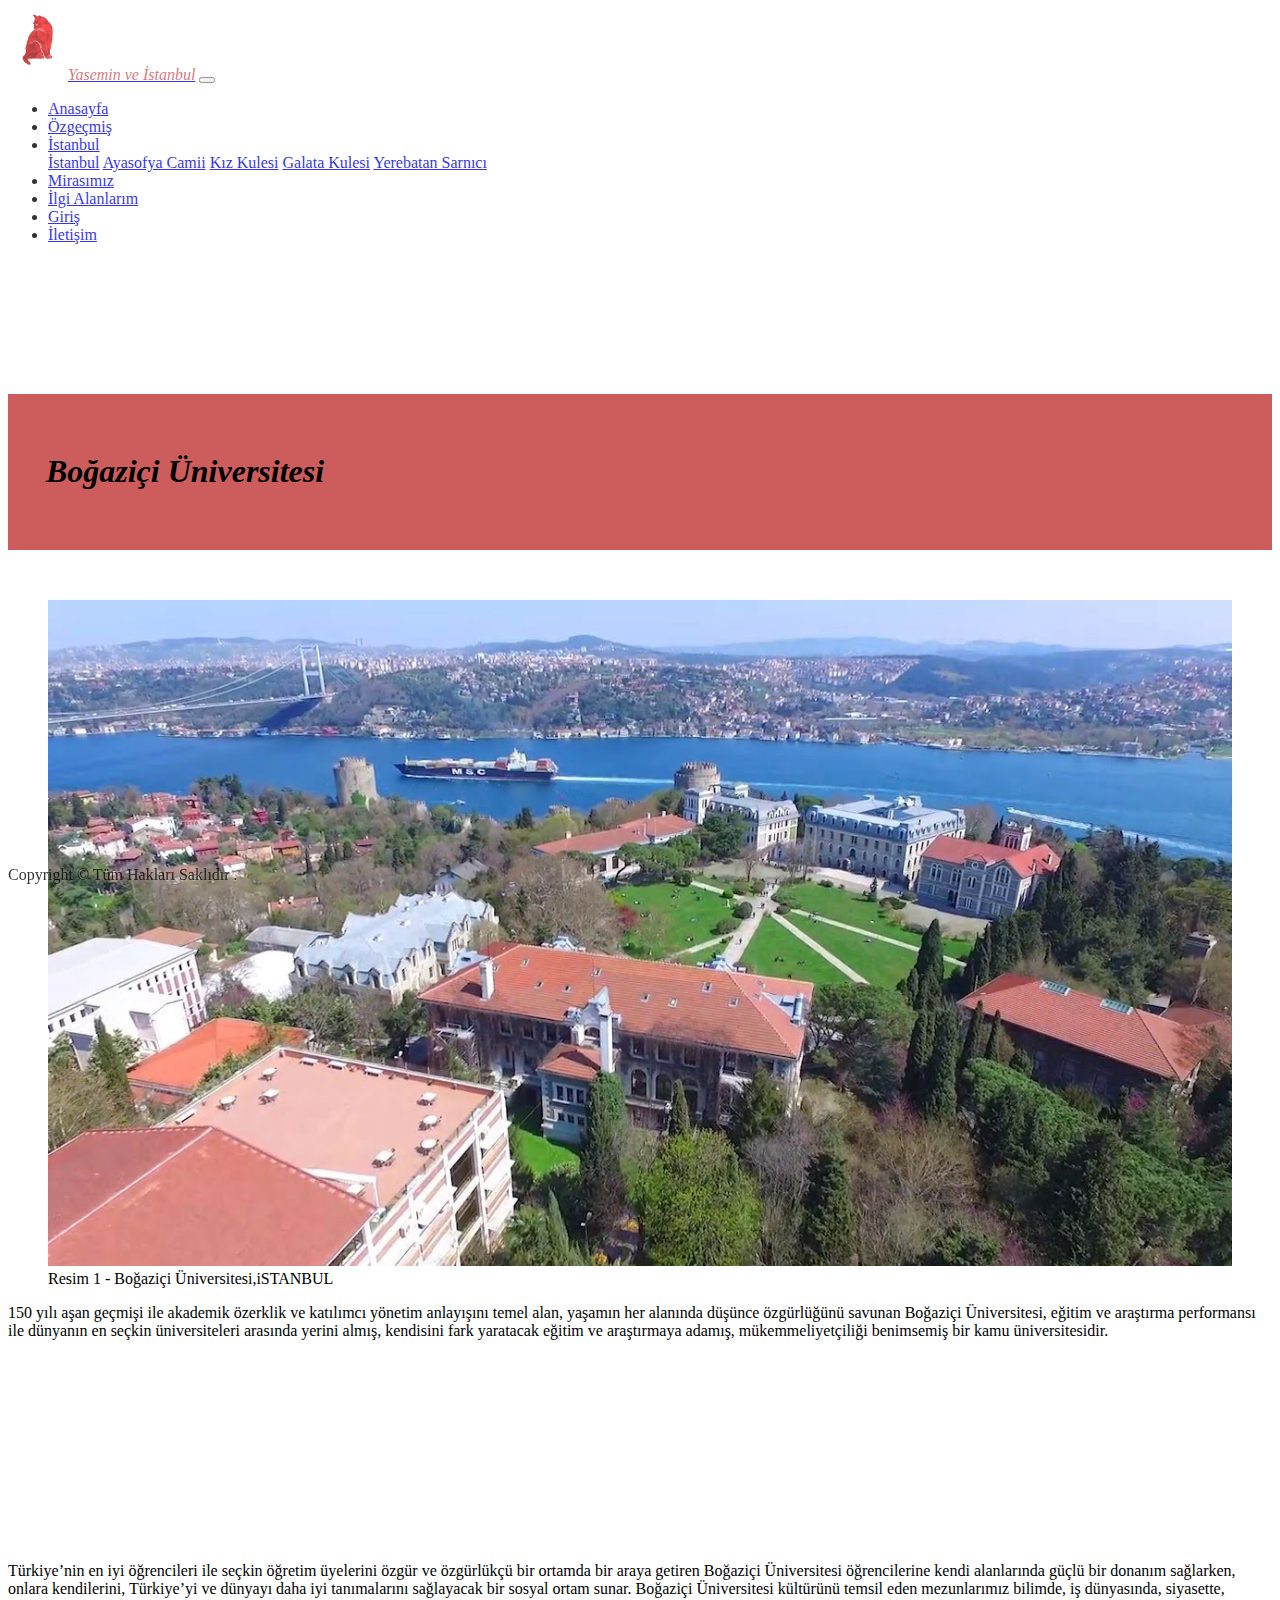
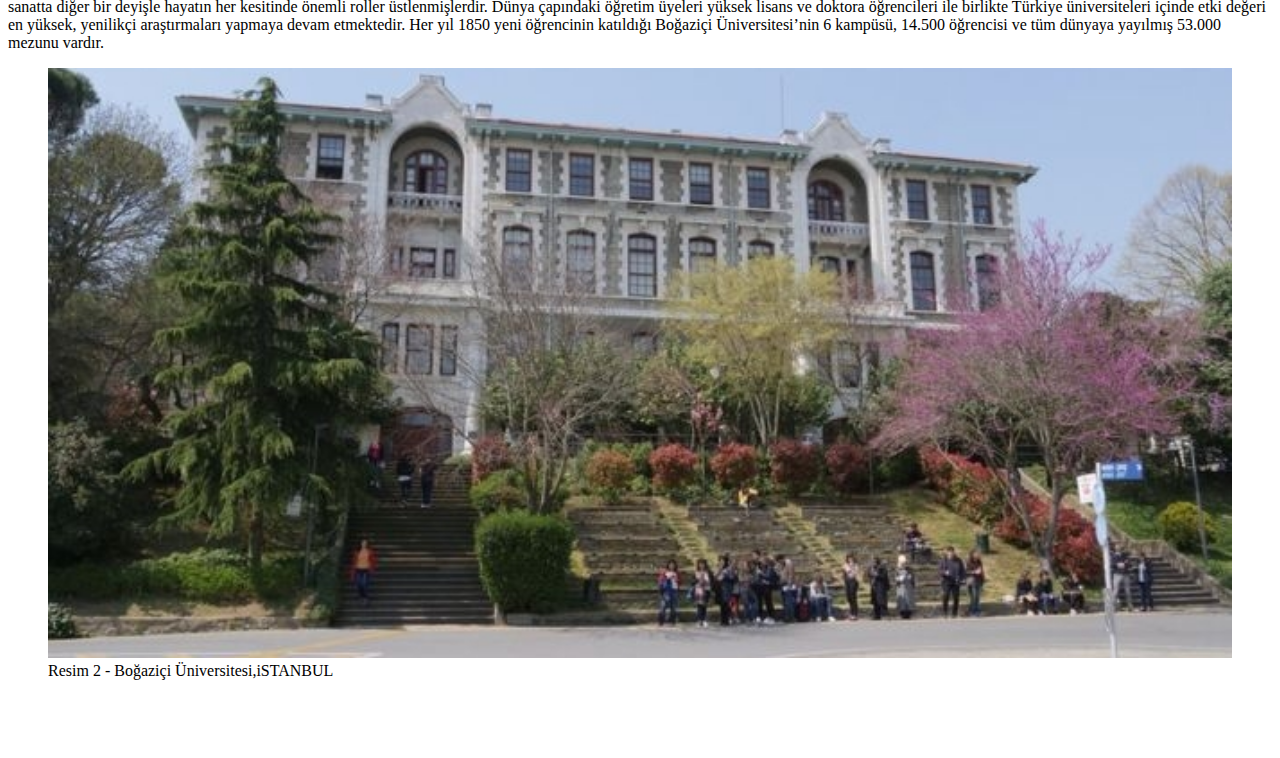
<file: mirasımız.html>
<!doctype html>
<html lang="en">
  <head>
    <!-- Required meta tags -->
    <meta charset="utf-8">
    <meta name="viewport" content="width=device-width, initial-scale=1">

    <!-- Bootstrap CSS -->
    <link href="https://cdn.jsdelivr.net/npm/bootstrap@5.0.0/dist/css/bootstrap.min.css" rel="stylesheet" integrity="sha384-wEmeIV1mKuiNpC+IOBjI7aAzPcEZeedi5yW5f2yOq55WWLwNGmvvx4Um1vskeMj0" crossorigin="anonymous">
    <link rel="stylesheet" type="text/css" href="stil.css">
    <title> Yasemin ve İstanbul</title>
    <link rel="icon" href="logo.jpg" type="image/x-icon" />
  </head>
  

  <body>


    <!-- Optional JavaScript; choose one of the two! -->

    <!-- Option 1: Bootstrap Bundle with Popper -->
    <script src="https://cdn.jsdelivr.net/npm/bootstrap@5.0.0/dist/js/bootstrap.bundle.min.js" integrity="sha384-p34f1UUtsS3wqzfto5wAAmdvj+osOnFyQFpp4Ua3gs/ZVWx6oOypYoCJhGGScy+8" crossorigin="anonymous"></script>

    <!-- Option 2: Separate Popper and Bootstrap JS -->
    <!--
    <script src="https://cdn.jsdelivr.net/npm/@popperjs/core@2.9.2/dist/umd/popper.min.js" integrity="sha384-IQsoLXl5PILFhosVNubq5LC7Qb9DXgDA9i+tQ8Zj3iwWAwPtgFTxbJ8NT4GN1R8p" crossorigin="anonymous"></script>
    <script src="https://cdn.jsdelivr.net/npm/bootstrap@5.0.0/dist/js/bootstrap.min.js" integrity="sha384-lpyLfhYuitXl2zRZ5Bn2fqnhNAKOAaM/0Kr9laMspuaMiZfGmfwRNFh8HlMy49eQ" crossorigin="anonymous"></script>
    -->



    <nav class="navbar navbar-expand-lg bg-dark navbar-dark fixed-top">

      <a href="index.html" class="navbar-brand"><img class="mr-3" src="img/logo.jpg" style="width: 60px;;"><i style="color: indianred;">Yasemin ve İstanbul</i></a>
      <button class="navbar-toggler" type="button" data-bs-toggle="collapse" data-bs-target="#menu" aria-controls="navbarSupportedContent" aria-expanded="false" aria-label="Toggle navigation">
        <span class="navbar-toggler-icon"></span>
      </button>
      <div id="menu" class="collapse navbar-collapse justify-content-center">
        <ul class="navbar-nav">
  
          <li class="nav-item"> <a href="index.html"class="nav-link text-white">Anasayfa</a> </li>
          <li class="nav-item"> <a href="özgeçmiş.html"class="nav-link text-white">Özgeçmiş</a></li>
          <li class="nav-item dropdown">
             <a href="istanbul.html"class="nav-link dropdown-toggle  text-white" data-bs-toggle="dropdown">İstanbul</a>
             <div class="dropdown-menu">
               <a href="istanbul.html"class="dropdown-item">İstanbul</a>
               <a href="ayasofya.html" class="dropdown-item">Ayasofya Camii</a>
               <a href="kızKulesi.html" class="dropdown-item">Kız Kulesi</a>
               <a href="galataKulesi.html" class="dropdown-item">Galata Kulesi</a>
               <a href="yerebatan.html" class="dropdown-item">Yerebatan Sarnıcı </a>  
             </div>
          </li>
          <li class="nav-item"> <a href="mirasımız.html"class="nav-link  text-white">Mirasımız</a> </li>
          <li class="nav-item"> <a href="ilgiAlanlarım.html"class="nav-link text-white">İlgi Alanlarım</a> </li>
          <li class="nav-item"> <a href="login.html"class="nav-link  text-white">Giriş</a> </li>
          <li class="nav-item"> <a href="iletisim.html"class="nav-link  text-white">İletişim</a> </li>
         
        </ul>
      </div>
    </nav>

    
	<header>

		<div class=" text-white jumbotron mirasimizJumbotron ">

			<div class="container">

				<div class="col-md-6 px-0">
					<h1 class="display-4 font-italic">
						<i>Boğaziçi Üniversitesi</i>
					</h1>
				</div>

			</div>

		</div>

	</header>


        <div id="container ">
          
            <div class="row" style="margin: 0px;">

                <div class="col-sm-2" ></div>
                <div class="col-sm-8" >
                    <figure>
                      <img src="img/boğaziçi.jpg" alt="Boğaziçi Üniversitesi" style="width: 100%;">
                      <figcaption>Resim 1 - Boğaziçi Üniversitesi,iSTANBUL</figcaption>
                    </figure>
                    <p>150 yılı aşan geçmişi ile akademik özerklik ve katılımcı yönetim anlayışını temel alan,
                    yaşamın her alanında düşünce özgürlüğünü savunan Boğaziçi Üniversitesi,
                    eğitim ve araştırma performansı ile dünyanın en seçkin üniversiteleri arasında yerini almış,
                    kendisini fark yaratacak eğitim ve araştırmaya adamış, mükemmeliyetçiliği benimsemiş bir kamu üniversitesidir.</p>
                    <br>
                    <iframe width=100% height=50% src="https://www.youtube.com/embed/Gg9gM70-y98" title="YouTube video player" frameborder="0" allow="accelerometer; autoplay; clipboard-write; encrypted-media; gyroscope; picture-in-picture" allowfullscreen></iframe>
                    <br><br>
                    <p>Türkiye’nin en iyi öğrencileri ile seçkin öğretim üyelerini özgür ve özgürlükçü bir ortamda bir araya getiren Boğaziçi Üniversitesi
                    öğrencilerine kendi alanlarında güçlü bir donanım sağlarken, onlara kendilerini, Türkiye’yi ve dünyayı daha iyi tanımalarını sağlayacak
                    bir sosyal ortam sunar. Boğaziçi Üniversitesi kültürünü temsil eden mezunlarımız bilimde, iş dünyasında, siyasette, sanatta diğer bir deyişle
                    hayatın her kesitinde önemli roller üstlenmişlerdir.
                    Dünya çapındaki öğretim üyeleri yüksek lisans ve doktora öğrencileri ile birlikte Türkiye üniversiteleri içinde etki değeri en yüksek,
                    yenilikçi araştırmaları yapmaya devam etmektedir.
                    Her yıl 1850 yeni öğrencinin katıldığı Boğaziçi Üniversitesi’nin 6 kampüsü, 14.500 öğrencisi ve tüm dünyaya yayılmış 53.000 mezunu vardır.
                    </p>
                    <figure>
                      <img src="img/boğaziçi2.jpg" alt="Boğaziçi Üniversitesi" style="width: 100%;">
                      <figcaption>Resim 2 - Boğaziçi Üniversitesi,iSTANBUL</figcaption>
                    </figure>
                    <br><br><br>
                </div>
                <div class="col-sm-2" ></div>
            </div>
        </div>

        <footer class="footer bg-dark ">
          <div class="container">
            <div class="row">
    
                <div class="text-white mt-4">
                  <p> Copyright © Tüm Hakları Saklıdır .</p>
                </div>
              
            </div>
          </div>
        </footer>
      </body>
    </html>
</file>
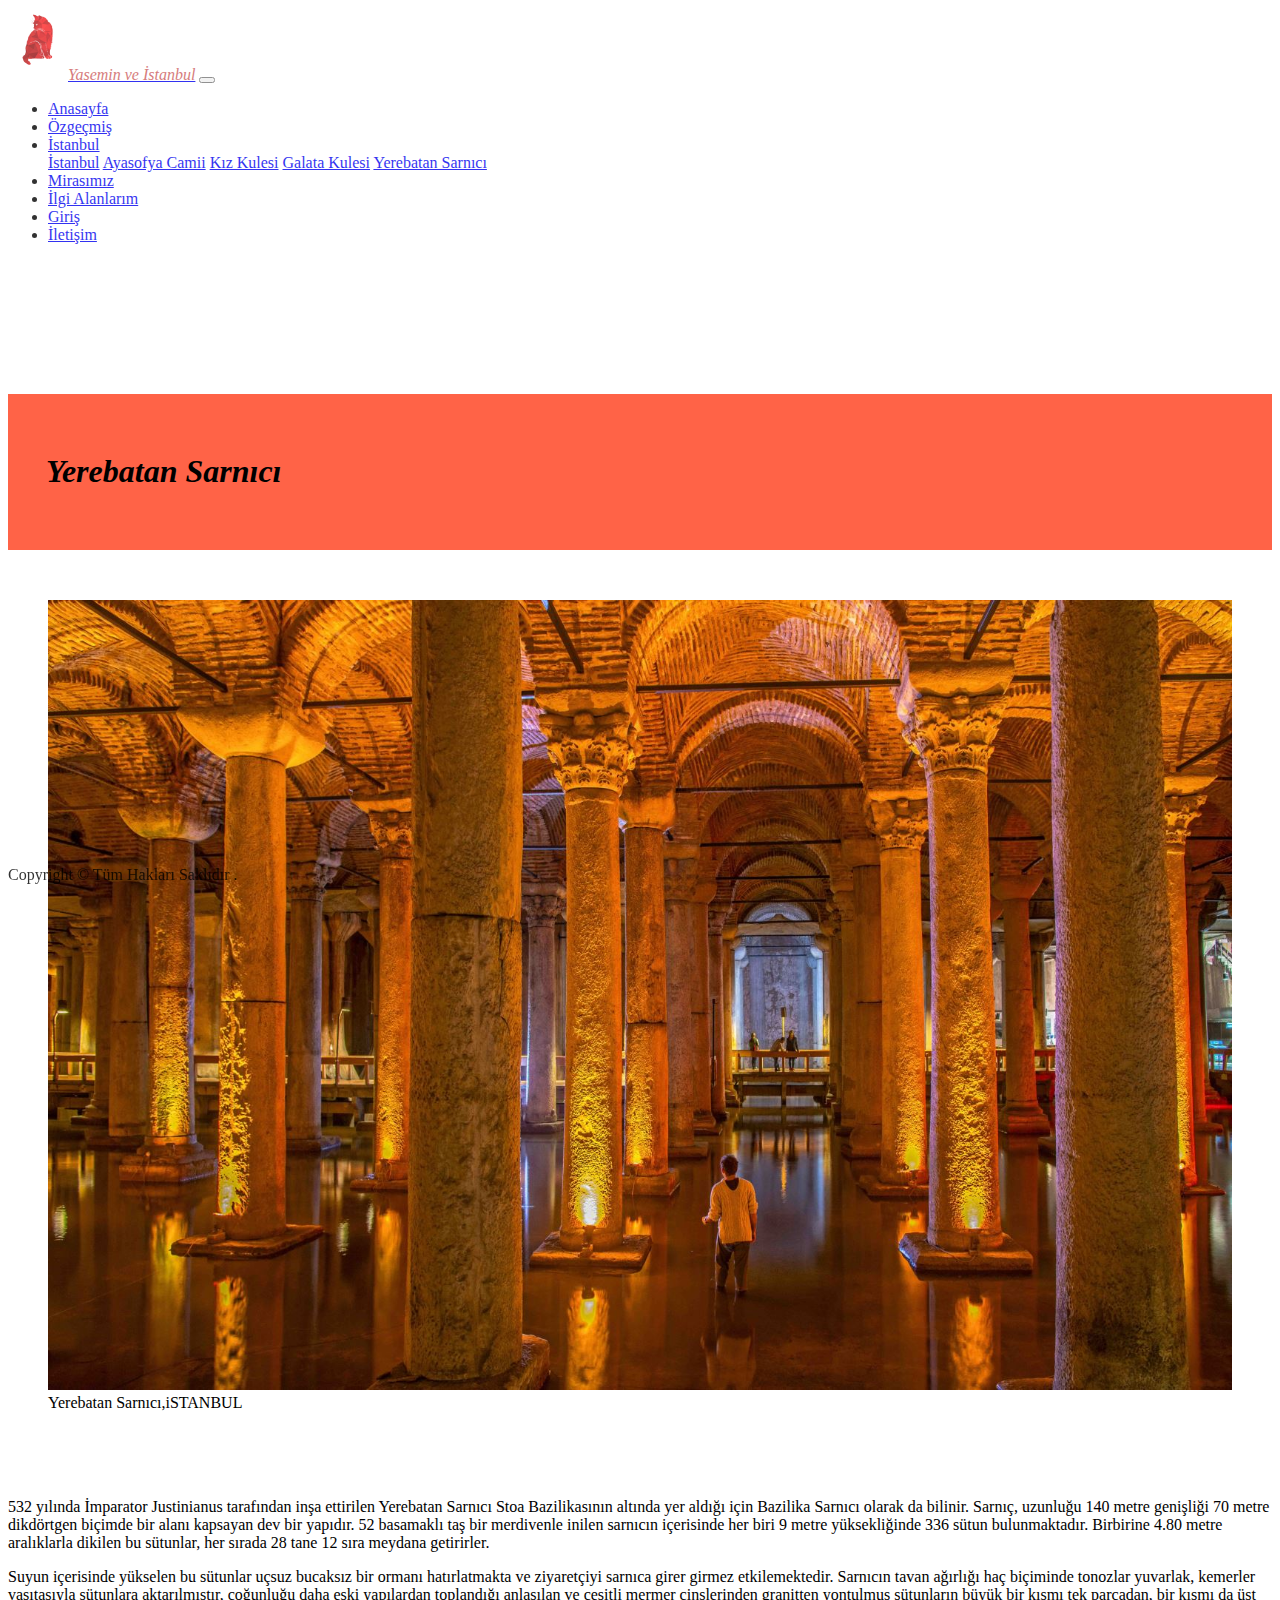
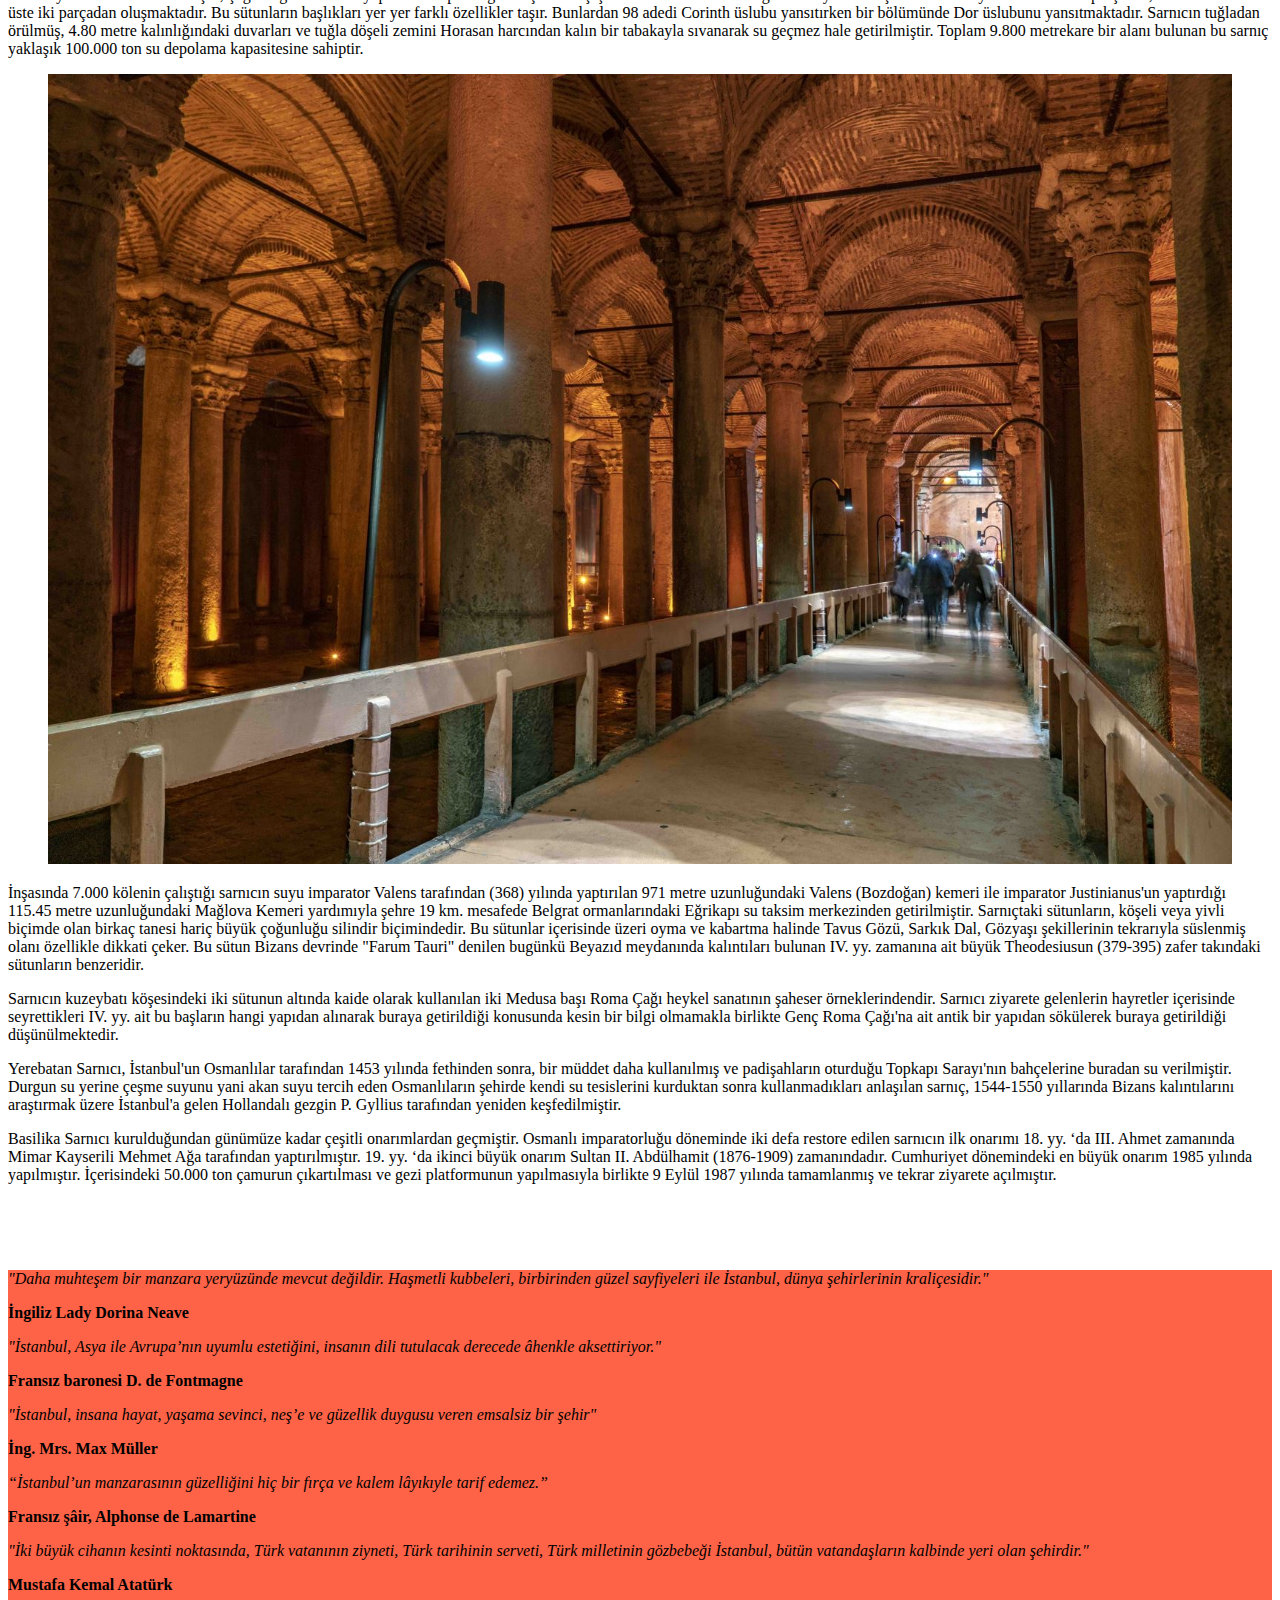
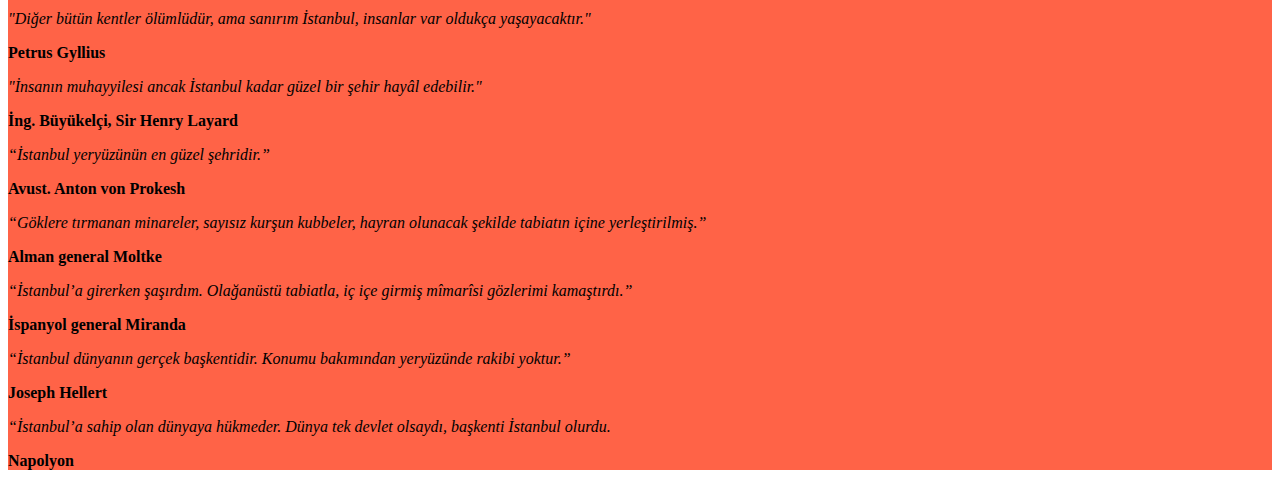
<file: yerebatan.html>
<!doctype html>
<html lang="en">
  <head>
    <!-- Required meta tags -->
    <meta charset="utf-8">
    <meta name="viewport" content="width=device-width, initial-scale=1">

    <!-- Bootstrap CSS -->
    <link href="https://cdn.jsdelivr.net/npm/bootstrap@5.0.0/dist/css/bootstrap.min.css" rel="stylesheet" integrity="sha384-wEmeIV1mKuiNpC+IOBjI7aAzPcEZeedi5yW5f2yOq55WWLwNGmvvx4Um1vskeMj0" crossorigin="anonymous">
    <link rel="stylesheet" type="text/css" href="stil.css">
    <title> Yasemin ve İstanbul</title>
    <link rel="icon" href="logo.jpg" type="image/x-icon" />
  </head>
  <body>

        <!-- Optional JavaScript; choose one of the two! -->

    <!-- Option 1: Bootstrap Bundle with Popper -->
    <script src="https://cdn.jsdelivr.net/npm/bootstrap@5.0.0/dist/js/bootstrap.bundle.min.js" integrity="sha384-p34f1UUtsS3wqzfto5wAAmdvj+osOnFyQFpp4Ua3gs/ZVWx6oOypYoCJhGGScy+8" crossorigin="anonymous"></script>

    <!-- Option 2: Separate Popper and Bootstrap JS -->
    <!--
    <script src="https://cdn.jsdelivr.net/npm/@popperjs/core@2.9.2/dist/umd/popper.min.js" integrity="sha384-IQsoLXl5PILFhosVNubq5LC7Qb9DXgDA9i+tQ8Zj3iwWAwPtgFTxbJ8NT4GN1R8p" crossorigin="anonymous"></script>
    <script src="https://cdn.jsdelivr.net/npm/bootstrap@5.0.0/dist/js/bootstrap.min.js" integrity="sha384-lpyLfhYuitXl2zRZ5Bn2fqnhNAKOAaM/0Kr9laMspuaMiZfGmfwRNFh8HlMy49eQ" crossorigin="anonymous"></script>
    -->

    <nav class="navbar navbar-expand-lg bg-dark navbar-dark fixed-top">

      <a href="index.html" class="navbar-brand"><img class="mr-3" src="img/logo.jpg" style="width: 60px;;"><i style="color: indianred;">Yasemin ve İstanbul</i></a>
      <button class="navbar-toggler" type="button" data-bs-toggle="collapse" data-bs-target="#menu" aria-controls="navbarSupportedContent" aria-expanded="false" aria-label="Toggle navigation">
        <span class="navbar-toggler-icon"></span>
      </button>
      <div id="menu" class="collapse navbar-collapse justify-content-center">
        <ul class="navbar-nav">
  
          <li class="nav-item"> <a href="index.html"class="nav-link text-white">Anasayfa</a> </li>
          <li class="nav-item"> <a href="özgeçmiş.html"class="nav-link text-white">Özgeçmiş</a></li>
          <li class="nav-item dropdown">
             <a href="istanbul.html"class="nav-link dropdown-toggle  text-white" data-bs-toggle="dropdown">İstanbul</a>
             <div class="dropdown-menu">
               <a href="istanbul.html"class="dropdown-item">İstanbul</a>
               <a href="ayasofya.html" class="dropdown-item">Ayasofya Camii</a>
               <a href="kızKulesi.html" class="dropdown-item">Kız Kulesi</a>
               <a href="galataKulesi.html" class="dropdown-item">Galata Kulesi</a>
               <a href="yerebatan.html" class="dropdown-item">Yerebatan Sarnıcı </a>  
             </div>
          </li>
          <li class="nav-item"> <a href="mirasımız.html"class="nav-link  text-white">Mirasımız</a> </li>
          <li class="nav-item"> <a href="ilgiAlanlarım.html"class="nav-link text-white">İlgi Alanlarım</a> </li>
          <li class="nav-item"> <a href="login.html"class="nav-link  text-white">Giriş</a> </li>
          <li class="nav-item"> <a href="iletisim.html"class="nav-link  text-white">İletişim</a> </li>
          
         
        </ul>
      </div>
    </nav>
    
    <header>

		<div class=" text-white jumbotron sliderJumbotron">

			<div class="container">

				<div class="col-md-6 px-0">
					<h1 class="display-4 font-italic">
						<i>Yerebatan Sarnıcı</i>
					</h1>
				</div>

			</div>

		</div>

	</header>

    <div id="container ">
          
        <div class="row" style="margin: 0px;">

            <div class="col-sm-9" >
                <figure>
                    <img src="img/yerebatansarnıcı2.jpg" alt="yereBatan" style="width: 100%;">
                    <figcaption>Yerebatan Sarnıcı,iSTANBUL</figcaption>
                </figure>
                <br><br><br>
                
                <p>532 yılında İmparator Justinianus tarafından inşa ettirilen Yerebatan Sarnıcı 
                    Stoa Bazilikasının altında yer aldığı için Bazilika Sarnıcı olarak da bilinir.
                    Sarnıç, uzunluğu 140 metre genişliği 70 metre dikdörtgen biçimde bir alanı
                    kapsayan dev bir yapıdır. 52 basamaklı taş bir merdivenle inilen sarnıcın
                    içerisinde her biri 9 metre yüksekliğinde 336 sütun bulunmaktadır.
                    Birbirine 4.80 metre aralıklarla dikilen bu sütunlar, her sırada 28 tane 12 sıra meydana getirirler.</p>
                <p> 
                    Suyun içerisinde yükselen bu sütunlar uçsuz bucaksız bir ormanı hatırlatmakta 
                    ve ziyaretçiyi sarnıca girer girmez etkilemektedir. Sarnıcın tavan ağırlığı 
                    haç biçiminde tonozlar yuvarlak, kemerler vasıtasıyla sütunlara aktarılmıştır,
                    çoğunluğu daha eski yapılardan toplandığı anlaşılan ve çeşitli mermer cinslerinden
                    granitten yontulmuş sütunların büyük bir kısmı tek parçadan, bir kısmı da üst üste iki parçadan 
                    oluşmaktadır. Bu sütunların başlıkları yer yer farklı özellikler taşır. Bunlardan 98 adedi Corinth
                    üslubu yansıtırken bir bölümünde Dor üslubunu yansıtmaktadır. Sarnıcın tuğladan örülmüş, 
                    4.80 metre kalınlığındaki duvarları ve tuğla döşeli zemini Horasan harcından kalın bir tabakayla
                    sıvanarak su geçmez hale getirilmiştir. Toplam 9.800 metrekare bir alanı bulunan bu sarnıç 
                    yaklaşık 100.000 ton su depolama kapasitesine sahiptir.</p>  

                <figure>
                    <img src="img/yerebatansarnıcı3.jpg" alt="yereBatan" style="width: 100%;">  
                </figure> 

                <p>İnşasında 7.000 kölenin çalıştığı sarnıcın suyu imparator Valens tarafından
                    (368) yılında yaptırılan 971 metre uzunluğundaki Valens (Bozdoğan) kemeri 
                    ile imparator Justinianus'un yaptırdığı 115.45 metre uzunluğundaki Mağlova 
                    Kemeri yardımıyla şehre 19 km. mesafede Belgrat ormanlarındaki Eğrikapı su
                    taksim merkezinden getirilmiştir. Sarnıçtaki sütunların, köşeli veya yivli
                    biçimde olan birkaç tanesi hariç büyük çoğunluğu silindir biçimindedir.
                    Bu sütunlar içerisinde üzeri oyma ve kabartma halinde Tavus Gözü, Sarkık Dal,
                    Gözyaşı şekillerinin tekrarıyla süslenmiş olanı özellikle dikkati çeker.
                    Bu sütun Bizans devrinde "Farum Tauri" denilen bugünkü Beyazıd meydanında kalıntıları
                    bulunan IV. yy. zamanına ait büyük Theodesiusun (379-395) zafer takındaki sütunların benzeridir. </p>
                <p>Sarnıcın kuzeybatı köşesindeki iki sütunun altında kaide olarak kullanılan
                    iki Medusa başı Roma Çağı heykel sanatının şaheser örneklerindendir. Sarnıcı ziyarete
                    gelenlerin hayretler içerisinde seyrettikleri IV. yy. ait bu başların hangi yapıdan
                    alınarak buraya getirildiği konusunda kesin bir bilgi olmamakla birlikte Genç Roma Çağı'na
                    ait antik bir yapıdan sökülerek buraya getirildiği düşünülmektedir.</p>
                <p>Yerebatan Sarnıcı, İstanbul'un Osmanlılar tarafından 1453 yılında fethinden sonra,
                    bir müddet daha kullanılmış ve padişahların oturduğu Topkapı Sarayı'nın bahçelerine 
                    buradan su verilmiştir. Durgun su yerine çeşme suyunu yani akan suyu tercih eden
                    Osmanlıların şehirde kendi su tesislerini kurduktan sonra kullanmadıkları anlaşılan sarnıç,
                    1544-1550 yıllarında Bizans kalıntılarını araştırmak üzere İstanbul'a gelen
                    Hollandalı gezgin P. Gyllius tarafından yeniden keşfedilmiştir.</p>
                <p>Basilika Sarnıcı kurulduğundan günümüze kadar çeşitli onarımlardan geçmiştir.
                    Osmanlı imparatorluğu döneminde iki defa restore edilen sarnıcın ilk onarımı
                    18. yy. ‘da III. Ahmet zamanında Mimar Kayserili Mehmet Ağa tarafından yaptırılmıştır.
                    19. yy. ‘da ikinci büyük onarım Sultan II. Abdülhamit (1876-1909) zamanındadır.
                    Cumhuriyet dönemindeki en büyük onarım 1985 yılında yapılmıştır. İçerisindeki
                    50.000 ton çamurun çıkartılması ve gezi platformunun yapılmasıyla birlikte 9 Eylül 1987
                    yılında tamamlanmış ve tekrar ziyarete açılmıştır.</p>
                
                <br><br><br>
            </div>
            <div class="col-sm-3" style=" background-color: tomato;">
                <p><i>"Daha muhteşem bir manzara yeryüzünde mevcut değildir.
                    Haşmetli kubbeleri, birbirinden güzel sayfiyeleri ile İstanbul,
                    dünya şehirlerinin kraliçesidir."</i></p>
                <p><b>İngiliz Lady Dorina Neave</b></p>
                <p><i>"İstanbul, Asya ile Avrupa’nın uyumlu estetiğini,
                    insanın dili tutulacak derecede âhenkle aksettiriyor."</i></p>
                <p><b>Fransız baronesi D. de Fontmagne</b></p>
                <p><i>"İstanbul, insana hayat, yaşama sevinci, 
                    neş’e ve güzellik duygusu veren emsalsiz bir şehir"</i></p>
                <p><b>İng. Mrs. Max Müller</b></p>
                <p><i>“İstanbul’un manzarasının güzelliğini 
                    hiç bir fırça ve kalem lâyıkıyle tarif edemez.”</i></p>
               <p><b>Fransız şâir, Alphonse de Lamartine</b></p>
               <p><i>"İki büyük cihanın kesinti noktasında, 
                    Türk vatanının ziyneti, Türk tarihinin serveti,
                    Türk milletinin gözbebeği İstanbul,
                    bütün vatandaşların kalbinde yeri olan şehirdir."</i></p>
               <p><b>Mustafa Kemal Atatürk</b></p>
               <p><i>"Diğer bütün kentler ölümlüdür, 
                    ama sanırım İstanbul, insanlar var oldukça yaşayacaktır."</i></p>
               <p><b>Petrus Gyllius</b></p>
               <p><i>"İnsanın muhayyilesi ancak İstanbul kadar güzel bir şehir hayâl edebilir."</i></p>
               <p><b>İng. Büyükelçi, Sir Henry Layard</b></p>
               <p><i>“İstanbul yeryüzünün en güzel şehridir.”</i></p>
               <p><b>Avust. Anton von Prokesh</b></p>
               <p><i>“Göklere tırmanan minareler,
                    sayısız kurşun kubbeler,
                    hayran olunacak şekilde tabiatın içine yerleştirilmiş.”</i></p>
               <p><b>Alman general Moltke</b></p>
               <p><i>“İstanbul’a girerken şaşırdım.
                    Olağanüstü tabiatla, iç içe girmiş mîmarîsi gözlerimi kamaştırdı.” </i></p>
               <p><b>İspanyol general Miranda</b></p>
               <p><i>“İstanbul dünyanın gerçek başkentidir. 
                    Konumu bakımından yeryüzünde rakibi yoktur.” </i></p>
               <p><b>Joseph Hellert</b></p>
               <p><i>“İstanbul’a sahip olan dünyaya hükmeder.
                    Dünya tek devlet olsaydı, başkenti İstanbul olurdu.</i></p>
               <p><b>Napolyon</b></p>

            </div>
    <footer class="footer bg-dark ">
        <div class="container">
          <div class="row">
      
              <div class="text-white mt-4">
                <p> Copyright © Tüm Hakları Saklıdır .</p>
              </div>
            
          </div>
        </div>
      </footer>
      </body>
      </html>
</file>
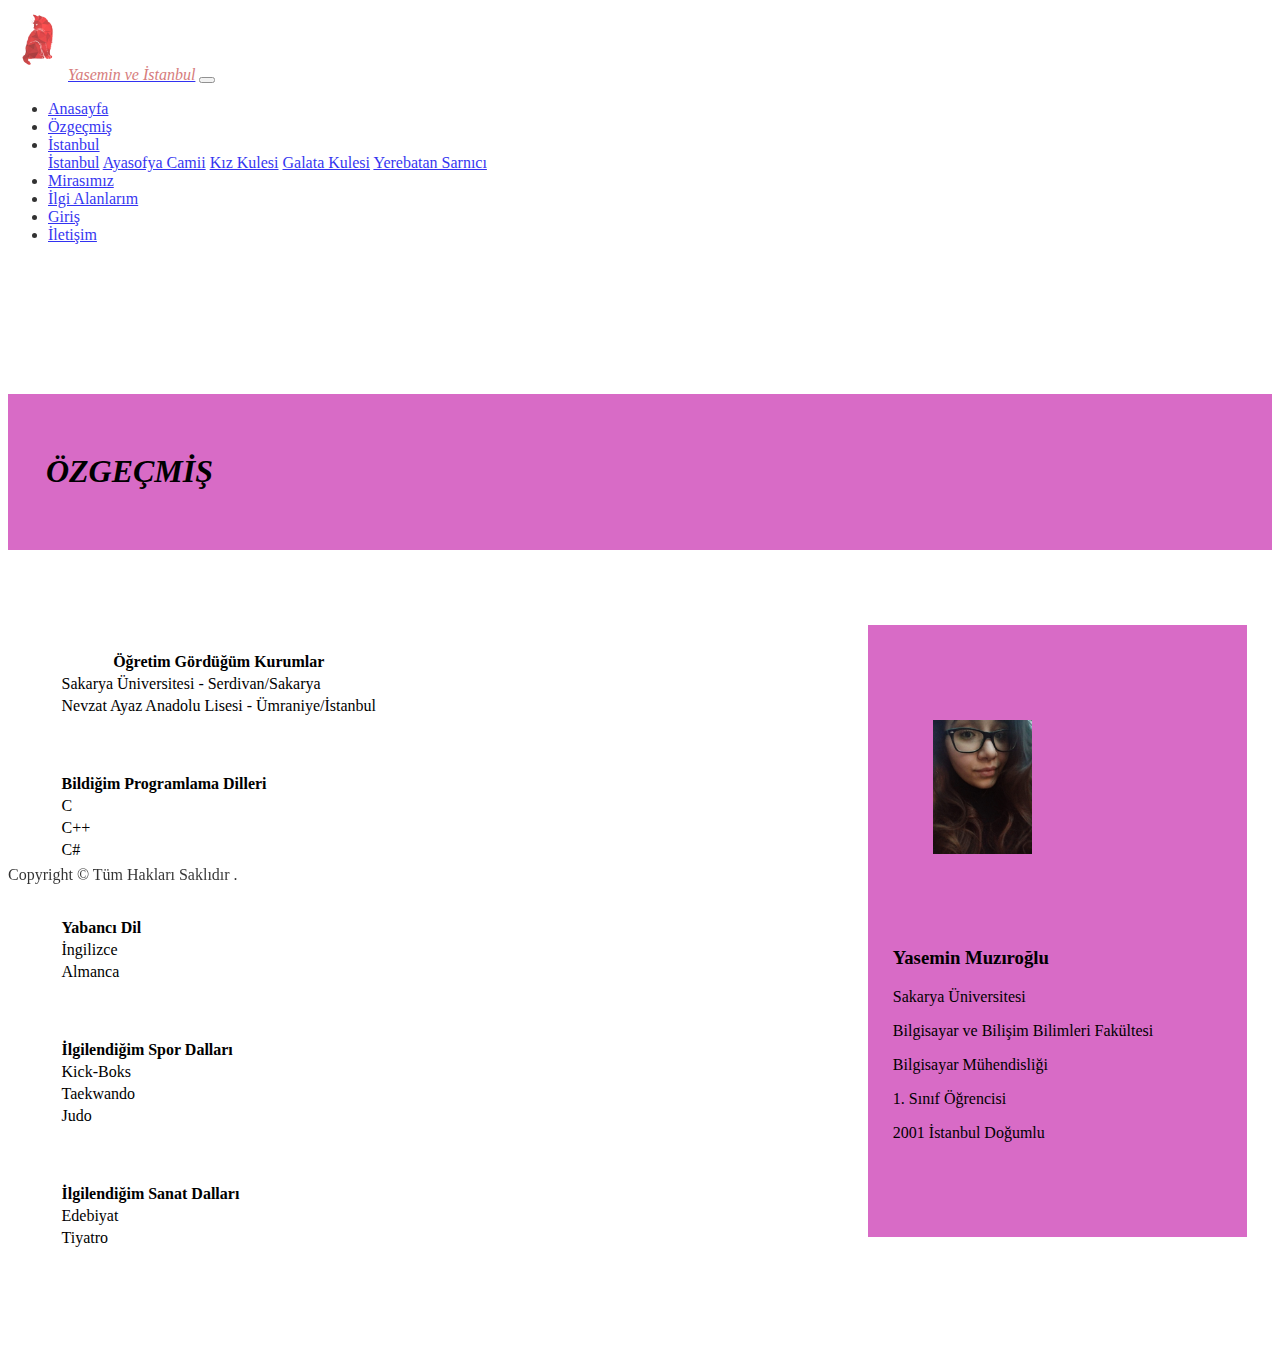
<file: özgeçmiş.html>
<!doctype html>
<html lang="en">
  <head>
    <!-- Required meta tags -->
    <meta charset="utf-8">
    <meta name="viewport" content="width=device-width, initial-scale=1">

    <!-- Bootstrap CSS -->
    <link href="https://cdn.jsdelivr.net/npm/bootstrap@5.0.0/dist/css/bootstrap.min.css" rel="stylesheet" integrity="sha384-wEmeIV1mKuiNpC+IOBjI7aAzPcEZeedi5yW5f2yOq55WWLwNGmvvx4Um1vskeMj0" crossorigin="anonymous">
    <link rel="stylesheet" type="text/css" href="stil.css">
    <title> Yasemin ve İstanbul</title>
    <link rel="icon" href="logo.jpg" type="image/x-icon" />
  </head>
  <body>

        <!-- Optional JavaScript; choose one of the two! -->

    <!-- Option 1: Bootstrap Bundle with Popper -->
    <script src="https://cdn.jsdelivr.net/npm/bootstrap@5.0.0/dist/js/bootstrap.bundle.min.js" integrity="sha384-p34f1UUtsS3wqzfto5wAAmdvj+osOnFyQFpp4Ua3gs/ZVWx6oOypYoCJhGGScy+8" crossorigin="anonymous"></script>

    <!-- Option 2: Separate Popper and Bootstrap JS -->
    <!--
    <script src="https://cdn.jsdelivr.net/npm/@popperjs/core@2.9.2/dist/umd/popper.min.js" integrity="sha384-IQsoLXl5PILFhosVNubq5LC7Qb9DXgDA9i+tQ8Zj3iwWAwPtgFTxbJ8NT4GN1R8p" crossorigin="anonymous"></script>
    <script src="https://cdn.jsdelivr.net/npm/bootstrap@5.0.0/dist/js/bootstrap.min.js" integrity="sha384-lpyLfhYuitXl2zRZ5Bn2fqnhNAKOAaM/0Kr9laMspuaMiZfGmfwRNFh8HlMy49eQ" crossorigin="anonymous"></script>
    -->


    <nav class="navbar navbar-expand-lg bg-dark navbar-dark fixed-top">

      <a href="index.html" class="navbar-brand"><img class="mr-3" src="img/logo.jpg" style="width: 60px;;"><i style="color: indianred;">Yasemin ve İstanbul</i></a>
      <button class="navbar-toggler" type="button" data-bs-toggle="collapse" data-bs-target="#menu" aria-controls="navbarSupportedContent" aria-expanded="false" aria-label="Toggle navigation">
        <span class="navbar-toggler-icon"></span>
      </button>
      <div id="menu" class="collapse navbar-collapse justify-content-center">
        <ul class="navbar-nav">
  
          <li class="nav-item"> <a href="index.html"class="nav-link text-white">Anasayfa</a> </li>
          <li class="nav-item"> <a href="özgeçmiş.html"class="nav-link text-white">Özgeçmiş</a></li>
          <li class="nav-item dropdown">
             <a href="istanbul.html"class="nav-link dropdown-toggle  text-white" data-bs-toggle="dropdown">İstanbul</a>
             <div class="dropdown-menu">
               <a href="istanbul.html"class="dropdown-item">İstanbul</a>
               <a href="ayasofya.html" class="dropdown-item">Ayasofya Camii</a>
               <a href="kızKulesi.html" class="dropdown-item">Kız Kulesi</a>
               <a href="galataKulesi.html" class="dropdown-item">Galata Kulesi</a>
               <a href="yerebatan.html" class="dropdown-item">Yerebatan Sarnıcı </a>  
             </div>
          </li>
          <li class="nav-item"> <a href="mirasımız.html"class="nav-link  text-white">Mirasımız</a> </li>
          <li class="nav-item"> <a href="ilgiAlanlarım.html"class="nav-link text-white">İlgi Alanlarım</a> </li>
          <li class="nav-item"> <a href="login.html"class="nav-link  text-white">Giriş</a> </li>
          <li class="nav-item"> <a href="iletisim.html"class="nav-link  text-white">İletişim</a> </li>
         
        </ul>
      </div>
    </nav>
    <header>

      <div class=" text-white jumbotron özgeçmişJumbotron ">
  
        <div class="container">
  
          <div class="col-md-6 px-0">
            <h1 class="display-4 font-italic">
              <i>ÖZGEÇMİŞ</i>
            </h1>
          </div>
  
        </div>
  
      </div>
  
    </header>

  <main>

    <section id="section">

      <table class="table">
				<thead class="table-secondary">
					<tr>
						 <th>Öğretim Gördüğüm Kurumlar</th>
				 </tr>
				</thead>
					<tbody>
					 	 <tr>
							 <td>Sakarya Üniversitesi - Serdivan/Sakarya</td>
						 </tr>
						 <tr>
							 <td>Nevzat Ayaz Anadolu Lisesi - Ümraniye/İstanbul</td> 
						 </tr>	
				 </tbody>			
		 	</table>
      <br><br><br>

      <table class="table">
         <thead class="table-info">
           <tr>
             <th>Bildiğim Programlama Dilleri</th>
           </tr>
         </thead>
         <tbody>
          <tr>
             <td>C</td>
           </tr>
           <tr>
             <td>C++</td> 
           </tr>	
           <tr>
             <td>C#</td>
           </tr>
         </tbody>   
      </table>
      <br><br><br>

      <table class="table">
         <thead class="table-secondary">
           <tr>
             <th>Yabancı Dil</th>
           </tr>
         </thead>
         <tbody>
           <tr>
             <td>İngilizce</td>
           </tr>
           <tr>
             <td>Almanca</td> 
           </tr>	
         </tbody> 
      </table>
      <br><br><br>

      <table class="table">
        <thead class="table-info">
          <tr>
            <th>İlgilendiğim Spor Dalları</th>
          </tr>
        </thead>
        <tbody>
          <tr>
            <td>Kick-Boks</td>
          </tr>
          <tr>
            <td>Taekwando</td> 
          </tr>	
          <tr>
            <td>Judo</td>
          </tr>
        </tbody> 
      </table>
      <br><br><br>

      <table class="table">
        <thead class="table-secondary">
          <tr>
            <th>İlgilendiğim Sanat Dalları</th>
          </tr>
        </thead>
        <tbody>
          <tr>
            <td>Edebiyat</td>
          </tr>
          <tr>
            <td>Tiyatro</td> 
          </tr>	
        </tbody> 
      </table>
      <br><br><br>



      

       </section>

       <aside id="aside">

        <br><br><br>

        <figure>
          <img src="img/fotoğrafım.jpeg" alt="Fotoğrafım" style="width: 40%;">
        </figure>

        <br><br><br>

        <h3>Yasemin Muzıroğlu</h3>
        <p>Sakarya Üniversitesi</p>
        <p>Bilgisayar ve Bilişim Bilimleri Fakültesi</p>
        <p>Bilgisayar Mühendisliği</p>
        <p>1. Sınıf Öğrencisi</p>
        <p>2001 İstanbul Doğumlu</p>

        <br><br><br>
        
       </aside>

                               
  </main>

    <footer class="footer bg-dark ">
        <div class="container">
          <div class="row">
  
              <div class="text-white mt-4">
                <p> Copyright © Tüm Hakları Saklıdır .</p>
              </div>
            
          </div>
        </div>
      </footer>
    </body>
  </html>
</file>
<file: stil.css>
*
{
	box-sizing: border-box;
}
html
{
	position: relative;
}

.navbar 
{
	opacity: 0.8;
}

#container
{
	padding: 0px;
	position:sticky;
	top:0px;
	height: auto;
    margin: 96px 0px 56px 0px;
    
}

.hakkımdaJumbotron
{
	background-size: cover;
	padding: 3%;
	background-color: slateblue;
	margin-top: 150px;
	margin-bottom: 50px;

}

.girişJumbotron
{
	background-size: cover;
	padding: 3%;
	background-color:indianred;
	margin-top: 150px;
	margin-bottom: 50px;

}

#giriş
{
	background-color: indianred;
	border-radius: 25px; 
	padding: 15px 15px 15px 95px;
	margin-top: 50px;
}




.mirasimizJumbotron
{
	background-size: cover;
	padding: 3%;
	background-color: indianred;
	margin-top: 150px;
	margin-bottom: 50px;

}

.ilgiAlanlarimJumbotron
{
	background-size: cover;
	padding: 3%;
	background-color: rgb(70, 121, 134);
	margin-top: 150px;
	margin-bottom: 50px;

}

.özgeçmişJumbotron
{
	background-size: cover;
	padding: 3%;
	background-color: rgb(216, 107, 198);
	margin-top: 150px;
	margin-bottom: 50px;

}

.istanbulJumbotron
{
	background-size: cover;
	padding: 3%;
	background-color: rgb(76, 204, 176);
	margin-top: 150px;
	margin-bottom: 50px;

}

.iletisimJumbotron
{
	background-size: cover;
	padding: 3%;
	background-color:teal;
	margin-top: 150px;
	margin-bottom: 50px;
}


.sliderJumbotron
{
	background-size: cover;
	padding: 3%;
	background-color: tomato;
	margin-top: 150px;
	margin-bottom: 50px;

}



.col-sm-8
{
	
	border-radius: 25px;
}

#section
{
	
	float: left;
	width: 60%;
	height: 100%;
	margin: 2%;
	padding: 2%;
}

#aside
{
	float: right;
	width: 30%;
	height: 100%;
	margin:2%;
	padding: 2%;
	background-color: rgb(216, 107, 198);
	
}
.footer 
{
	position: fixed;
	bottom: 0px;
	width: 100%;
	height: 50px;
	opacity: 0.8;


}
</file>
